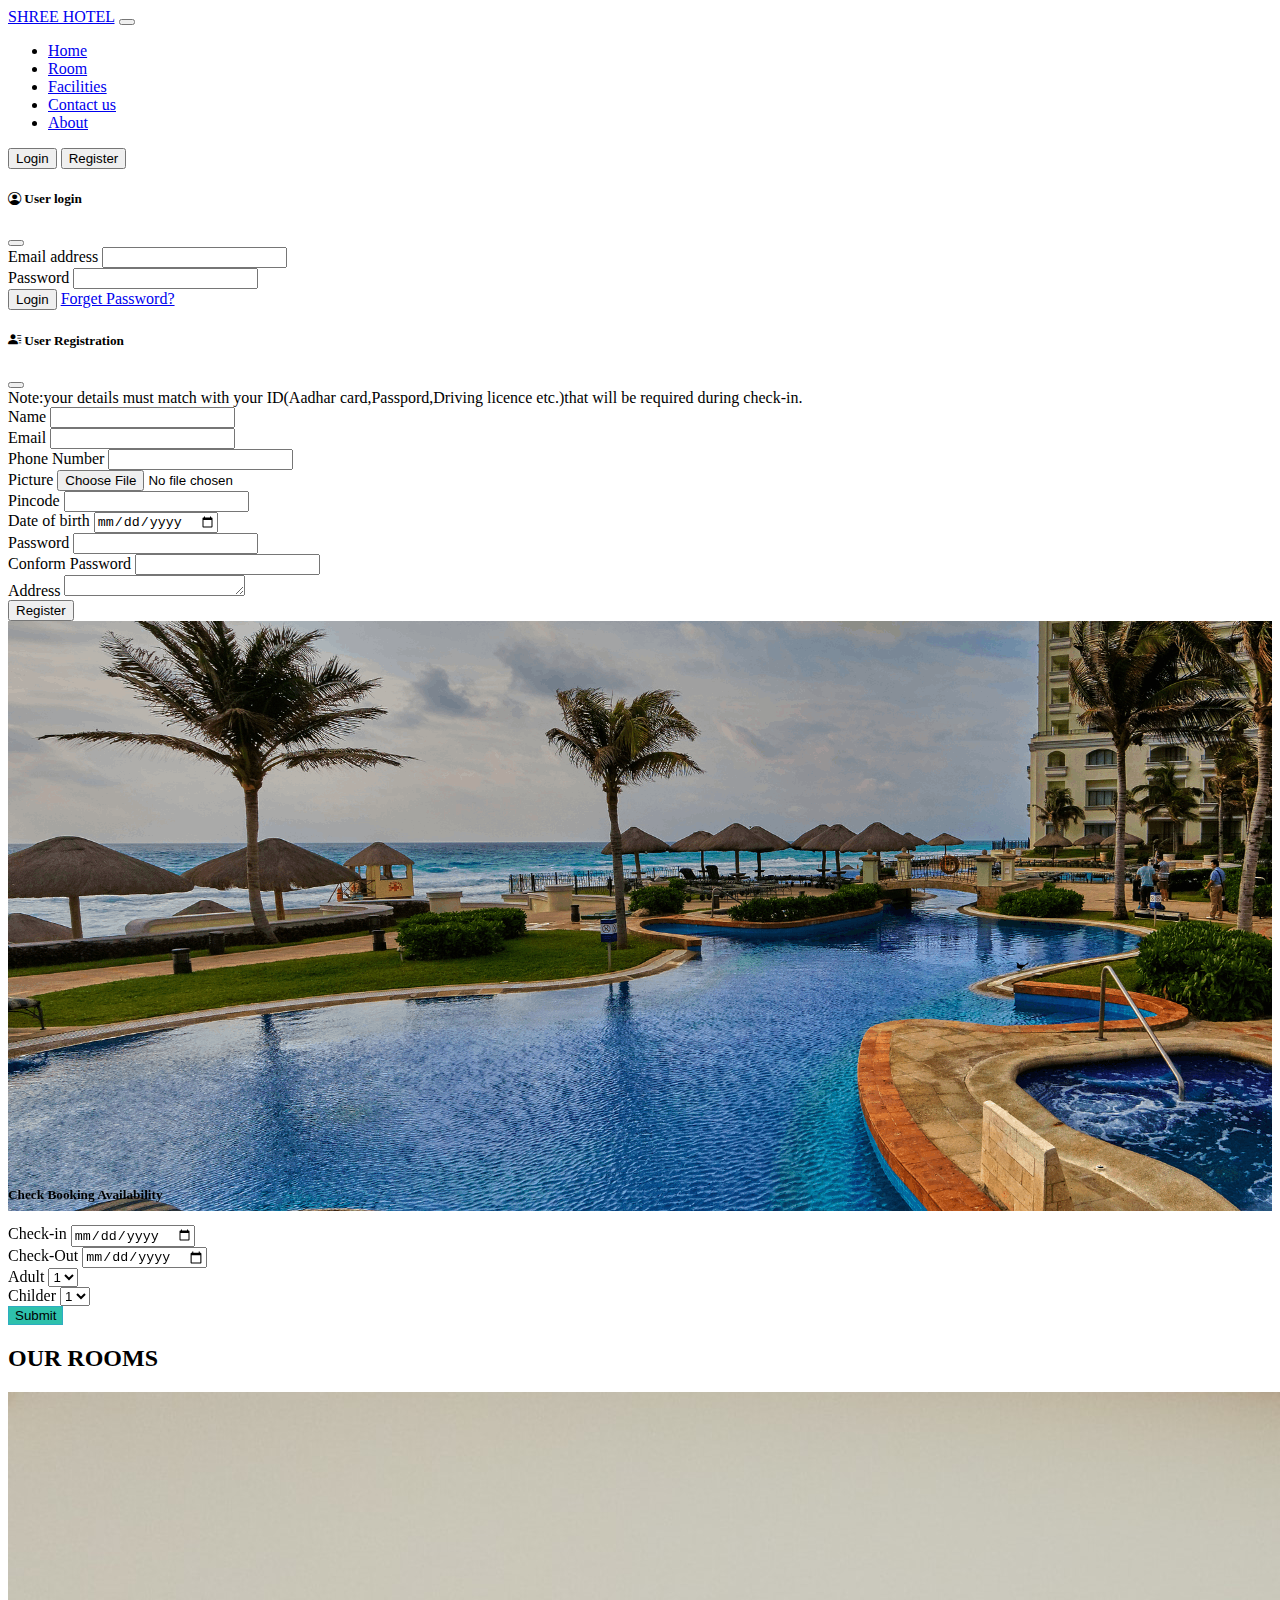
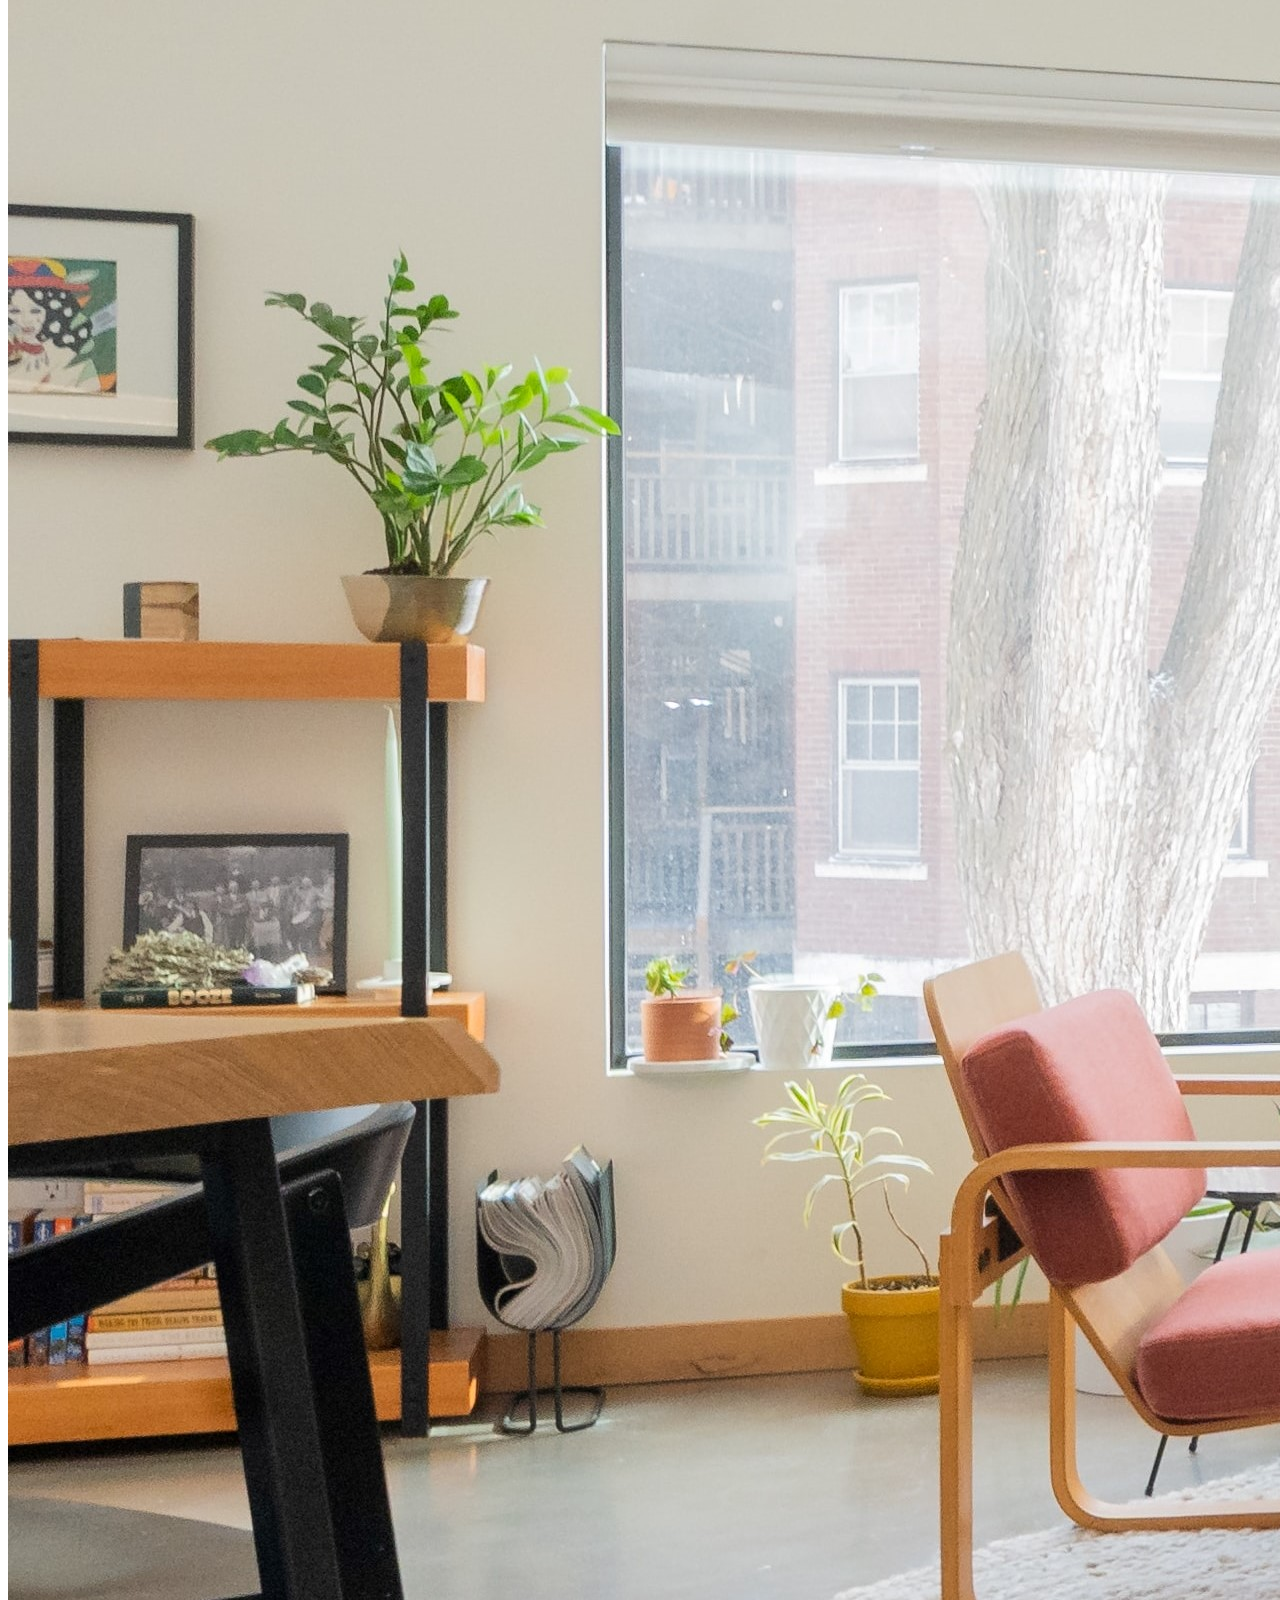
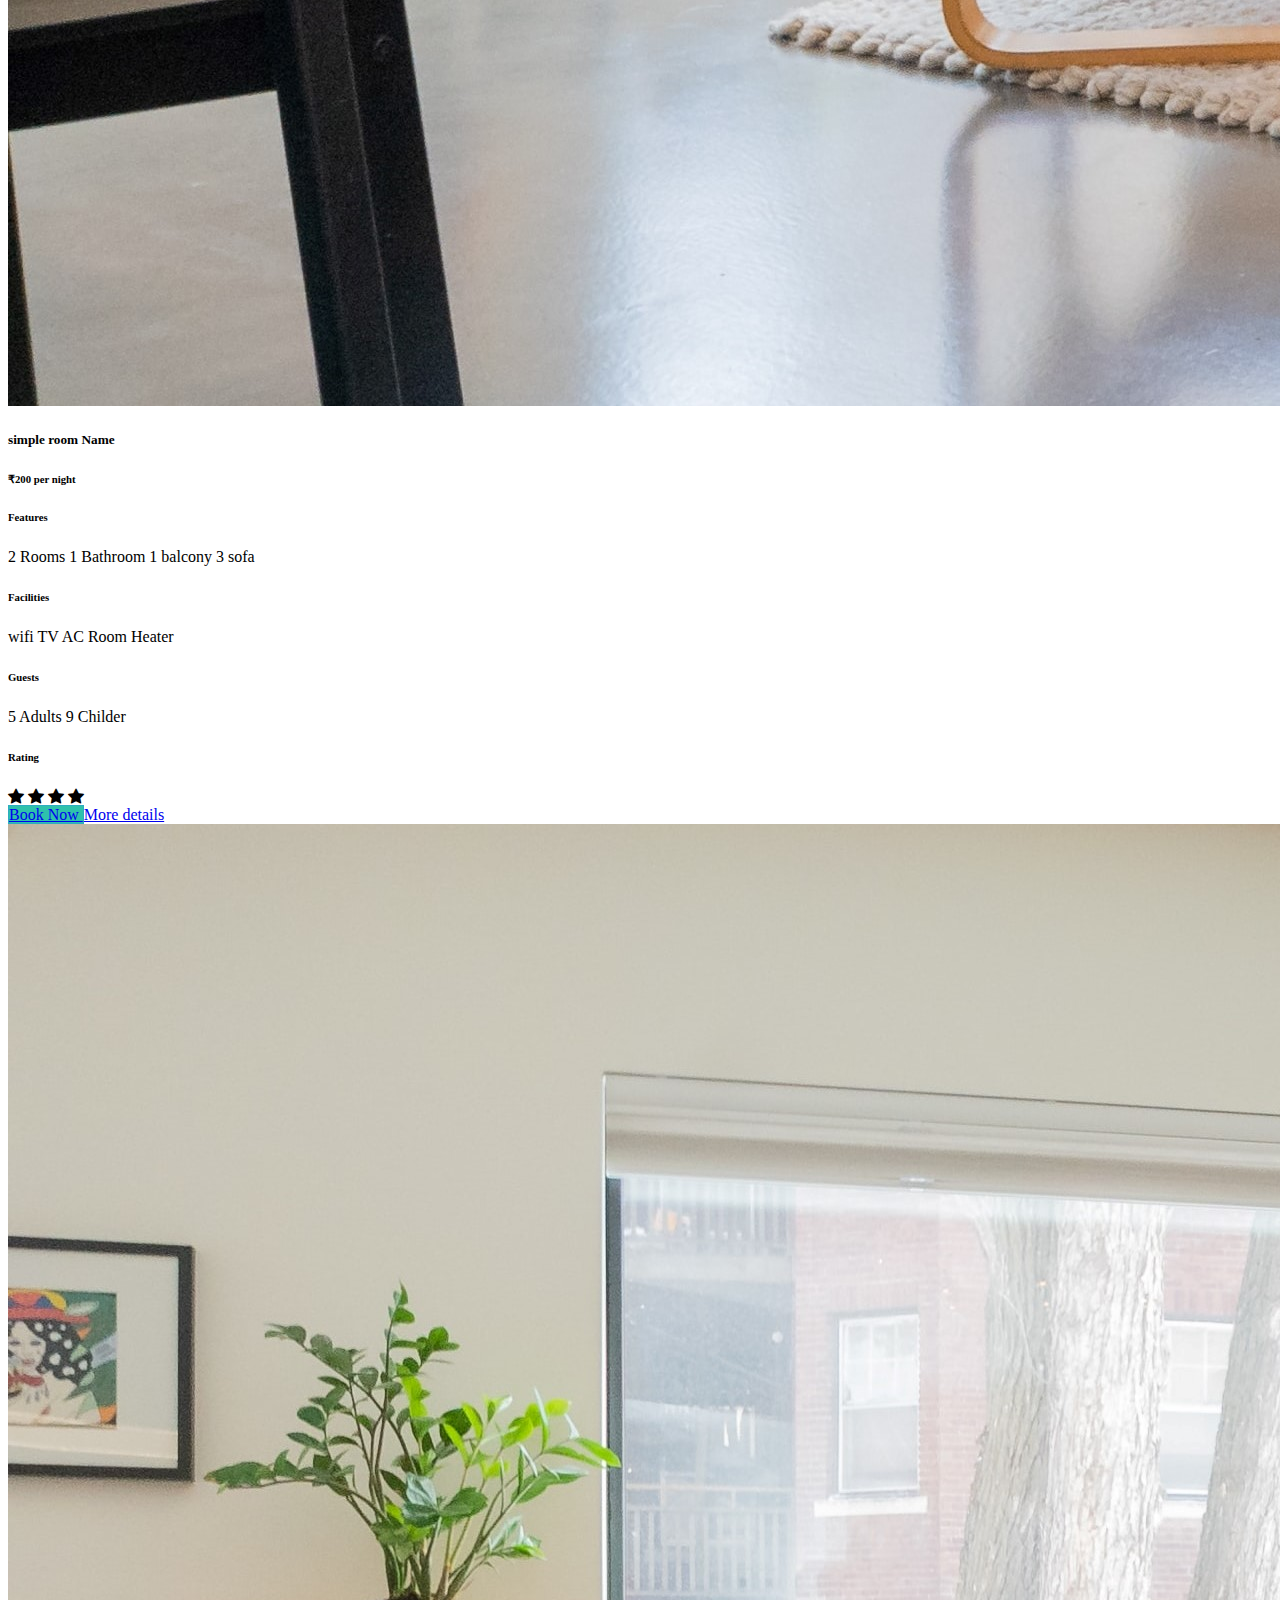
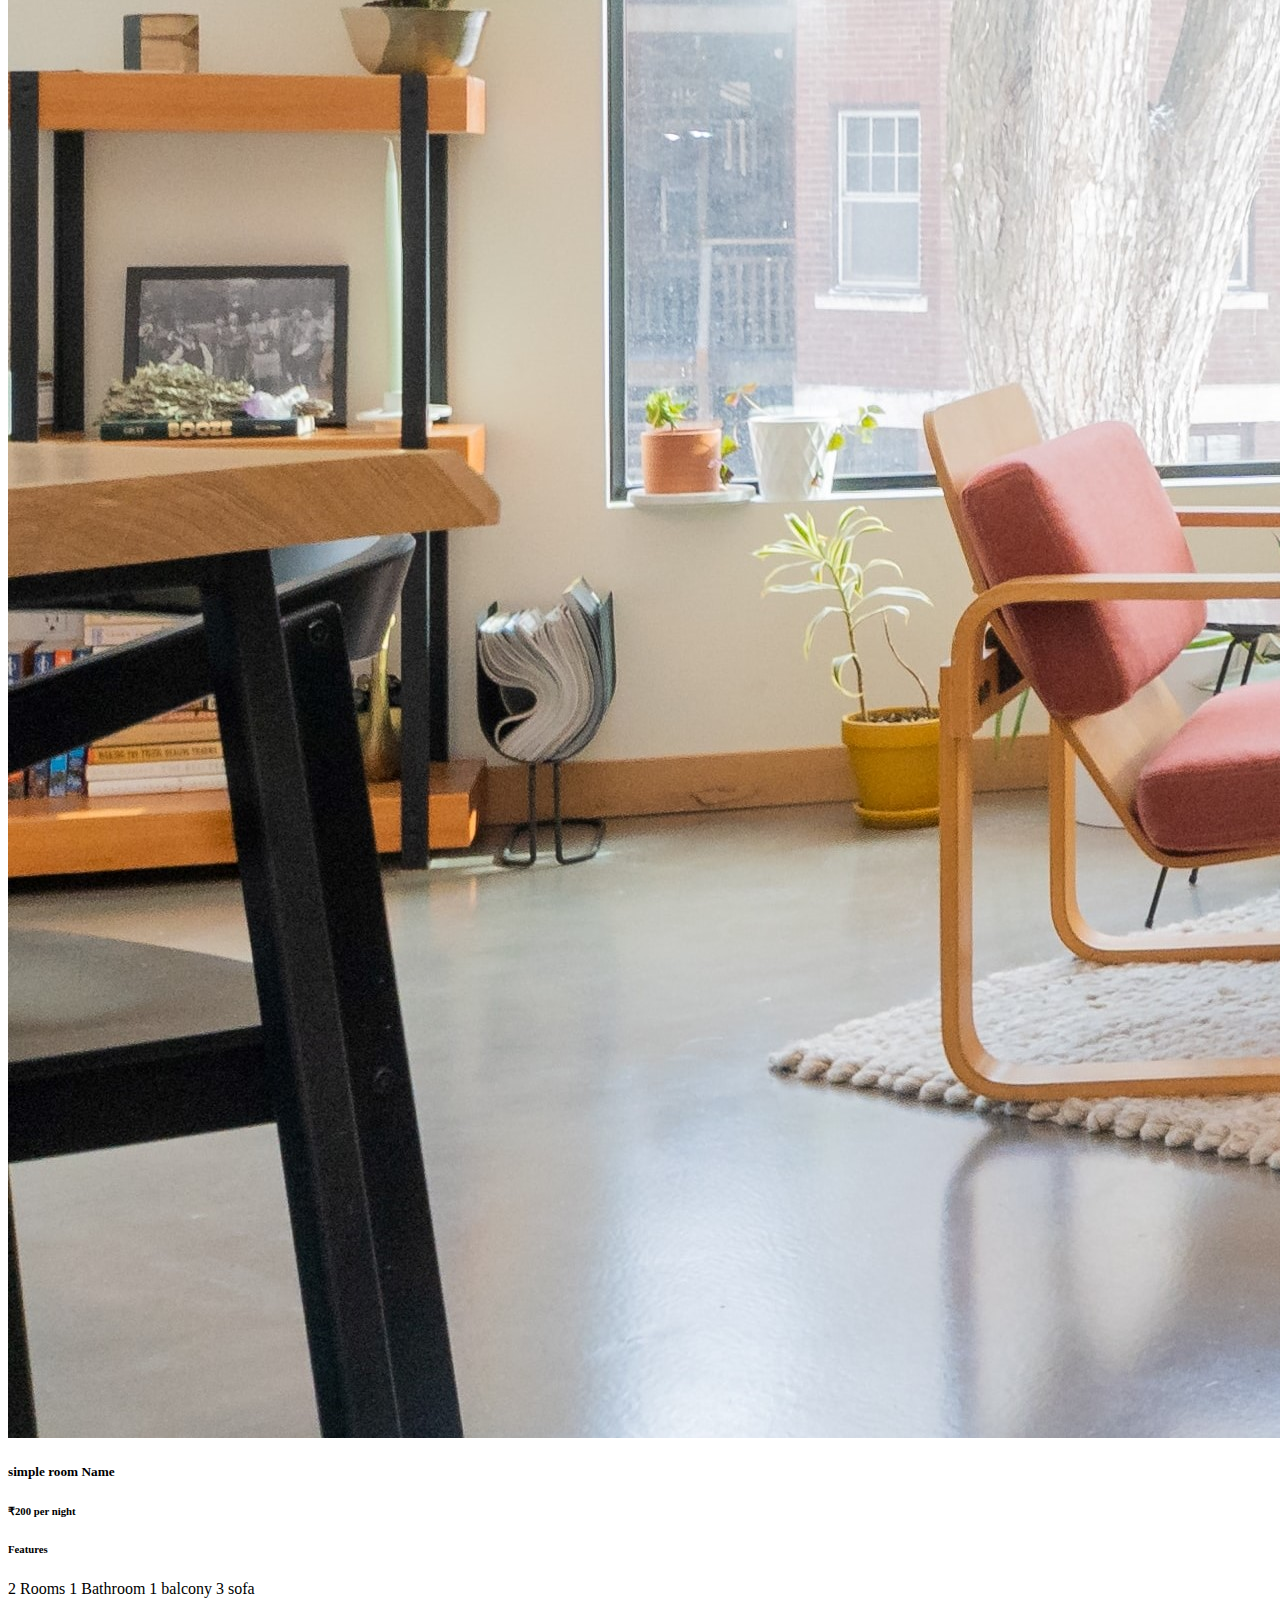
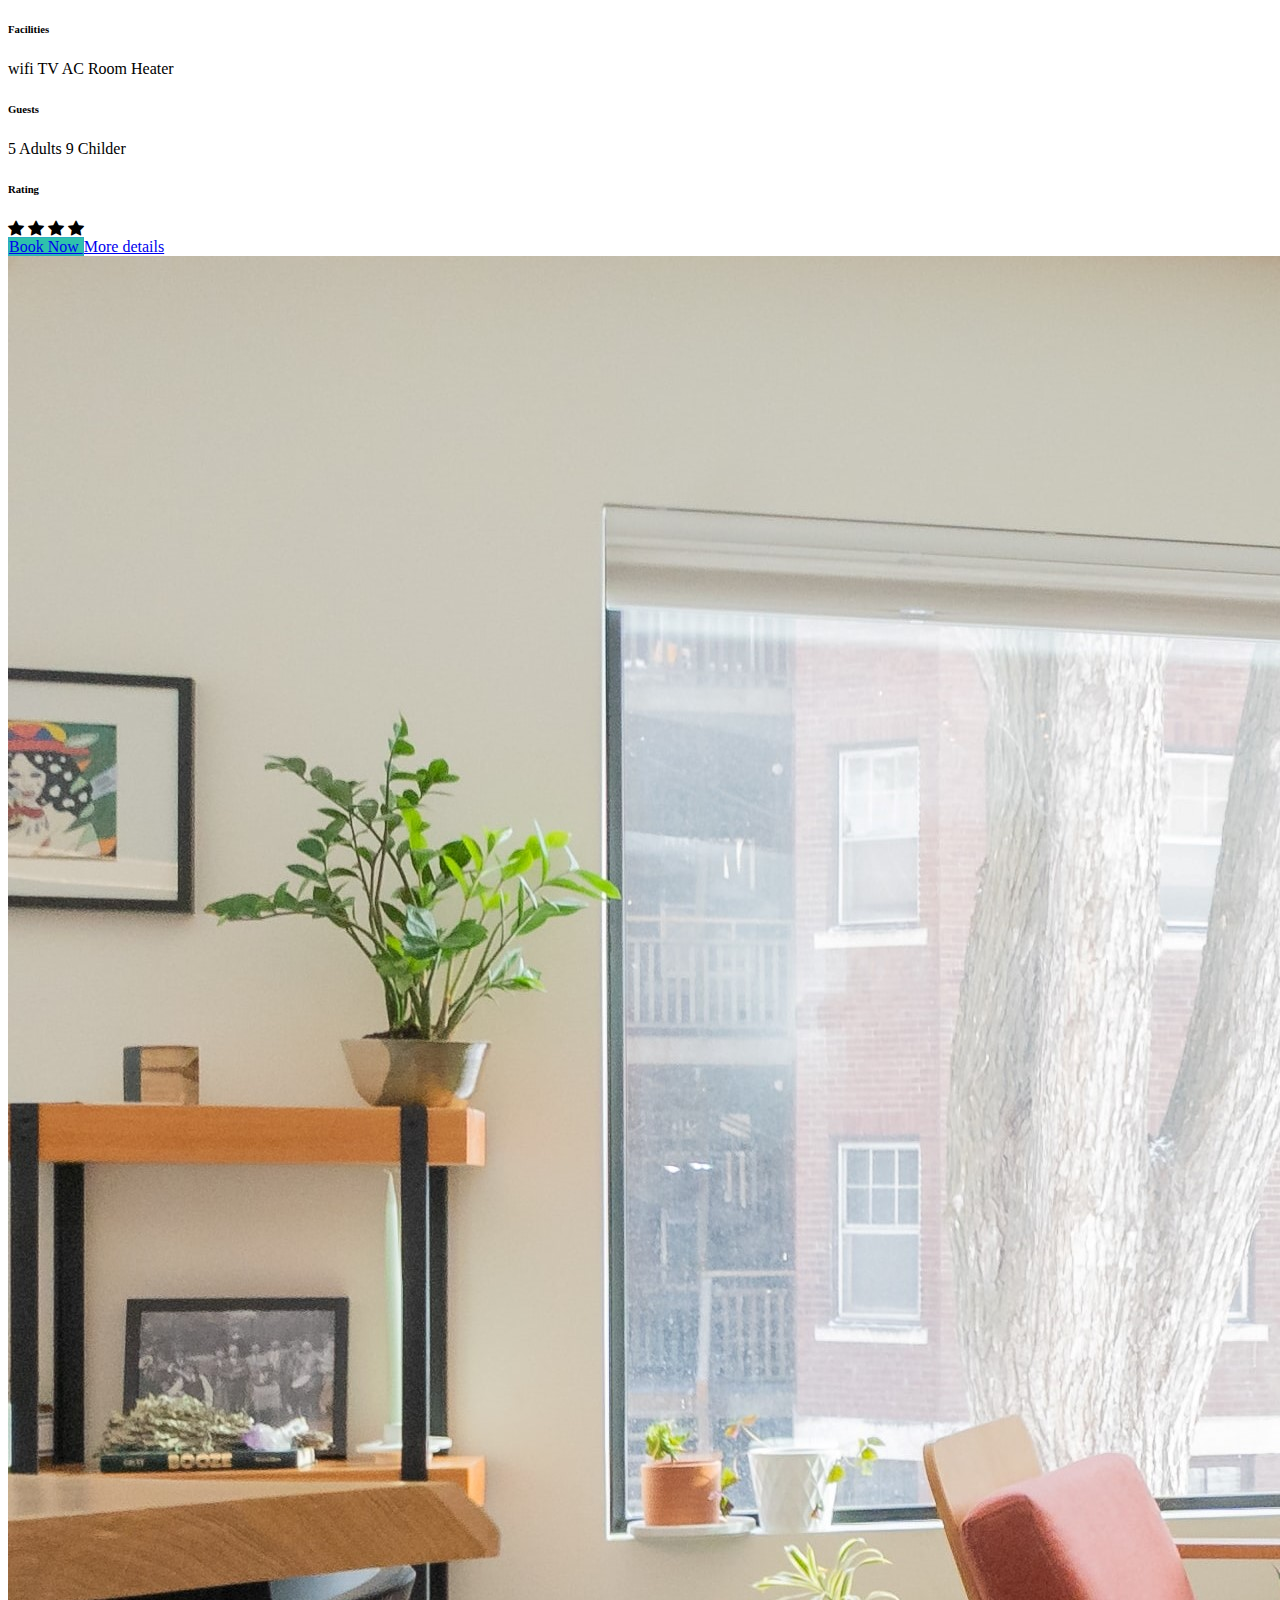
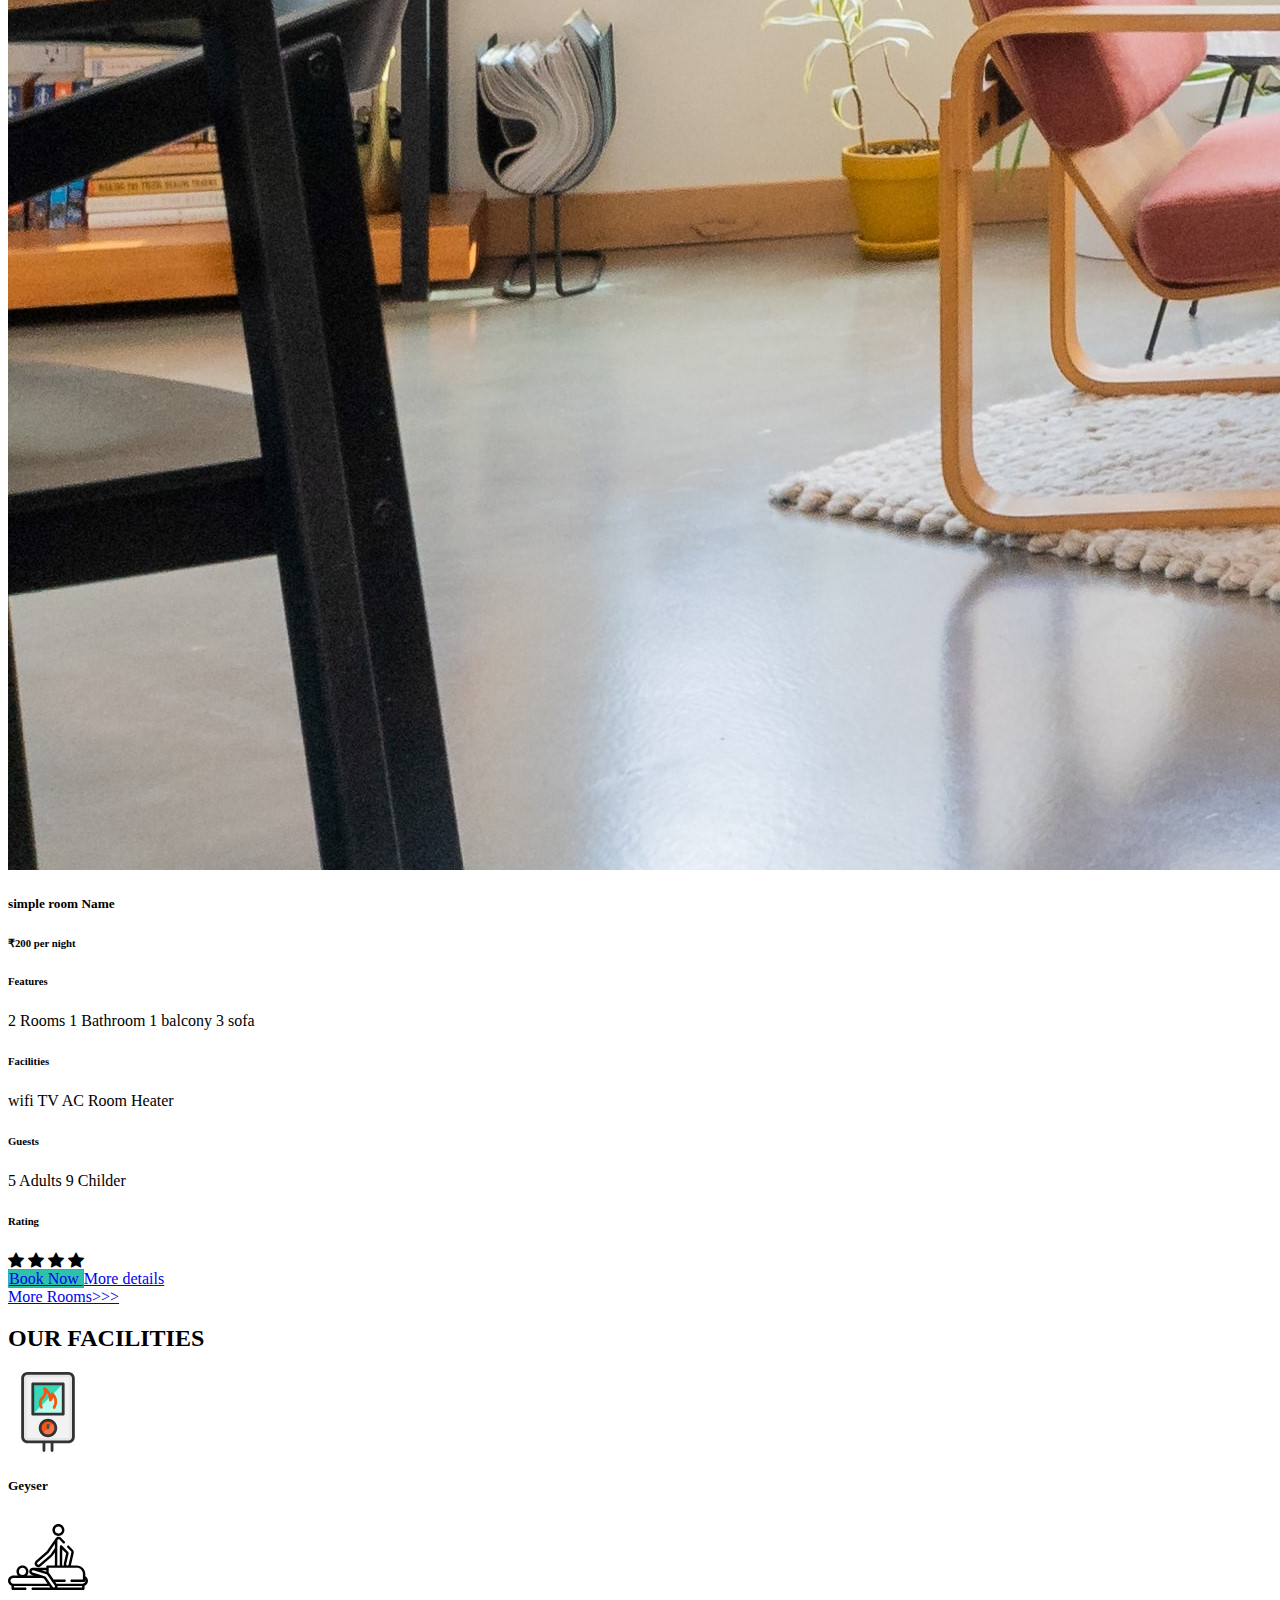
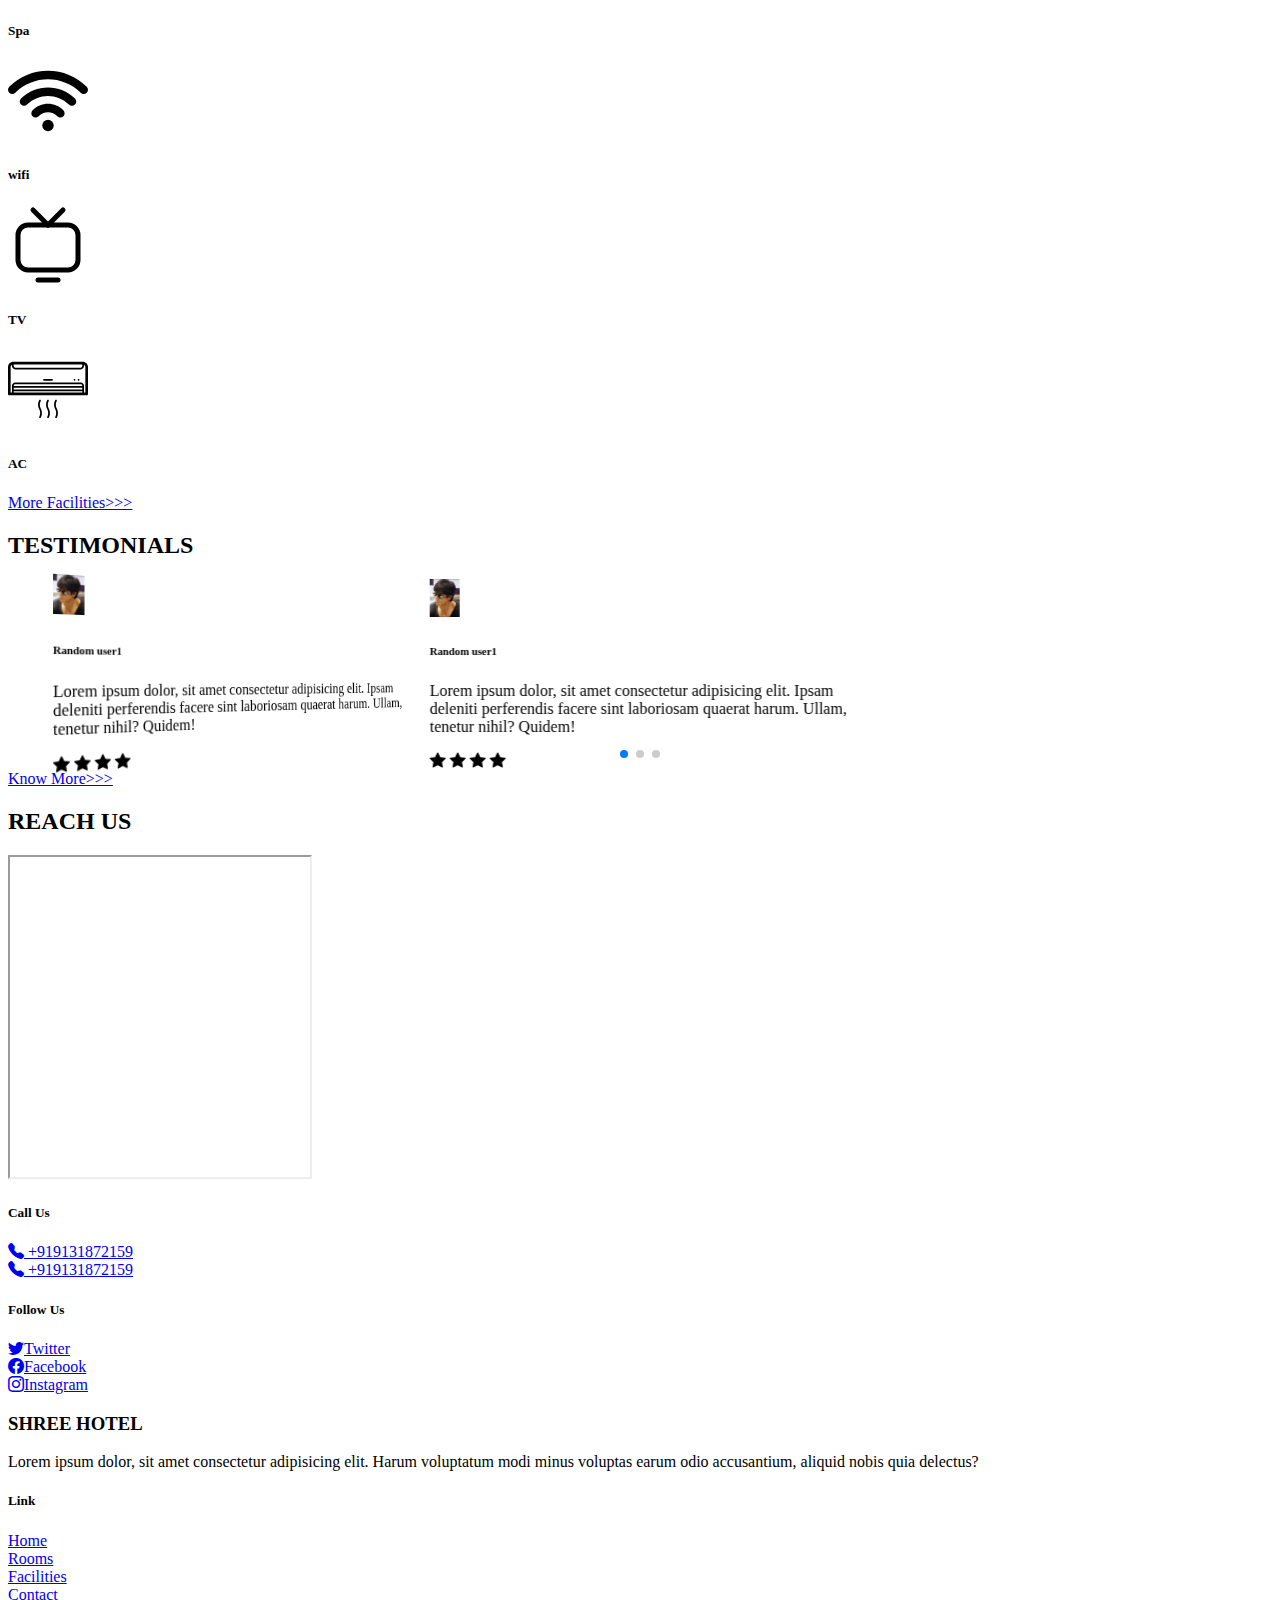
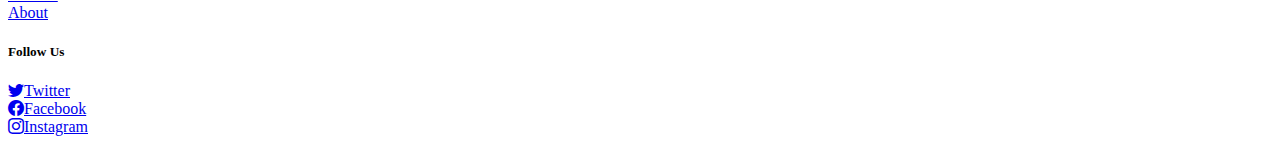
<file: index.html>
<!DOCTYPE html>
<html lang="en">

<head>
  <meta charset="UTF-8">
  <meta name="viewport" content="width=device-width, initial-scale=1.0">
  <title>Document</title>
  <link href="https://cdn.jsdelivr.net/npm/bootstrap@5.0.2/dist/css/bootstrap.min.css" rel="stylesheet"
    integrity="sha384-EVSTQN3/azprG1Anm3QDgpJLIm9Nao0Yz1ztcQTwFspd3yD65VohhpuuCOmLASjC" crossorigin="anonymous">
  <link href="https://fonts.googleapis.com/css2?family=Merienda:wght@300..900&family=Poppins:wght@400;700&display=swap"
    rel="stylesheet">
  <link rel="stylesheet" href="https://cdn.jsdelivr.net/npm/bootstrap-icons@1.11.3/font/bootstrap-icons.min.css">
  <link rel="stylesheet" href="https://cdn.jsdelivr.net/npm/swiper@11/swiper-bundle.min.css" />
  <link rel="stylesheet" href="/css/common.css">
</head>
<style>
 
</style>

<body class="bg-light">
  <nav class="navbar navbar-expand-lg navbar-light bg-white px-lg-3 py-lg-2 shadow-sm sticky-top">
    <div class="container-fluid">
      <a class="navbar-brand me-5 fw-bold me-5 fw-bold fs-3 " href="index.html">SHREE HOTEL</a>
      <button class="navbar-toggler shadow-none" type="button" data-bs-toggle="collapse"
        data-bs-target="#navbarSupportedContent" aria-controls="navbarSupportedContent" aria-expanded="false"
        aria-label="Toggle navigation">
        <span class="navbar-toggler-icon"></span>
      </button>
      <div class="collapse navbar-collapse" id="navbarSupportedContent">
        <ul class="navbar-nav me-auto mb-2 mb-lg-0">
          <li class="nav-item">
            <a class="nav-link active me-2" aria-current="page" href="/index.html">Home</a>
          </li>
          <li class="nav-item">
            <a class="nav-link me-2" href="include/rooms1.html">Room</a>
          </li>
          <li class="nav-item">
            <a class="nav-link me-2" href="/include/facilities.html">Facilities</a>
          </li>
          <li class="nav-item">
            <a class="nav-link me-2" href="/include/contact.html">Contact us</a>
          </li>
          <li class="nav-item">
            <a class="nav-link" href="include/about.html">About</a>
          </li>
        </ul>
        <div class="d-flex">
          <button type="button" class="btn btn-outline-dark shadow-none me-lg-2 me-3 " data-bs-toggle="modal"
            data-bs-target="#loginModal">
            Login
          </button>
          <button type="button" class="btn btn-outline-dark shadow-none " data-bs-toggle="modal"
            data-bs-target="#registerModal">
            Register
          </button>
        </div>
      </div>
    </div>
  </nav>


  <div class="modal fade" id="loginModal" data-bs-backdrop="static" data-bs-keyboard="false" tabindex="-1"
    aria-labelledby="staticBackdropLabel" aria-hidden="true">
    <div class="modal-dialog">
      <div class="modal-content">
        <form>

          <div class="modal-header">
            <h5 class="modal-title d-flex align-items-center">
              <i class="bi bi-person-circle fs-3 me-2"></i> User login
            </h5>
            <button type="reset" class="btn-close shadow-none" data-bs-dismiss="modal" aria-label="Close"></button>
          </div>
          <div class="modal-body">
            <div class="mb-3">
              <label class="form-label">Email address</label>
              <input type="email" class="form-control shadow-none">
            </div>
            <div class="mb-4">
              <label class="form-label">Password</label>
              <input type="password" class="form-control shadow-none">
            </div>
            <div class="d-flex align-items-center justify-content-between mb-2">
              <button type="submit" class="btn btn-dark shadow-none">Login</button>
              <a href="javascript: void(0)" class="text-secondary text-decoration-none">Forget Password?</a>
            </div>

          </div>
        </form>
      </div>
    </div>
  </div>
  <div class="modal fade" id="registerModal" data-bs-backdrop="static" data-bs-keyboard="false" tabindex="-1"
    aria-labelledby="staticBackdropLabel" aria-hidden="true">
    <div class="modal-dialog modal-lg">
      <div class="modal-content">
        <form>

          <div class="modal-header">
            <h5 class="modal-title d-flex align-items-center">
              <i class="bi bi-person-lines-fill fs-3 me-2"></i>
              User Registration
            </h5>
            <button type="reset" class="btn-close shadow-none" data-bs-dismiss="modal" aria-label="Close"></button>
          </div>
          <div class="modal-body">
            <span class="badge rounded-pill bg-light text-dark mb-3 text-wrap lh-base">
              Note:your details must match with your ID(Aadhar card,Passpord,Driving licence etc.)that will be required
              during check-in.
            </span>
            <div class="container-fluid">
              <div class="row">
                <div class="col-md-6 ps-0 mb-3">
                  <label class="form-label">Name</label>
                  <input type="name" class="form-control shadow-none">
                </div>
                <div class="col-md-6 p-0 mb-3">
                  <label class="form-label">Email</label>
                  <input type="email" class="form-control shadow-none">
                </div>
                <div class="col-md-6 ps-0 mb-3">
                  <label class="form-label">Phone Number</label>
                  <input type="number" class="form-control shadow-none">

                </div>
                <div class="col-md-6 p-0 mb-3">
                  <label class="form-label">Picture</label>
                  <input type="file" class="form-control shadow-none">
                </div>
                <div class="col-md-6 ps-0 mb-3">
                  <label class="form-label">Pincode</label>
                  <input type="number" class="form-control shadow-none">
                </div>
                <div class="col-md-6 p-0 mb-3">
                  <label class="form-label">Date of birth</label>
                  <input type="date" class="form-control shadow-none">
                </div>
                <div class="col-md-6 ps-0 mb-3">
                  <label class="form-label">Password</label>
                  <input type="password" class="form-control shadow-none">
                </div>
                <div class="col-md-6 p-0 mb-3">
                  <label class="form-label">Conform Password</label>
                  <input type="password" class="form-control shadow-none">
                </div>
                <div class="col-md-12 p-0 mb-3">
                  <label class="form-label">Address</label>
                  <textarea class="form-control shadow-none" rows="1"></textarea>
                </div>

              </div>
            </div>
          </div>
          <div class="text-center my-1">
            <button type="submit" class="btn btn-dark shadow-none">Register</button>
          </div>

      </div>
      </form>
    </div>
  </div>
  <!--carousel-->

  <div class=" container-fluid px-lg-4 mt-4">
    <div class="swiper mySwiper">
      <div class="swiper-wrapper">
        <div class="swiper-slide">
          <img src="\images\carousel\1.png " class="w-100 d-block" />
        </div>
        <div class="swiper-slide">
          <img src="\images\carousel\2.png" class="w-100 d-block" />
        </div>
        <div class="swiper-slide">
          <img src="\images\carousel\3.png" class="w-100 d-block" />
        </div>
        <div class="swiper-slide">
          <img src="\images\carousel\4.png" class="w-100 d-block" />
        </div>
        <div class="swiper-slide">
          <img src="\images\carousel\5.png" class="w-100 d-block" />
        </div>
        <div class="swiper-slide">
          <img src="\images\carousel\6.png" class="w-100 d-block" />
        </div>
      </div>

    </div>

  <!--Check Availability-->

  <div class="container availability-form">
    <div class="row">
      <div class="col-lg-12 bg-white shadow p-4 rounded ">
        <h5 class=" mb-12">Check Booking Availability</h5>
        <form>
          <div class="row align-items-end">
            <div class="col-lg-3 mb-3">
              <label class="form-label" style="font-weight: 500;">Check-in</label>
              <input type="date" class="form-control shadow-none">
            </div>
            <div class="col-lg-3 mb-3">
              <label class="form-label" style="font-weight: 500;">Check-Out</label>
              <input type="date" class="form-control shadow-none">
            </div>
            <div class=" col-lg-3 mb-3">
              <label class="form-label" style="font-weight: 500;">Adult</label>
              <select class="form-select">
                <option value="1">1</option>
                <option value="2">2</option>
                <option value="3">3</option>
                <option value="3">4</option>
                <option value="3">5</option>
                <option value="3">6</option>
              </select>
            </div>
            <div class=" col-lg-2 mb-3">
              <label class="form-label" style="font-weight: 500;">Childer</label>
              <select class="form-select shadow-none">
                <option value="1">1</option>
                <option value="2">2</option>
                <option value="3">3</option>
                <option value="3">4</option>
                <option value="3">5</option>
                <option value="3">6</option>
                <option value="3">7</option>
                <option value="3">8</option>
                <option value="3">9</option>
              </select>
            </div>

            <div class="col-lg-1 mb-lg-3 mt-2">
              <button type="submit" class="btn text-white shadow-none custom-bg">Submit</button>
            </div>
          </div>
        </form>
      </div>
    </div>
  </div>

  <!--Oue Rooms-->

  <h2 class=" mt-5 pt-4 mb-4 text-center fw-bold h-font"> OUR ROOMS</h2>
  <div class="container">
    <div class="row">
      <div class=" col-lg-4 col-md-6 my-3">

        <div class="card border-0 shadow" style="max-width: 3500x; margin: auto;">
          <img src="images/rooms/1.jpg" class="card-img-top">

          <div class="card-body">
            <h5>simple room Name</h5>
            <h6 class="mb-4">₹200 per night</h6>
            <div class="features mb-4">
              <h6 class="mb-1">Features</h6>
              <div class="modal-body">
                <span class="badge rounded-pill bg-light text-dark text-wrap">
                  2 Rooms
                </span>
                <span class="badge rounded-pill bg-light text-dark text-wrap">
                  1 Bathroom
                </span>
                <span class="badge rounded-pill bg-light text-dark text-wrap">
                  1 balcony
                </span>
                <span class="badge rounded-pill bg-light text-dark text-wrap">
                  3 sofa
                </span>
              </div>
              <div class="Facilities mb-4">
                <h6 class="mb-1"> Facilities</h6>
                <span class="badge rounded-pill bg-light text-dark text-wrap">
                  wifi
                </span>
                <span class="badge rounded-pill bg-light text-dark text-wrap">
                  TV
                </span>
                <span class="badge rounded-pill bg-light text-dark text-wrap">
                  AC
                </span>
                <span class="badge rounded-pill bg-light text-dark text-wrap">
                  Room Heater
                </span>
              </div>
              <div class="Guests mb-4">
                <h6 class="mb-1">Guests</h6>
                <span class="badge rounded-pill bg-light text-dark text-wrap">
                  5 Adults
                </span>
                <span class="badge rounded-pill bg-light text-dark text-wrap">
                  9 Childer
                </span>
              
              </div>
            </div>
            <div class="rating mb-4">
              <h6 class="mb-1">Rating</h6>
              <i class="bi bi-star-fill text-warning"></i>
              <i class="bi bi-star-fill text-warning"></i>
              <i class="bi bi-star-fill text-warning"></i>
              <i class="bi bi-star-fill text-warning"></i>
            </div>
            <div class="d-flex justify-content-evenly mb-2">
              <a href="/include/book.html" class="btn btn-sm text-white custom-bg shadow-none">Book Now </a>
              <a href="#" class="btn btn-sm btn-outline-dark shadow-none">More details </a>
            </div>
          </div>
        </div>
      </div>
      <div class=" col-lg-4 col-md-6 my-3">

        <div class="card border-0 shadow" style="max-width: 3500x; margin: auto;">
          <img src="images/rooms/1.jpg" class="card-img-top">

          <div class="card-body">
            <h5>simple room Name</h5>
            <h6 class="mb-4">₹200 per night</h6>
            <div class="features mb-4">
              <h6 class="mb-1">Features</h6>
              <div class="modal-body">
                <span class="badge rounded-pill bg-light text-dark text-wrap">
                  2 Rooms
                </span>
                <span class="badge rounded-pill bg-light text-dark text-wrap">
                  1 Bathroom
                </span>
                <span class="badge rounded-pill bg-light text-dark text-wrap">
                  1 balcony
                </span>
                <span class="badge rounded-pill bg-light text-dark text-wrap">
                  3 sofa
                </span>
              </div>
              <div class="Facilities mb-4">
                <h6 class="mb-1"> Facilities</h6>
                <span class="badge rounded-pill bg-light text-dark text-wrap">
                  wifi
                </span>
                <span class="badge rounded-pill bg-light text-dark text-wrap">
                  TV
                </span>
                <span class="badge rounded-pill bg-light text-dark text-wrap">
                  AC
                </span>
                <span class="badge rounded-pill bg-light text-dark text-wrap">
                  Room Heater
                </span>
              </div>
              <div class="Guests mb-4">
                <h6 class="mb-1">Guests</h6>
                <span class="badge rounded-pill bg-light text-dark text-wrap">
                  5 Adults
                </span>
                <span class="badge rounded-pill bg-light text-dark text-wrap">
                  9 Childer
                </span>
              
              </div>
            </div>
            <div class="rating mb-4">
              <h6 class="mb-1">Rating</h6>
              <i class="bi bi-star-fill text-warning"></i>
              <i class="bi bi-star-fill text-warning"></i>
              <i class="bi bi-star-fill text-warning"></i>
              <i class="bi bi-star-fill text-warning"></i>
            </div>
            <div class="d-flex justify-content-evenly mb-2">
              <a href="/include/book.html" class="btn btn-sm text-white custom-bg shadow-none">Book Now </a>
              <a href="#" class="btn btn-sm btn-outline-dark shadow-none">More details </a>
            </div>
          </div>
        </div>
      </div>
      <div class=" col-lg-4 col-md-6 my-3">

        <div class="card border-0 shadow" style="max-width: 3500x; margin: auto;">
          <img src="images/rooms/1.jpg" class="card-img-top">

          <div class="card-body">
            <h5>simple room Name</h5>
            <h6 class="mb-4">₹200 per night</h6>
            <div class="features mb-4">
              <h6 class="mb-1">Features</h6>
              <div class="modal-body">
                <span class="badge rounded-pill bg-light text-dark text-wrap">
                  2 Rooms
                </span>
                <span class="badge rounded-pill bg-light text-dark text-wrap">
                  1 Bathroom
                </span>
                <span class="badge rounded-pill bg-light text-dark text-wrap">
                  1 balcony
                </span>
                <span class="badge rounded-pill bg-light text-dark text-wrap">
                  3 sofa
                </span>
              </div>
              <div class="Facilities mb-4">
                <h6 class="mb-1"> Facilities</h6>
                <span class="badge rounded-pill bg-light text-dark text-wrap">
                  wifi
                </span>
                <span class="badge rounded-pill bg-light text-dark text-wrap">
                  TV
                </span>
                <span class="badge rounded-pill bg-light text-dark text-wrap">
                  AC
                </span>
                <span class="badge rounded-pill bg-light text-dark text-wrap">
                  Room Heater
                </span>
              </div>
              <div class="Guests mb-4">
                <h6 class="mb-1">Guests</h6>
                <span class="badge rounded-pill bg-light text-dark text-wrap">
                  5 Adults
                </span>
                <span class="badge rounded-pill bg-light text-dark text-wrap">
                  9 Childer
                </span>
              
              </div>
            </div>
            <div class="rating mb-4">
              <h6 class="mb-1">Rating</h6>
              <i class="bi bi-star-fill text-warning"></i>
              <i class="bi bi-star-fill text-warning"></i>
              <i class="bi bi-star-fill text-warning"></i>
              <i class="bi bi-star-fill text-warning"></i>
            </div>
            <div class="d-flex justify-content-evenly mb-2">
              <a href="/include/book.html" class="btn btn-sm text-white custom-bg shadow-none">Book Now </a>
              <a href="#" class="btn btn-sm btn-outline-dark shadow-none">More details </a>
            </div>
          </div>
        </div>
      </div>

      <div class="col-lg-12 text-center mt-5">
        <a href="include/more.html" class="btn btn-sm btn-outline-dark  rounded-0 fw-bold shadow-none align-items-center">More Rooms>>></a>
      </div>
    </div>


    <!--Our FACILITIES-->

    <h2 class=" mt-5 pt-4 mb-4 text-center fw-bold h-font"> OUR FACILITIES</h2>

    <div class=" container">
      <div class=" row justify-content-evenly px-lg-0 px-md-0 px-5">
        <div class="col-lg-2 col-md-2 text-center bg-white rounded shadow py-4 my-3">
          <img src="/images/facilities/1.svg" width="80px">
          <h5 class="mt-3">Geyser</h5>
        </div>
        <div class="col-lg-2 col-md-2 text-center bg-white rounded shadow py-4 my-3">
          <img src="/images/facilities/4.svg" width="80px">
          <h5 class="mt-3">Spa</h5>
        </div>
        <div class="col-lg-2 col-md-2 text-center bg-white rounded shadow py-4 my-3">
          <img src="/images/facilities/3.svg" width="80px">
          <h5 class="mt-3">wifi</h5>
        </div>
        <div class="col-lg-2 col-md-2 text-center bg-white rounded shadow py-4 my-3">
          <img src="/images/facilities/2.svg" width="80px">
          <h5 class="mt-3">TV</h5>
        </div>
        <div class="col-lg-2 col-md-2 text-center bg-white rounded shadow py-4 my-3">
          <img src="/images/facilities/5.svg" width="80px">
          <h5 class="mt-3">AC</h5>
        </div>
        <div class="col-lg-12 text-center mt-5">
          <a href="/include/facilities.html" class="btn btn-sm btn-outline-dark rounded-0 fw-bold shadow-none">More Facilities>>></a>
        </div>
      </div>
    </div>

    <!--Testimonials -->

    <h2 class=" mt-5 pt-4 mb-4 text-center fw-bold h-font"> TESTIMONIALS</h2>
    <div class="container mt-5">

      <div class="swiper-testimonials">
        <div class="swiper-wrapper mb-5">

          <div class="swiper-slide bg-white p-4">
            <div class="profile d-flex align-items-center mb-3">
              <img src="/images/about/shahrukh-khan.jpg" width="30px">
              <h6 class="m-0 ms-2">Random user1</h6>
            </div>
            <p>Lorem ipsum dolor, sit amet consectetur adipisicing elit.
              Ipsam deleniti perferendis facere sint laboriosam quaerat harum.
              Ullam, tenetur nihil? Quidem!
            </p>
            <div class="rating">
              <i class="bi bi-star-fill text-warning"></i>
              <i class="bi bi-star-fill text-warning"></i>
              <i class="bi bi-star-fill text-warning"></i>
              <i class="bi bi-star-fill text-warning"></i>
            </div>
          </div>

          <div class="swiper-slide bg-white p-4">
            <div class="profile d-flex align-items-center mb-3">
              <img src="/images/about/shahrukh-khan.jpg" width="30px">
              <h6 class="m-0 ms-2">Random user1</h6>
            </div>
            <p>Lorem ipsum dolor, sit amet consectetur adipisicing elit.
              Ipsam deleniti perferendis facere sint laboriosam quaerat harum.
              Ullam, tenetur nihil? Quidem!
            </p>
            <div class="rating">
              <i class="bi bi-star-fill text-warning"></i>
              <i class="bi bi-star-fill text-warning"></i>
              <i class="bi bi-star-fill text-warning"></i>
              <i class="bi bi-star-fill text-warning"></i>
            </div>
          </div>

          <div class="swiper-slide bg-white p-4">
            <div class="profile d-flex align-items-center mb-3">
              <img src="/images/about/shahrukh-khan.jpg" width="30px">
              <h6 class="m-0 ms-2">Random user1</h6>
            </div>
            <p>Lorem ipsum dolor, sit amet consectetur adipisicing elit.
              Ipsam deleniti perferendis facere sint laboriosam quaerat harum.
              Ullam, tenetur nihil? Quidem!
            </p>
            <div class="rating">
              <i class="bi bi-star-fill text-warning"></i>
              <i class="bi bi-star-fill text-warning"></i>
              <i class="bi bi-star-fill text-warning"></i>
              <i class="bi bi-star-fill text-warning"></i>
            </div>
          </div>
        </div>
        <div class="swiper-pagination"></div>
      </div>
      <div class="col-lg-12 text-center mt-5">
        <a href="#" class="btn btn-sm btn-outline-dark rounded-0 fw-bold shadow-none">Know More>>></a>
      </div>
    </div>


    <!--Reach Us -->

    <h2 class=" mt-5 pt-4 mb-4 text-center fw-bold h-font">REACH US</h2>

    <div class="container">
      <div class="row">
        <div class="col-lg-8 col-md-8  p-4 mb-lg-0 mb-3 bg-white rounded">
          <iframe class="w-100 rounded" height="320"
            src="https://www.google.com/maps/embed?pb=!1m18!1m12!1m3!1d59261.74775222345!2d75.61303389999999!3d21.82436905!2m3!1f0!2f0!3f0!3m2!1i1024!2i768!4f13.1!3m3!1m2!1s0x3bd885c4bd93b163%3A0xae95ec27b40bf31d!2sKhargone%2C%20Madhya%20Pradesh%20451001!5e0!3m2!1sen!2sin!4v1711275114418!5m2!1sen!2sin"
            loading="lazy" referrerpolicy="no-referrer-when-downgrade"></iframe>
        </div>
        <div class="class col-lg-4 col-md-4">
          <div class="bg-white p-4 rounded mb-4">
            <h5>Call Us</h5>
            <a href="tel: +919131872159" class="d-inline-block mb-2 text-decoration-none text-dark">
              <i class="bi bi-telephone-fill"></i>
              +919131872159
            </a>
            <br>
            <a href="tel: +919131872159" class="d-inline-block  text-decoration-none text-dark">
              <i class="bi bi-telephone-fill"></i>
              +919131872159
            </a>

          </div>
          <div class="bg-white p-4 rounded mb-4">
            <h5>Follow Us</h5>
            <a href="#" class="d-inline-block mb-3">
              <span class="badge bg-light text-dark fs-6 p-2">
                <i class="bi bi-twitter me-1"></i>Twitter
              </span>
            </a>
            <br>
            <a href="#" class="d-inline-block mb-3">
              <span class="badge bg-light text-dark fs-6 p-2">
                <i class="bi bi-facebook me-1"></i>Facebook
              </span>
            </a>
            <br>
            <a href="#" class="d-inline-block mb-3">
              <span class="badge bg-light text-dark fs-6 p-2">
                <i class="bi bi-instagram me-1"></i>Instagram
              </span>
            </a>

          </div>
        </div>
      </div>
    </div>

    <div class="container-fluid bg-white mt-5 ">
      <div class="row">
        <div class="col-lg-4 p-4">
          <h3 class="h-font fw-bold fs-3 mb-2">SHREE HOTEL</h3>
          <p>Lorem ipsum dolor, sit amet consectetur adipisicing elit.
            Harum voluptatum modi minus voluptas earum odio accusantium,
            aliquid nobis quia delectus?
          </p>
        </div>
        <div class="col-lg-4 p-4">
          <h5 class="mb-3">Link</h5>
          <a href="#" class="d-inline-block mb-2 text-dark text-decoration-none">Home</a> <br>
          <a href="#" class="d-inline-block mb-2 text-dark text-decoration-none">Rooms</a><br>
          <a href="#" class="d-inline-block mb-2 text-dark text-decoration-none">Facilities</a><br>
          <a href="#" class="d-inline-block mb-2 text-dark text-decoration-none">Contact</a><br>
          <a href="#" class="d-inline-block mb-2 text-dark text-decoration-none">About</a>
        </div>
        <div class="col-lg-4 p-4">
          <h5 class="mb-3">Follow Us</h5>
          <a href="#" class="d-inline-block text-dark  text-decoration-none mb-2">
            <i class="bi bi-twitter me-1"></i>Twitter
          </a><br>
          <a href="#" class="d-inline-block text-dark  text-decoration-none mb-2">
            <i class="bi bi-facebook me-1"></i>Facebook
          </a><br>
          <a href="#" class="d-inline-block text-dark  text-decoration-none mb-2">
            <i class="bi bi-instagram me-1"></i>Instagram
          </a><br>
        </div>
      </div>
    </div>


    <script src="https://cdn.jsdelivr.net/npm/bootstrap@5.0.2/dist/js/bootstrap.bundle.min.js"
      integrity="sha384-MrcW6ZMFYlzcLA8Nl+NtUVF0sA7MsXsP1UyJoMp4YLEuNSfAP+JcXn/tWtIaxVXM"
      crossorigin="anonymous"></script>
    <script src="https://cdn.jsdelivr.net/npm/swiper@11/swiper-bundle.min.js"></script>
    <script>
      var swiper = new Swiper(".mySwiper", {
        spaceBetween: 30,
        effect: "fade",
        loop: true,
        autoplay: {
          delay: 3500,
          disableOnInteraction: false,
        }

      });
    </script>

    <script>
      var swiper = new Swiper(".swiper-testimonials", {
        effect: "coverflow",
        grabCursor: true,
        centeredSlides: true,
        slidesPerView: "auto",
        slidesPerView: "3",
        loop: true,
        coverflowEffect: {
          rotate: 50,
          stretch: 0,
          depth: 100,
          modifier: 1,
          slideShadows: false,
        },
        pagination: {
          el: ".swiper-pagination",
        },
        breakpoints: {
          320: {
            slidesPerView: 1,
          },
          640: {
            slidesPerView: 2,
          },
          768: {
            slidesPerView: 2,
          },
          1024: {
            slidesPerView: 3,
          },

        }

      });
    </script>

</body>

</html>
</file>
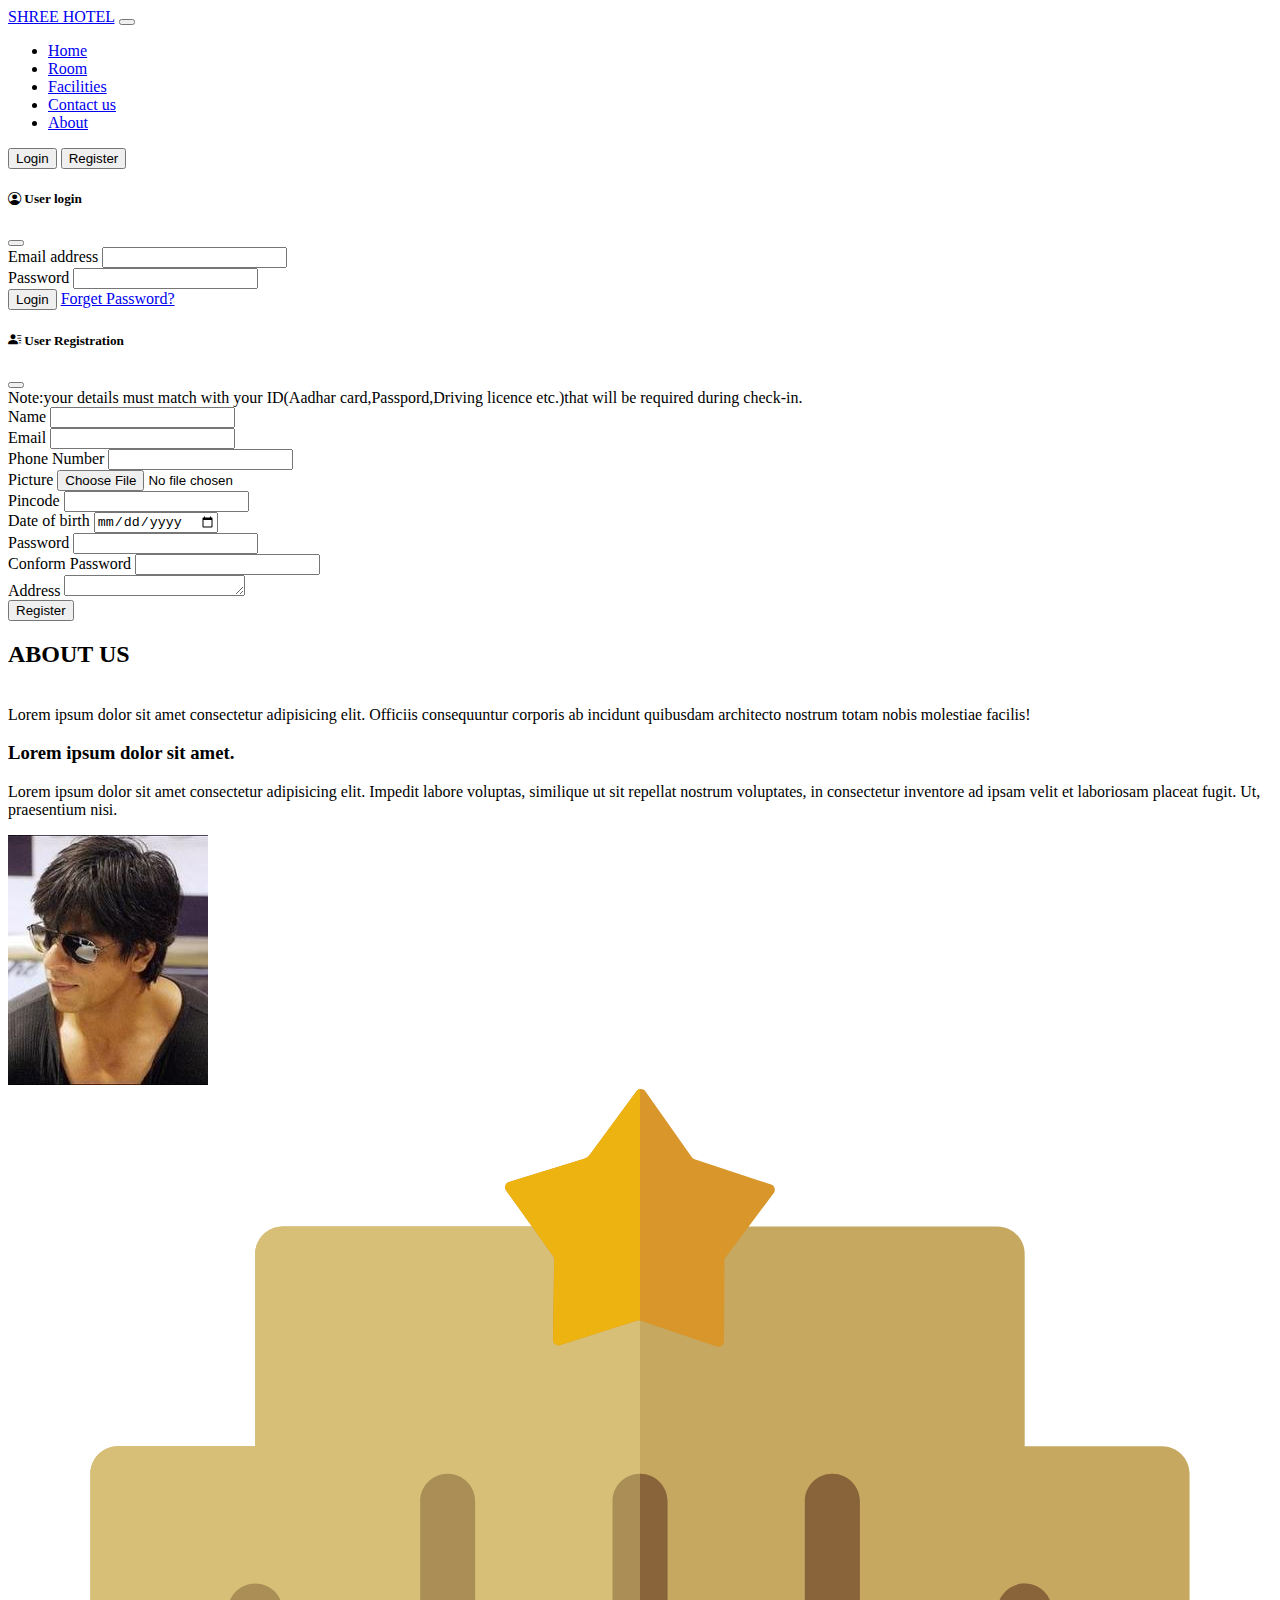
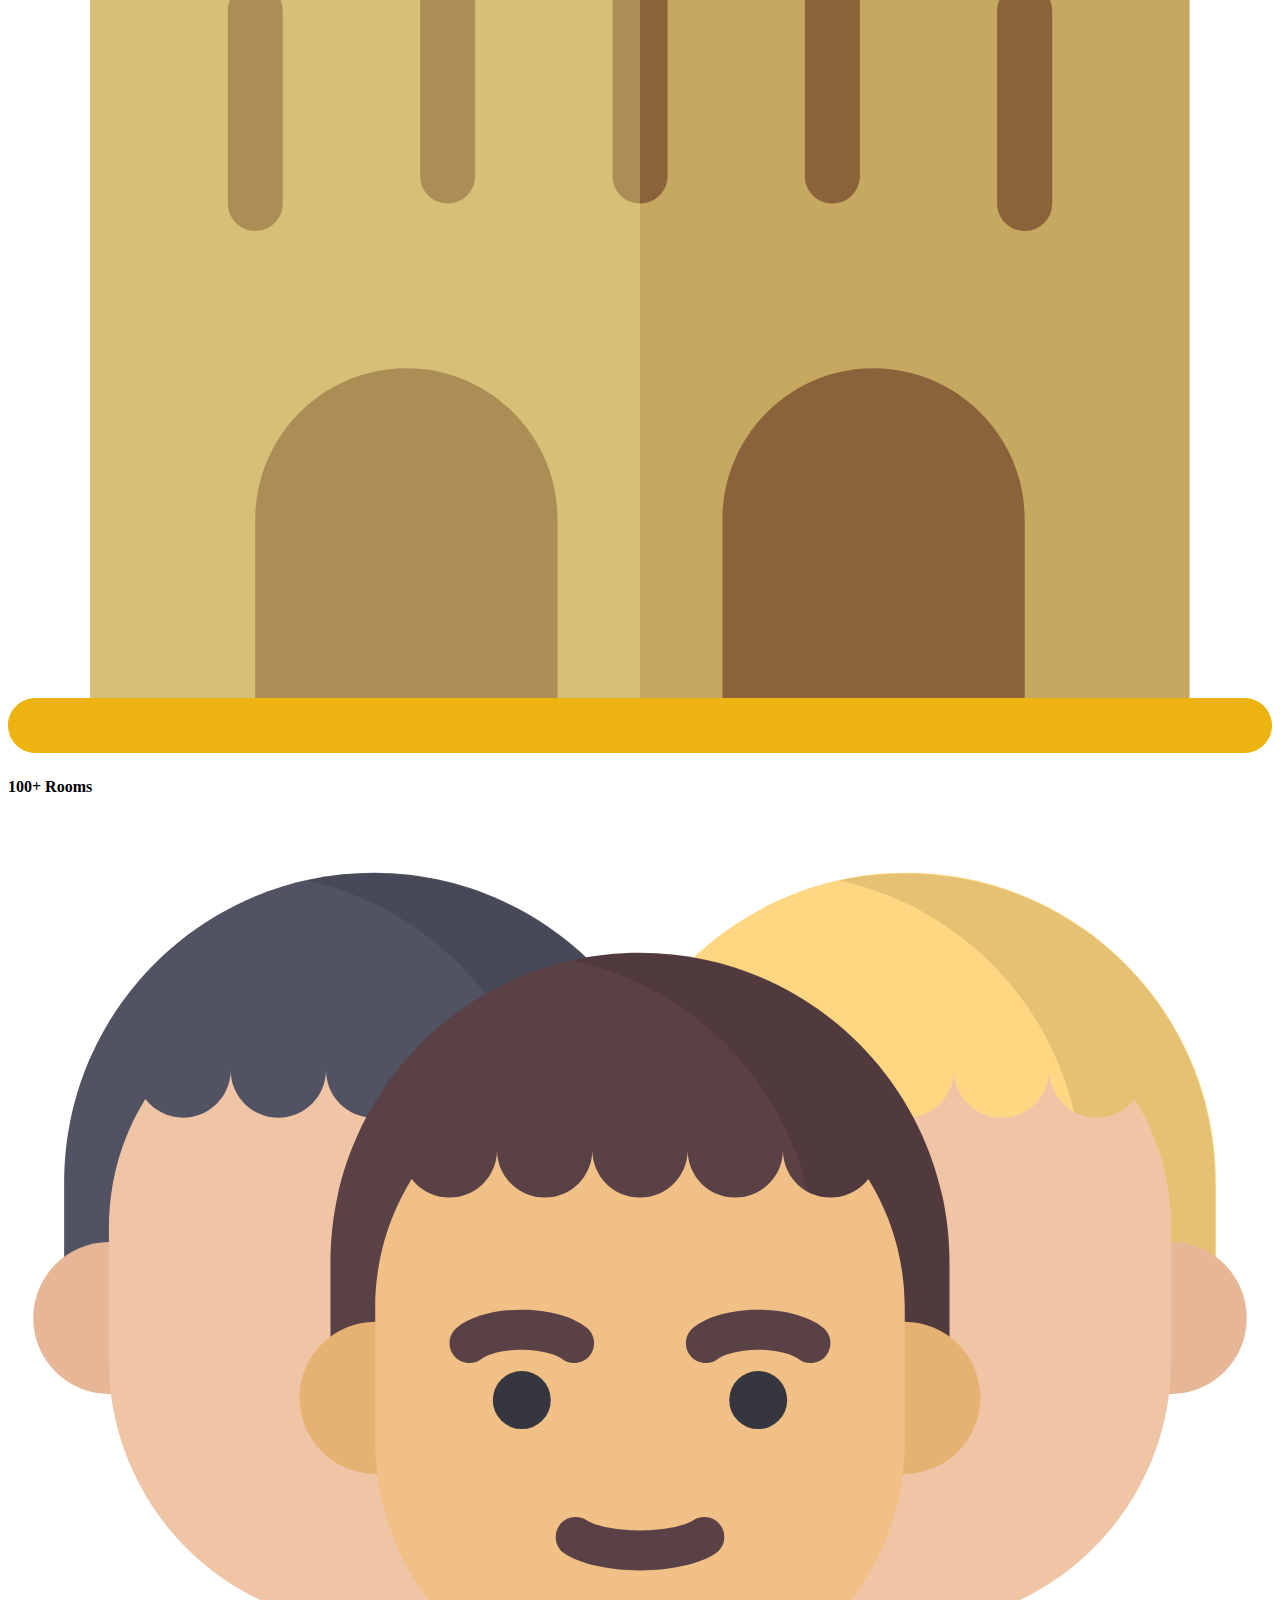
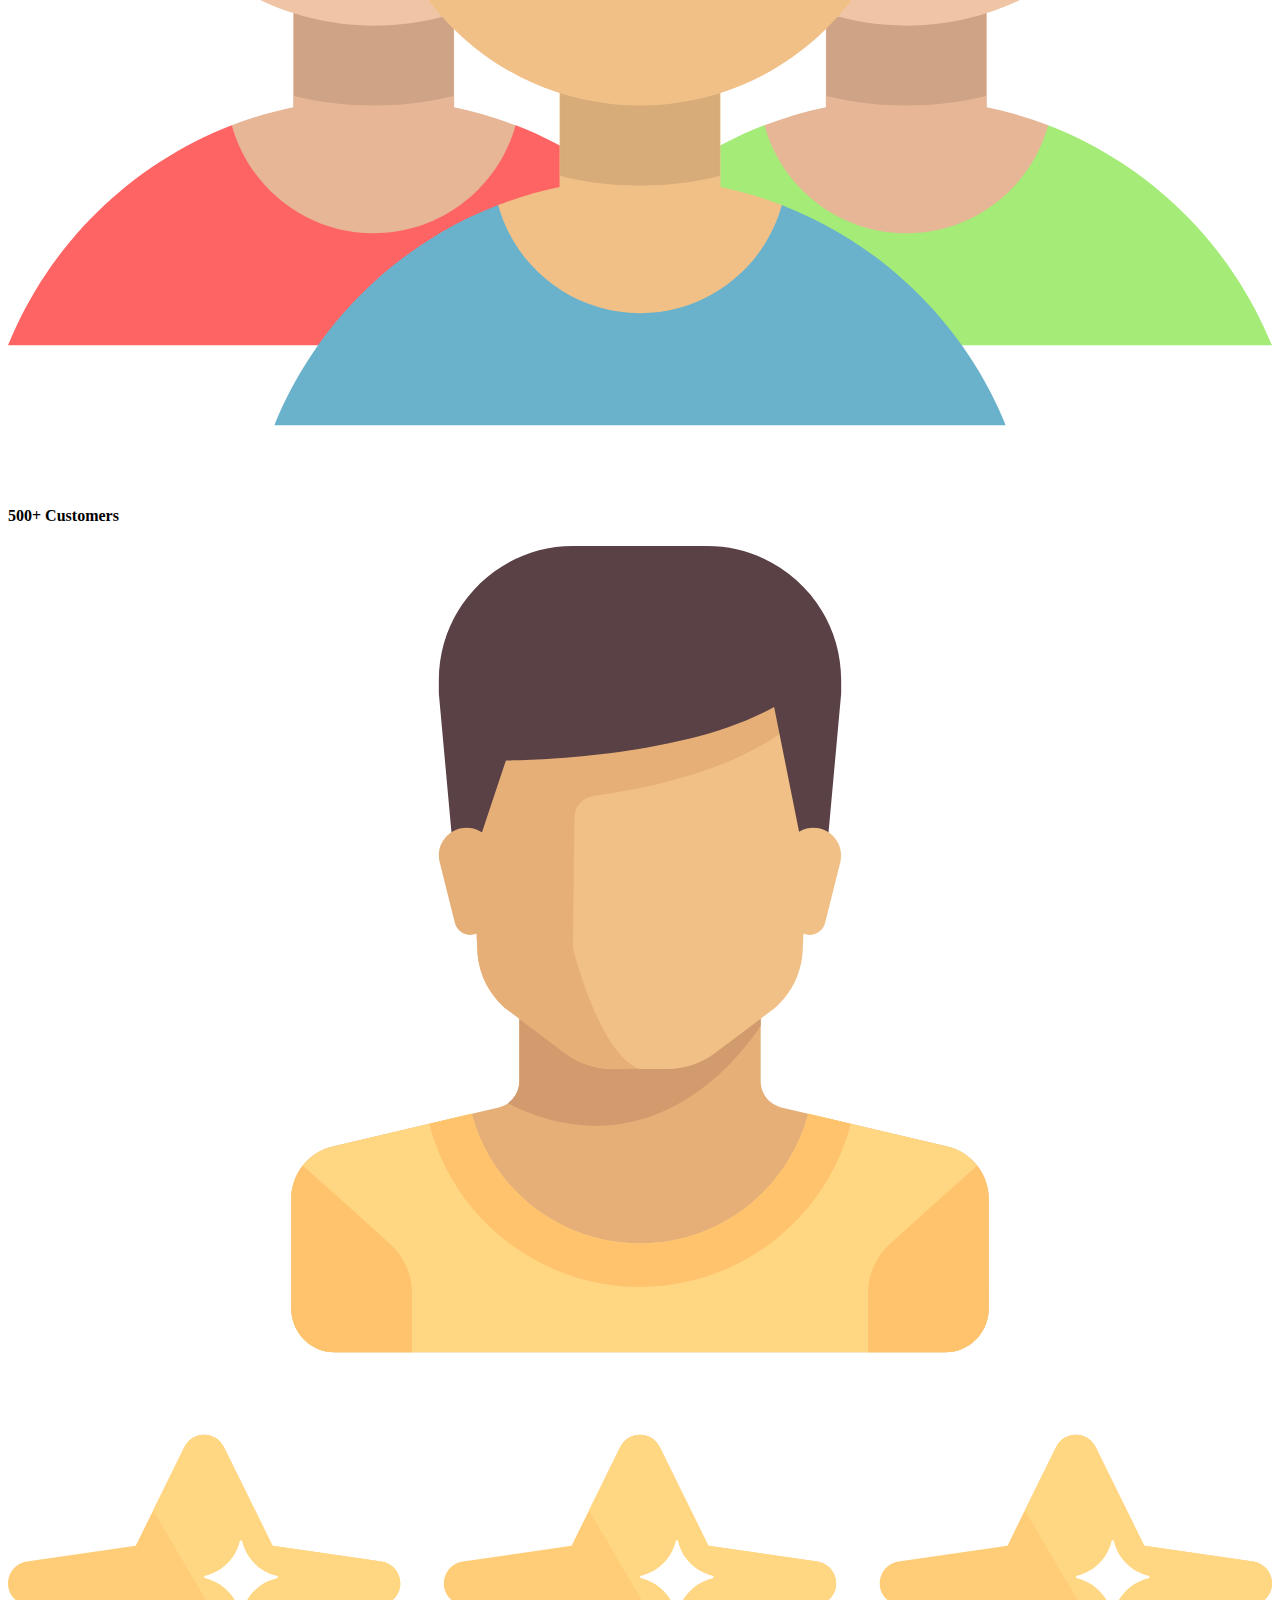
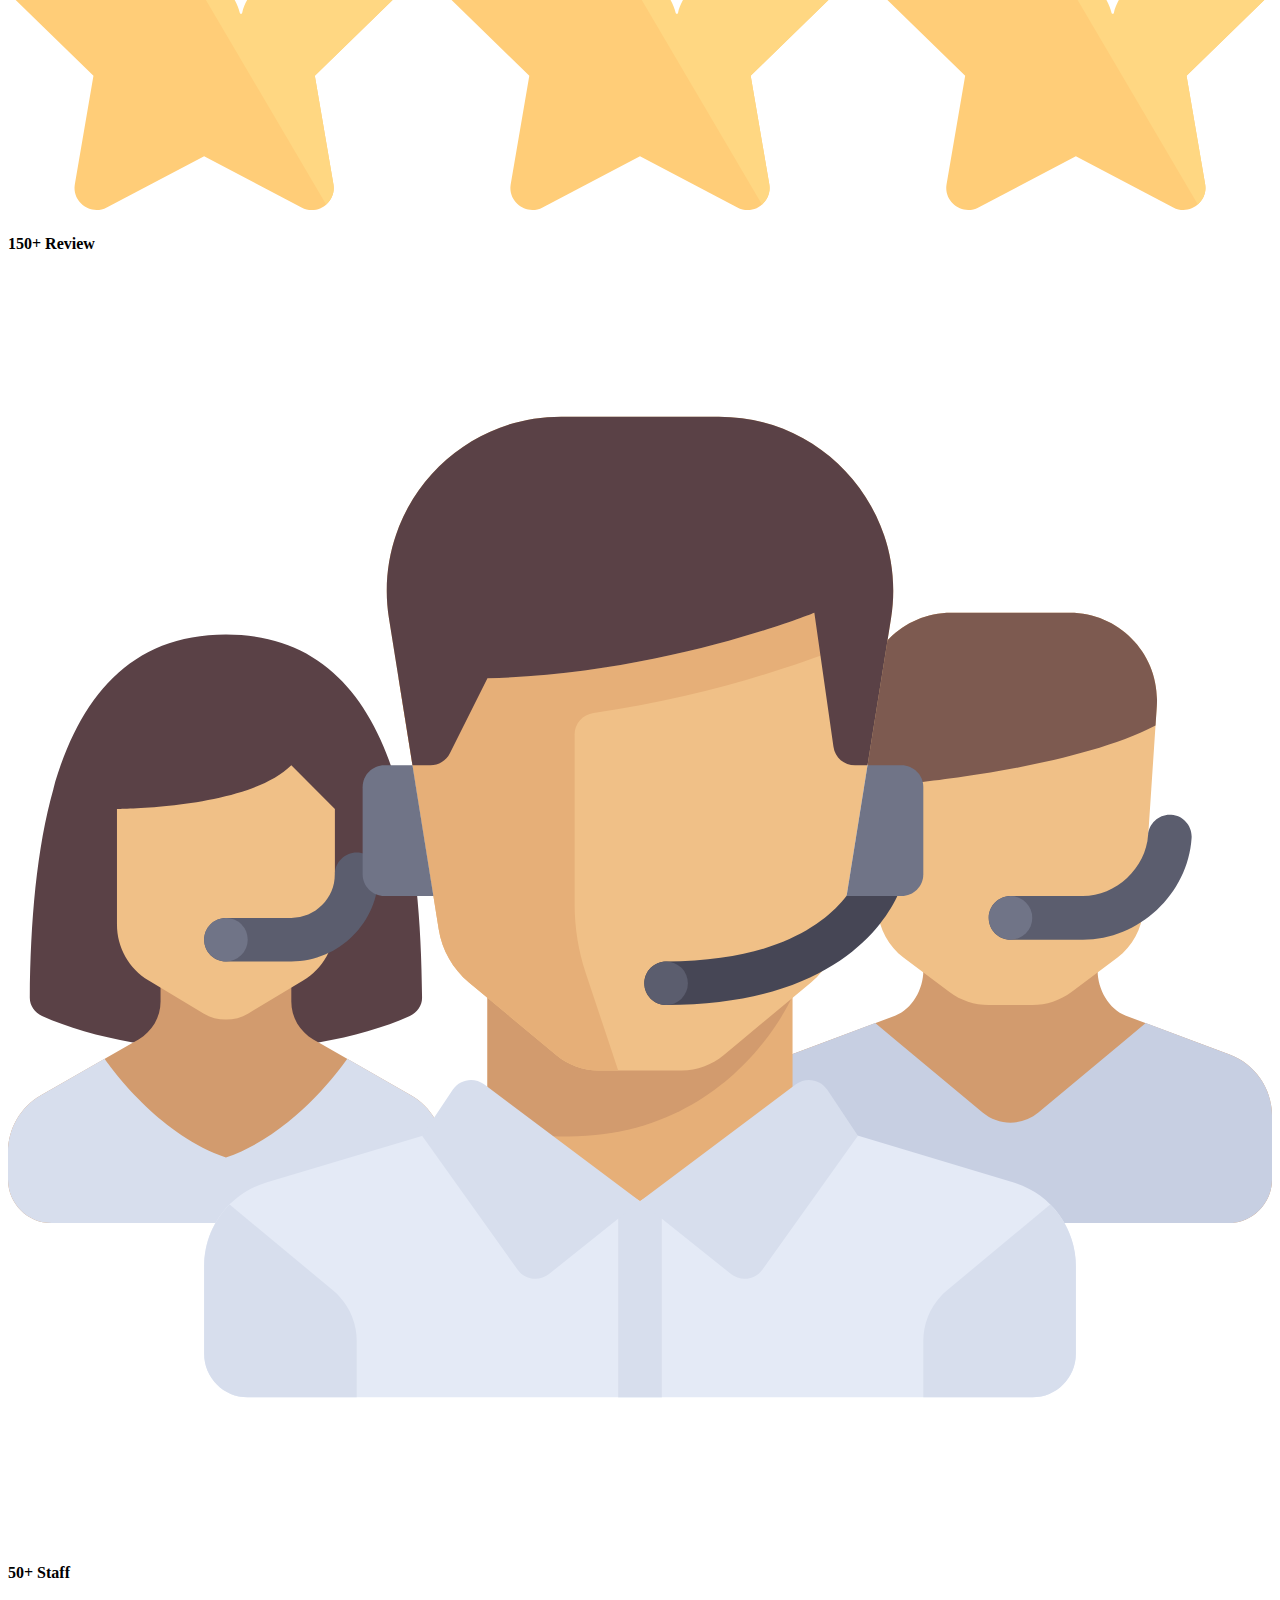
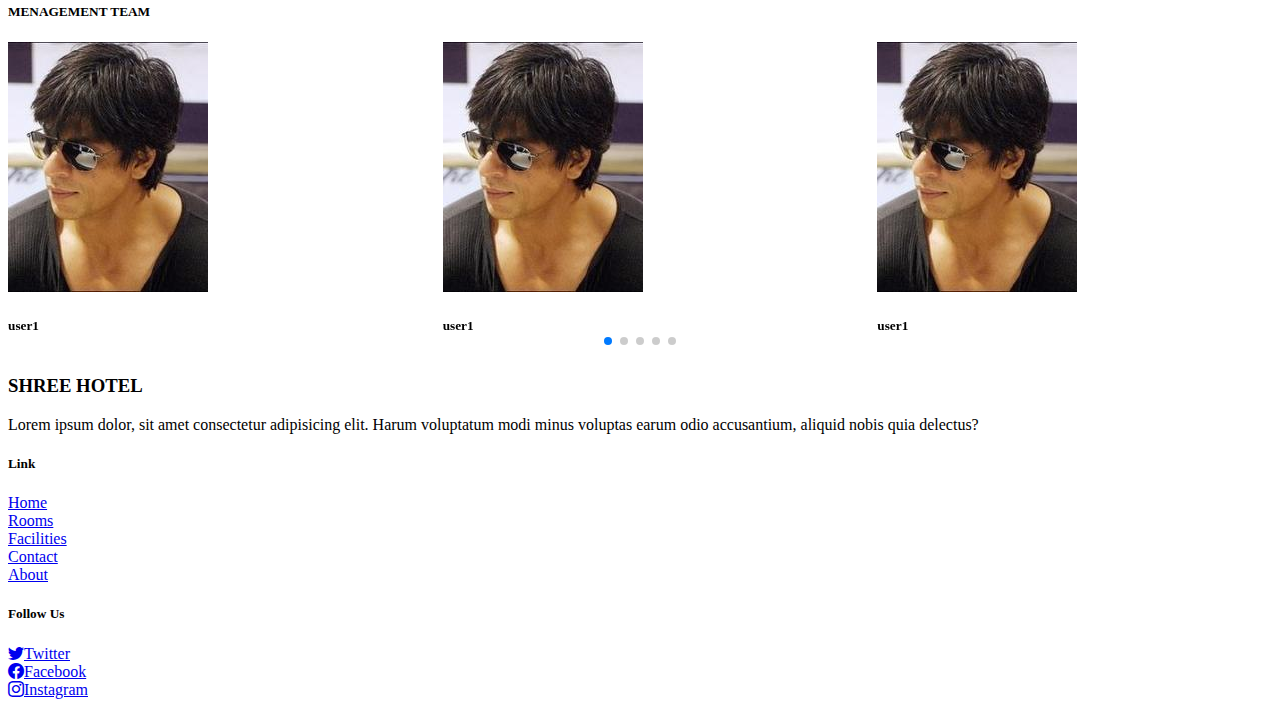
<file: include/about.html>
<!DOCTYPE html>
<html lang="en">

<head>
    <meta charset="UTF-8">
    <meta name="viewport" content="width=device-width, initial-scale=1.0">
    <title>Document</title>
    <link href="https://cdn.jsdelivr.net/npm/bootstrap@5.0.2/dist/css/bootstrap.min.css" rel="stylesheet"
        integrity="sha384-EVSTQN3/azprG1Anm3QDgpJLIm9Nao0Yz1ztcQTwFspd3yD65VohhpuuCOmLASjC" crossorigin="anonymous">
    <link
        href="https://fonts.googleapis.com/css2?family=Merienda:wght@300..900&family=Poppins:wght@400;700&display=swap"
        rel="stylesheet">
    <link rel="stylesheet" href="https://cdn.jsdelivr.net/npm/bootstrap-icons@1.11.3/font/bootstrap-icons.min.css">
    <link rel="stylesheet" href="https://cdn.jsdelivr.net/npm/swiper@11/swiper-bundle.min.css" />
    <link rel="stylesheet" href="/css/common.css">
</head>
<style>
    .box {
        border-top-color: #2eacc1 !important;
    }
</style>

<body class="bg-light">
    <nav class="navbar navbar-expand-lg navbar-light bg-white px-lg-3 py-lg-2 shadow-sm sticky-top">
        <div class="container-fluid">
            <a class="navbar-brand me-5 fw-bold me-5 fw-bold fs-3 " href="index.html">SHREE HOTEL</a>
            <button class="navbar-toggler shadow-none" type="button" data-bs-toggle="collapse"
                data-bs-target="#navbarSupportedContent" aria-controls="navbarSupportedContent" aria-expanded="false"
                aria-label="Toggle navigation">
                <span class="navbar-toggler-icon"></span>
            </button>
            <div class="collapse navbar-collapse" id="navbarSupportedContent">
                <ul class="navbar-nav me-auto mb-2 mb-lg-0">
                    <li class="nav-item">
                        <a class="nav-link active me-2" aria-current="page" href="/index.html">Home</a>
                    </li>
                    <li class="nav-item">
                        <a class="nav-link me-2" href="/include/rooms1.html">Room</a>
                    </li>
                    <li class="nav-item">
                        <a class="nav-link me-2" href="/include/facilities.html">Facilities</a>
                    </li>
                    <li class="nav-item">
                        <a class="nav-link me-2" href="/include/contact.html">Contact us</a>
                    </li>
                    <li class="nav-item">
                        <a class="nav-link" href="/include/about.html">About</a>
                    </li>
                </ul>
                <div class="d-flex">
                    <button type="button" class="btn btn-outline-dark shadow-none me-lg-2 me-3" data-bs-toggle="modal"
                        data-bs-target="#loginModal">
                        Login
                    </button>
                    <button type="button" class="btn btn-outline-dark shadow-none" data-bs-toggle="modal"
                        data-bs-target="#registerModal">
                        Register
                    </button>
                </div>
            </div>
        </div>
    </nav>


    <div class="modal fade" id="loginModal" data-bs-backdrop="static" data-bs-keyboard="false" tabindex="-1"
        aria-labelledby="staticBackdropLabel" aria-hidden="true">
        <div class="modal-dialog">
            <div class="modal-content">
                <form>

                    <div class="modal-header">
                        <h5 class="modal-title d-flex align-items-center">
                            <i class="bi bi-person-circle fs-3 me-2"></i> User login
                        </h5>
                        <button type="reset" class="btn-close shadow-none" data-bs-dismiss="modal"
                            aria-label="Close"></button>
                    </div>
                    <div class="modal-body">
                        <div class="mb-3">
                            <label class="form-label">Email address</label>
                            <input type="email" class="form-control shadow-none">
                        </div>
                        <div class="mb-4">
                            <label class="form-label">Password</label>
                            <input type="password" class="form-control shadow-none">
                        </div>
                        <div class="d-flex align-items-center justify-content-between mb-2">
                            <button type="submit" class="btn btn-dark shadow-none">Login</button>
                            <a href="javascript: void(0)" class="text-secondary text-decoration-none">Forget
                                Password?</a>
                        </div>

                    </div>
                </form>
            </div>
        </div>
    </div>
    <div class="modal fade" id="registerModal" data-bs-backdrop="static" data-bs-keyboard="false" tabindex="-1"
        aria-labelledby="staticBackdropLabel" aria-hidden="true">
        <div class="modal-dialog modal-lg">
            <div class="modal-content">
                <form>

                    <div class="modal-header">
                        <h5 class="modal-title d-flex align-items-center">
                            <i class="bi bi-person-lines-fill fs-3 me-2"></i>
                            User Registration
                        </h5>
                        <button type="reset" class="btn-close shadow-none" data-bs-dismiss="modal"
                            aria-label="Close"></button>
                    </div>
                    <div class="modal-body">
                        <span class="badge rounded-pill bg-light text-dark mb-3 text-wrap lh-base">
                            Note:your details must match with your ID(Aadhar card,Passpord,Driving licence etc.)that
                            will be required
                            during check-in.
                        </span>
                        <div class="container-fluid">
                            <div class="row">
                                <div class="col-md-6 ps-0 mb-3">
                                    <label class="form-label">Name</label>
                                    <input type="name" class="form-control shadow-none">
                                </div>
                                <div class="col-md-6 p-0 mb-3">
                                    <label class="form-label">Email</label>
                                    <input type="email" class="form-control shadow-none">
                                </div>
                                <div class="col-md-6 ps-0 mb-3">
                                    <label class="form-label">Phone Number</label>
                                    <input type="number" class="form-control shadow-none">

                                </div>
                                <div class="col-md-6 p-0 mb-3">
                                    <label class="form-label">Picture</label>
                                    <input type="file" class="form-control shadow-none">
                                </div>
                                <div class="col-md-6 ps-0 mb-3">
                                    <label class="form-label">Pincode</label>
                                    <input type="number" class="form-control shadow-none">
                                </div>
                                <div class="col-md-6 p-0 mb-3">
                                    <label class="form-label">Date of birth</label>
                                    <input type="date" class="form-control shadow-none">
                                </div>
                                <div class="col-md-6 ps-0 mb-3">
                                    <label class="form-label">Password</label>
                                    <input type="password" class="form-control shadow-none">
                                </div>
                                <div class="col-md-6 p-0 mb-3">
                                    <label class="form-label">Conform Password</label>
                                    <input type="password" class="form-control shadow-none">
                                </div>
                                <div class="col-md-12 p-0 mb-3">
                                    <label class="form-label">Address</label>
                                    <textarea class="form-control shadow-none" rows="1"></textarea>
                                </div>

                            </div>
                        </div>
                    </div>
                    <div class="text-center my-1">
                        <button type="submit" class="btn btn-dark shadow-none">Register</button>
                    </div>

            </div>
            </form>
        </div>
    </div>

    <div class="my-5 px-4">
        <h2 class="fw-bold h-font text-center">ABOUT US</h2>
        <div class="h-line bg-dark"></div>
        <p class=" text-center mt-3">Lorem ipsum dolor sit amet consectetur adipisicing elit.
            Officiis consequuntur corporis ab incidunt quibusdam
            architecto nostrum totam nobis molestiae facilis!
        </p>
    </div>
    <div class="container">
        <div class="row justify-content-between align-items-center">
            <div class="col-lg-6 col-md-5 mb-4 order-lg-1 order-md-1 order-2">
                <h3 class="mb-3">Lorem ipsum dolor sit amet.</h3>
                <p>
                    Lorem ipsum dolor sit amet consectetur adipisicing elit.
                    Impedit labore voluptas, similique ut sit repellat nostrum
                    voluptates, in consectetur inventore ad ipsam velit et laboriosam
                    placeat fugit. Ut, praesentium nisi.
                </p>

            </div>
            <div class="col-lg-5 col-md-5 mb-4  order-lg-1 order-md-2 order-1  ">
                <img src="/images/about/shahrukh-khan.jpg" alt="w-100">
            </div>
        </div>
    </div>

    <div class="container mt-5">
        <div class="row">
            <div class="col-lg-3 col-md-6 mb-4 px-4 ">
                <div class="bg-white rounded shadow p-4 border-top border-4 box">
                    <img src="/images/about/hotel.svg" alt="70px">
                    <h4 class=" text-center mt-3">100+ Rooms</h4>
                </div>
            </div>
            <div class="col-lg-3 col-md-6 mb-4 px-4 ">
                <div class="bg-white rounded shadow p-4 border-top border-4 box">
                    <img src="/images/about/customers.svg" alt="70px">
                    <h4 class=" text-center mt-3">500+ Customers</h4>
                </div>
            </div>
            <div class="col-lg-3 col-md-6 mb-4 px-4 ">
                <div class="bg-white rounded shadow p-4 border-top border-4 box">
                    <img src="/images/about/rating.svg" alt="70px">
                    <h4 class=" text-center mt-3">150+ Review</h4>
                </div>
            </div>
            <div class="col-lg-3 col-md-6 mb-4 px-4 ">
                <div class="bg-white rounded shadow p-4 border-top border-4 box">
                    <img src="/images/about/staff.svg" alt="70px">
                    <h4 class=" text-center mt-3">50+ Staff</h4>
                </div>
            </div>
        </div>
    </div>
    <h5 class="my-5 h-font fw-bold text-center">MENAGEMENT TEAM</h5>
    <div class="container">
        <!-- Swiper -->
        <div class="swiper mySwiper">
            <div class="swiper-wrapper mb-5">
                <div class="swiper-slide bg-white text-center  rounded">
                    <img src="/images/about/shahrukh-khan.jpg" alt="w-100">
                    <h5>user1</h5>
                </div>
                <div class="swiper-slide bg-white text-center overflow-hidden rounded">
                    <img src="/images/about/shahrukh-khan.jpg" alt="w-100">
                    <h5>user1</h5>
                </div>
                <div class="swiper-slide bg-white text-center overflow-hidden rounded">
                    <img src="/images/about/shahrukh-khan.jpg" alt="w-100">
                    <h5>user1</h5>
                </div>
                <div class="swiper-slide bg-white text-center overflow-hidden rounded">
                    <img src="/images/about/shahrukh-khan.jpg" alt="w-100">
                    <h5>user1</h5>
                </div>
                <div class="swiper-slide bg-white text-center overflow-hidden rounded">
                    <img src="/images/about/shahrukh-khan.jpg" alt="w-100">
                    <h5>user1</h5>
                </div>
                <div class="swiper-slide bg-white text-center overflow-hidden rounded">
                    <img src="/images/about/shahrukh-khan.jpg" alt="w-100">
                    <h5>user1</h5>
                </div>
                <div class="swiper-slide bg-white text-center overflow-hidden rounded">
                    <img src="/images/about/shahrukh-khan.jpg" alt="w-100">
                    <h5>user1</h5>
                </div>


            </div>
            <div class="swiper-pagination"></div>
        </div>
    </div>

    <div class="container-fluid bg-white mt-5">
        <div class="row">
            <div class="col-lg-4 p-4">
                <h3 class="h-font fw-bold fs-3 mb-2">SHREE HOTEL</h3>
                <p>Lorem ipsum dolor, sit amet consectetur adipisicing elit.
                    Harum voluptatum modi minus voluptas earum odio accusantium,
                    aliquid nobis quia delectus?
                </p>
            </div>
            <div class="col-lg-4 p-4">
                <h5 class="mb-3">Link</h5>
                <a href="#" class="d-inline-block mb-2 text-dark text-decoration-none">Home</a> <br>
                <a href="#" class="d-inline-block mb-2 text-dark text-decoration-none">Rooms</a><br>
                <a href="#" class="d-inline-block mb-2 text-dark text-decoration-none">Facilities</a><br>
                <a href="#" class="d-inline-block mb-2 text-dark text-decoration-none">Contact</a><br>
                <a href="#" class="d-inline-block mb-2 text-dark text-decoration-none">About</a>
            </div>
            <div class="col-lg-4 p-4">
                <h5 class="mb-3">Follow Us</h5>
                <a href="#" class="d-inline-block text-dark  text-decoration-none mb-2">
                    <i class="bi bi-twitter me-1"></i>Twitter
                </a><br>
                <a href="#" class="d-inline-block text-dark  text-decoration-none mb-2">
                    <i class="bi bi-facebook me-1"></i>Facebook
                </a><br>
                <a href="#" class="d-inline-block text-dark  text-decoration-none mb-2">
                    <i class="bi bi-instagram me-1"></i>Instagram
                </a><br>
            </div>
        </div>
    </div>

   
    <!-- Swiper JS -->
    <script src="https://cdn.jsdelivr.net/npm/swiper@11/swiper-bundle.min.js"></script>

    <!-- Initialize Swiper -->
    <script>
        var swiper = new Swiper(".mySwiper", {
          slidesPerView:4,
          spaceBetween:40,
            pagination: {
                el: ".swiper-pagination",
            },
            breakpoints: {
          320: {
            slidesPerView: 1,
          },
          640: {
            slidesPerView: 2,
          },
          768: {
            slidesPerView: 2,
          },
          1024: {
            slidesPerView: 3,
          },

        }
        });
    </script>

</body>

</html>
</file>
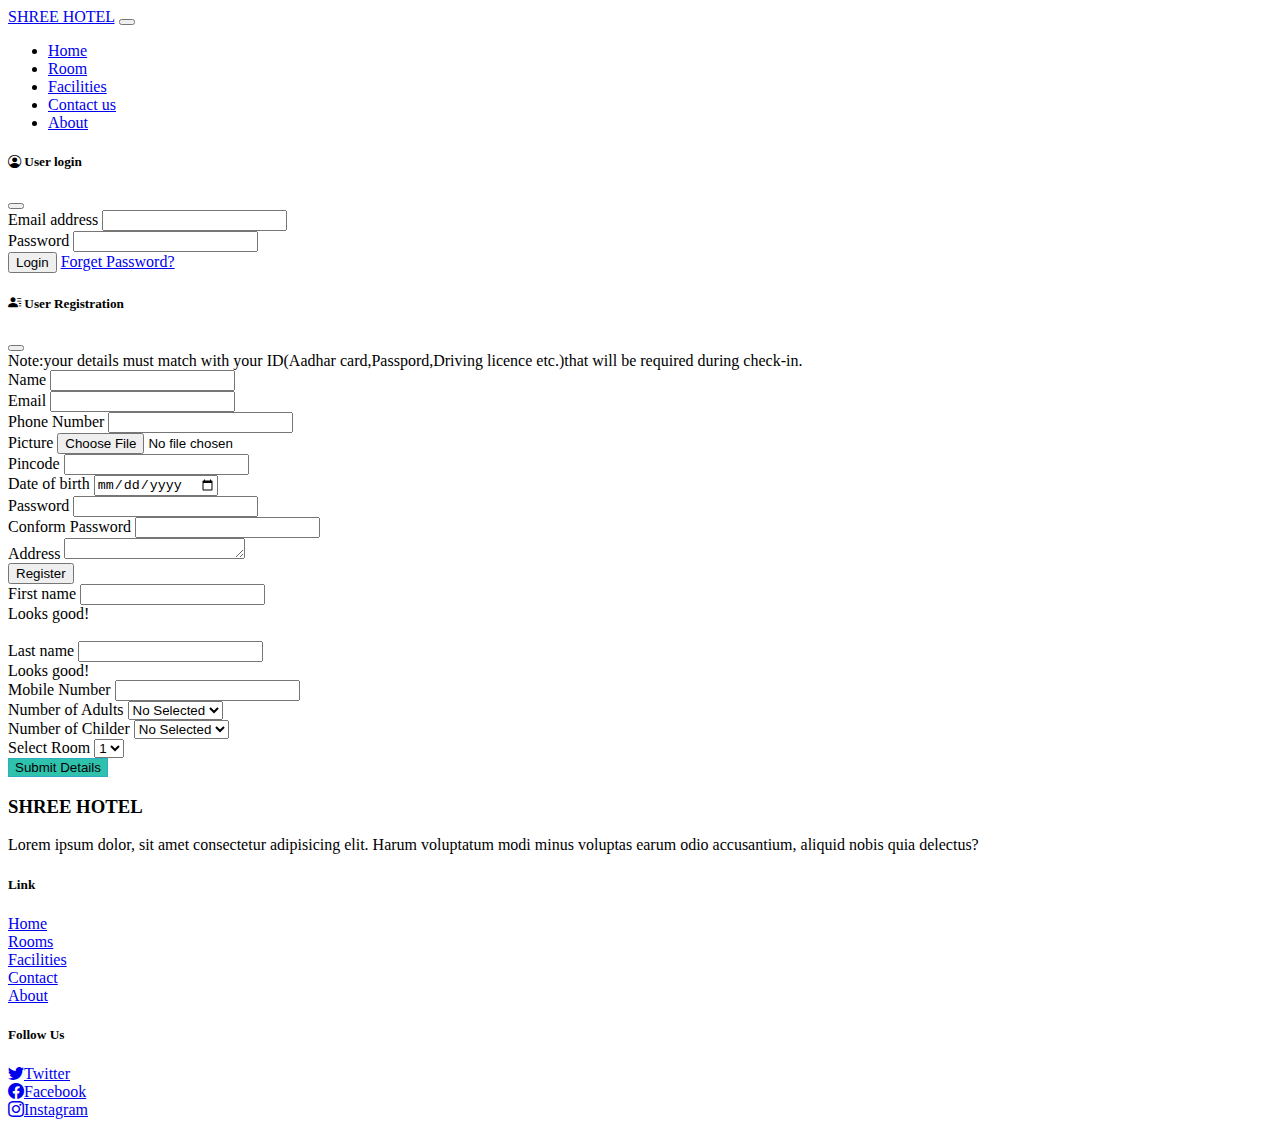
<file: include/book.html>
<!DOCTYPE html>
<html lang="en">

<head>
    <meta charset="UTF-8">
    <meta name="viewport" content="width=device-width, initial-scale=1.0">
    <title>Document</title>
    <link href="https://cdn.jsdelivr.net/npm/bootstrap@5.0.2/dist/css/bootstrap.min.css" rel="stylesheet"
        integrity="sha384-EVSTQN3/azprG1Anm3QDgpJLIm9Nao0Yz1ztcQTwFspd3yD65VohhpuuCOmLASjC" crossorigin="anonymous">
    <link
        href="https://fonts.googleapis.com/css2?family=Merienda:wght@300..900&family=Poppins:wght@400;700&display=swap"
        rel="stylesheet">
    <link rel="stylesheet" href="https://cdn.jsdelivr.net/npm/bootstrap-icons@1.11.3/font/bootstrap-icons.min.css">
    <link rel="stylesheet" href="https://cdn.jsdelivr.net/npm/swiper@11/swiper-bundle.min.css" />
    <link rel="stylesheet" href="/css/common.css">
</head>
<style>

</style>

<body class="bg-light">
    <nav class="navbar navbar-expand-lg navbar-light bg-white px-lg-3 py-lg-2 shadow-sm sticky-top">
        <div class="container-fluid">
            <a class="navbar-brand me-5 fw-bold me-5 fw-bold fs-3 " href="index.html">SHREE HOTEL</a>
            <button class="navbar-toggler shadow-none" type="button" data-bs-toggle="collapse"
                data-bs-target="#navbarSupportedContent" aria-controls="navbarSupportedContent" aria-expanded="false"
                aria-label="Toggle navigation">
                <span class="navbar-toggler-icon"></span>
            </button>
            <div class="collapse navbar-collapse" id="navbarSupportedContent">
                <ul class="navbar-nav me-auto mb-2 mb-lg-0">
                    <li class="nav-item">
                        <a class="nav-link active me-2" aria-current="page" href="/index.html">Home</a>
                    </li>
                    <li class="nav-item">
                        <a class="nav-link me-2" href="/include/rooms.html">Room</a>
                    </li>
                    <li class="nav-item">
                        <a class="nav-link me-2" href="/include/facilities.html">Facilities</a>
                    </li>
                    <li class="nav-item">
                        <a class="nav-link me-2" href="/include/contact.html">Contact us</a>
                    </li>
                    <li class="nav-item">
                        <a class="nav-link" href="/include/about.html">About</a>
                    </li>
                </ul>

            </div>
        </div>
    </nav>


    <div class="modal fade" id="loginModal" data-bs-backdrop="static" data-bs-keyboard="false" tabindex="-1"
        aria-labelledby="staticBackdropLabel" aria-hidden="true">
        <div class="modal-dialog">
            <div class="modal-content">
                <form>

                    <div class="modal-header">
                        <h5 class="modal-title d-flex align-items-center">
                            <i class="bi bi-person-circle fs-3 me-2"></i> User login
                        </h5>
                        <button type="reset" class="btn-close shadow-none" data-bs-dismiss="modal"
                            aria-label="Close"></button>
                    </div>
                    <div class="modal-body">
                        <div class="mb-3">
                            <label class="form-label">Email address</label>
                            <input type="email" class="form-control shadow-none">
                        </div>
                        <div class="mb-4">
                            <label class="form-label">Password</label>
                            <input type="password" class="form-control shadow-none">
                        </div>
                        <div class="d-flex align-items-center justify-content-between mb-2">
                            <button type="submit" class="btn btn-dark shadow-none">Login</button>
                            <a href="javascript: void(0)" class="text-secondary text-decoration-none">Forget
                                Password?</a>
                        </div>

                    </div>
                </form>
            </div>
        </div>
    </div>
    <div class="modal fade" id="registerModal" data-bs-backdrop="static" data-bs-keyboard="false" tabindex="-1"
        aria-labelledby="staticBackdropLabel" aria-hidden="true">
        <div class="modal-dialog modal-lg">
            <div class="modal-content">
                <form>

                    <div class="modal-header">
                        <h5 class="modal-title d-flex align-items-center">
                            <i class="bi bi-person-lines-fill fs-3 me-2"></i>
                            User Registration
                        </h5>
                        <button type="reset" class="btn-close shadow-none" data-bs-dismiss="modal"
                            aria-label="Close"></button>
                    </div>
                    <div class="modal-body">
                        <span class="badge rounded-pill bg-light text-dark mb-3 text-wrap lh-base">
                            Note:your details must match with your ID(Aadhar card,Passpord,Driving licence etc.)that
                            will be required
                            during check-in.
                        </span>
                        <div class="container-fluid">
                            <div class="row">
                                <div class="col-md-6 ps-0 mb-3">
                                    <label class="form-label">Name</label>
                                    <input type="name" class="form-control shadow-none">
                                </div>
                                <div class="col-md-6 p-0 mb-3">
                                    <label class="form-label">Email</label>
                                    <input type="email" class="form-control shadow-none">
                                </div>
                                <div class="col-md-6 ps-0 mb-3">
                                    <label class="form-label">Phone Number</label>
                                    <input type="number" class="form-control shadow-none">

                                </div>
                                <div class="col-md-6 p-0 mb-3">
                                    <label class="form-label">Picture</label>
                                    <input type="file" class="form-control shadow-none">
                                </div>
                                <div class="col-md-6 ps-0 mb-3">
                                    <label class="form-label">Pincode</label>
                                    <input type="number" class="form-control shadow-none">
                                </div>
                                <div class="col-md-6 p-0 mb-3">
                                    <label class="form-label">Date of birth</label>
                                    <input type="date" class="form-control shadow-none">
                                </div>
                                <div class="col-md-6 ps-0 mb-3">
                                    <label class="form-label">Password</label>
                                    <input type="password" class="form-control shadow-none">
                                </div>
                                <div class="col-md-6 p-0 mb-3">
                                    <label class="form-label">Conform Password</label>
                                    <input type="password" class="form-control shadow-none">
                                </div>
                                <div class="col-md-12 p-0 mb-3">
                                    <label class="form-label">Address</label>
                                    <textarea class="form-control shadow-none" rows="1"></textarea>
                                </div>

                            </div>
                        </div>
                    </div>
                    <div class="text-center my-1">
                        <button type="submit" class="btn btn-dark shadow-none">Register</button>
                    </div>

            </div>
            </form>
        </div>
    </div>
    <form class="row  needs-validation  me-5 ms-5 mt-4 bg-light shadow " novalidate>
        <div class="col-md-4">
            <label for="validationCustom01" class="form-label">First name</label>
            <input type="text" class="form-control">
            <div class="valid-feedback">
                Looks good!
            </div>
            <br>
        </div>

        <div class="col-md-4">
            <label for="validationCustom02" class="form-label">Last name</label>
            <input type="text" class="form-control">
            <div class="valid-feedback">
                Looks good!
            </div>
        </div>

        <div class="col-md-3 ps-0 mb-3">
            <label class="form-label">Mobile Number</label>
            <input type="number" class="form-control shadow-none">

        </div>
        <div class=" col-lg-2 mb-3 ">
            <label class="form-label" style="font-weight: 500;">Number of Adults</label>
            <select class="form-select shadow-none">
                <option value="1">No Selected</option>
                <option value="1">1</option>
                <option value="2">2</option>
                <option value="3">3</option>
                <option value="3">4</option>
                <option value="3">5</option>
                <option value="3">6</option>
                <option value="3">7</option>
                <option value="3">8</option>
                <option value="3">9</option>
            </select>
        </div>

        <div class=" col-lg-2 mb-3 ">
            <label class="form-label" style="font-weight: 500;">Number of Childer</label>
            <select class="form-select shadow-none">
                <option value="1">No Selected</option>
                <option value="1">1</option>
                <option value="2">2</option>
                <option value="3">3</option>
                <option value="3">4</option>
                <option value="3">5</option>
                <option value="3">6</option>
                <option value="3">7</option>
                <option value="3">8</option>
                <option value="3">9</option>
            </select>
        </div>
        <div class=" col-lg-2 mb-3">
            <label class="form-label" style="font-weight: 500;">Select Room</label>
            <select class="form-select shadow-none">
                <option value="1">1</option>
                <option value="2">2</option>
                <option value="3">3</option>
                <option value="3">4</option>
                <option value="3">5</option>
                <option value="3">6</option>
                <option value="3">7</option>
                <option value="3">8</option>
                <option value="3">9</option>
            </select>
        </div>
        <div class="col-12  mb-3 mt-4 align-items-end">
            <button class="btn btn-primary custom-bg
                " type="submit">Submit Details</button>
        </div>

    </form>
    <div class="container-fluid bg-white mt-5 ">
        <div class="row">
          <div class="col-lg-4 p-4">
            <h3 class="h-font fw-bold fs-3 mb-2">SHREE HOTEL</h3>
            <p>Lorem ipsum dolor, sit amet consectetur adipisicing elit.
              Harum voluptatum modi minus voluptas earum odio accusantium,
              aliquid nobis quia delectus?
            </p>
          </div>
          <div class="col-lg-4 p-4">
            <h5 class="mb-3">Link</h5>
            <a href="#" class="d-inline-block mb-2 text-dark text-decoration-none">Home</a> <br>
            <a href="#" class="d-inline-block mb-2 text-dark text-decoration-none">Rooms</a><br>
            <a href="#" class="d-inline-block mb-2 text-dark text-decoration-none">Facilities</a><br>
            <a href="#" class="d-inline-block mb-2 text-dark text-decoration-none">Contact</a><br>
            <a href="#" class="d-inline-block mb-2 text-dark text-decoration-none">About</a>
          </div>
          <div class="col-lg-4 p-4">
            <h5 class="mb-3">Follow Us</h5>
            <a href="#" class="d-inline-block text-dark  text-decoration-none mb-2">
              <i class="bi bi-twitter me-1"></i>Twitter
            </a><br>
            <a href="#" class="d-inline-block text-dark  text-decoration-none mb-2">
              <i class="bi bi-facebook me-1"></i>Facebook
            </a><br>
            <a href="#" class="d-inline-block text-dark  text-decoration-none mb-2">
              <i class="bi bi-instagram me-1"></i>Instagram
            </a><br>
          </div>
        </div>
      </div>
 

    <script src="https://cdn.jsdelivr.net/npm/bootstrap@5.0.2/dist/js/bootstrap.bundle.min.js"
        integrity="sha384-MrcW6ZMFYlzcLA8Nl+NtUVF0sA7MsXsP1UyJoMp4YLEuNSfAP+JcXn/tWtIaxVXM"
        crossorigin="anonymous"></script>
    <script src="https://cdn.jsdelivr.net/npm/swiper@11/swiper-bundle.min.js"></script>
    <script>
        var swiper = new Swiper(".mySwiper", {
            spaceBetween: 30,
            effect: "fade",
            loop: true,
            autoplay: {
                delay: 3500,
                disableOnInteraction: false,
            }

        });
    </script>

    <script>
        var swiper = new Swiper(".swiper-testimonials", {
            effect: "coverflow",
            grabCursor: true,
            centeredSlides: true,
            slidesPerView: "auto",
            slidesPerView: "3",
            loop: true,
            coverflowEffect: {
                rotate: 50,
                stretch: 0,
                depth: 100,
                modifier: 1,
                slideShadows: false,
            },
            pagination: {
                el: ".swiper-pagination",
            },
            breakpoints: {
                320: {
                    slidesPerView: 1,
                },
                640: {
                    slidesPerView: 2,
                },
                768: {
                    slidesPerView: 2,
                },
                1024: {
                    slidesPerView: 3,
                },

            }

        });
    </script>

</body>

</html>
</file>
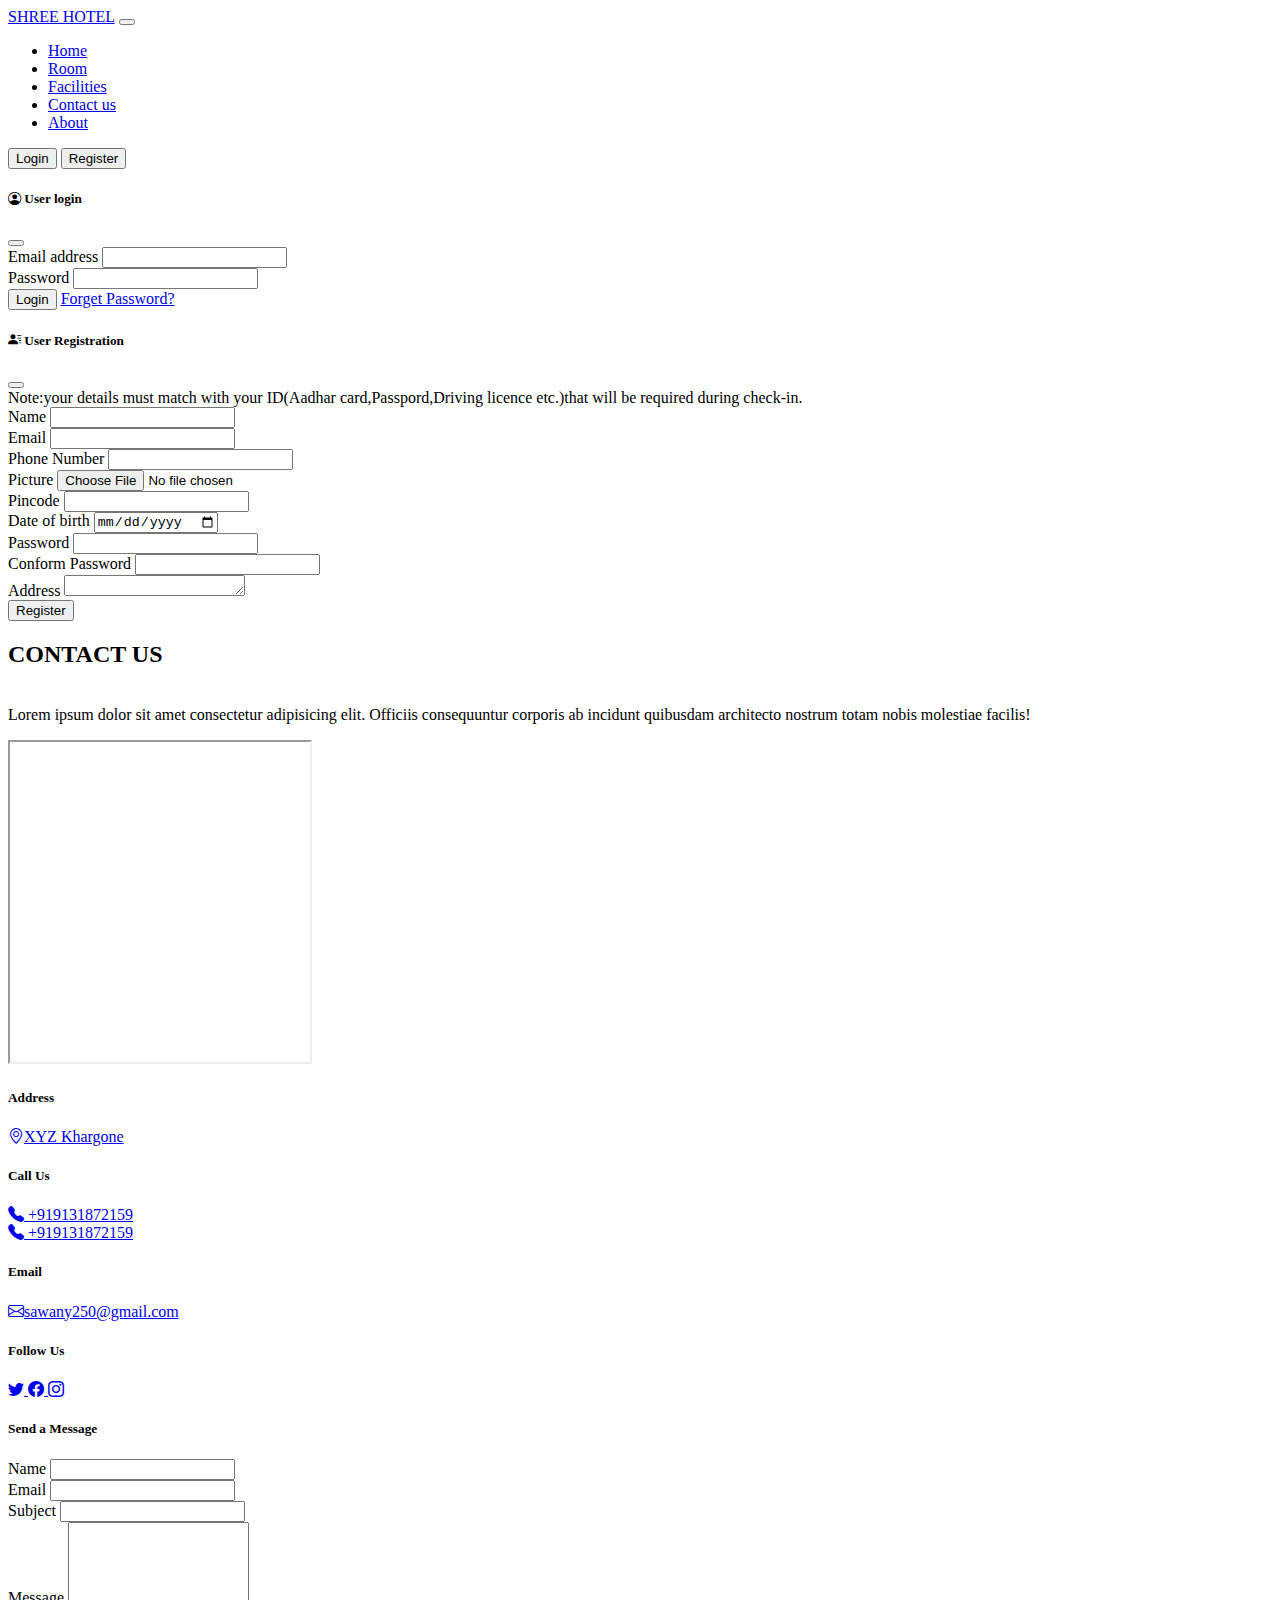
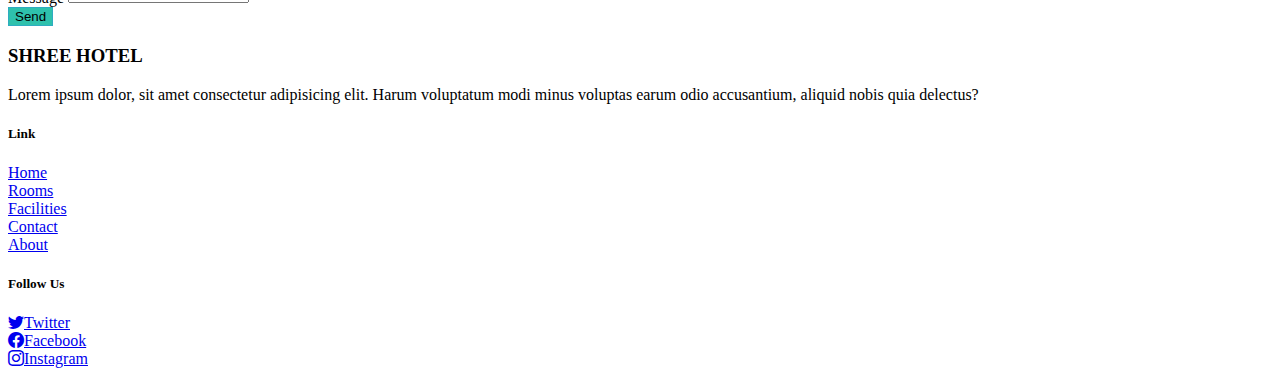
<file: include/contact.html>
<!DOCTYPE html>
<html lang="en">

<head>
    <meta charset="UTF-8">
    <meta name="viewport" content="width=device-width, initial-scale=1.0">
    <title>Document</title>
    <link href="https://cdn.jsdelivr.net/npm/bootstrap@5.0.2/dist/css/bootstrap.min.css" rel="stylesheet"
        integrity="sha384-EVSTQN3/azprG1Anm3QDgpJLIm9Nao0Yz1ztcQTwFspd3yD65VohhpuuCOmLASjC" crossorigin="anonymous">
    <link
        href="https://fonts.googleapis.com/css2?family=Merienda:wght@300..900&family=Poppins:wght@400;700&display=swap"
        rel="stylesheet">
    <link rel="stylesheet" href="https://cdn.jsdelivr.net/npm/bootstrap-icons@1.11.3/font/bootstrap-icons.min.css">
    <link rel="stylesheet" href="https://cdn.jsdelivr.net/npm/swiper@11/swiper-bundle.min.css" />
    <link rel="stylesheet" href="/css/common.css">
</head>
<style>
    .pop:hover {
        border-top-color: #2eacc1 !important;
        transform: scale(1.03);
        transition: all 0.3s;
    }
</style>

<body class="bg-light">
    <nav class="navbar navbar-expand-lg navbar-light bg-white px-lg-3 py-lg-2 shadow-sm sticky-top">
        <div class="container-fluid">
            <a class="navbar-brand me-5 fw-bold me-5 fw-bold fs-3 " href="index.html">SHREE HOTEL</a>
            <button class="navbar-toggler shadow-none" type="button" data-bs-toggle="collapse"
                data-bs-target="#navbarSupportedContent" aria-controls="navbarSupportedContent" aria-expanded="false"
                aria-label="Toggle navigation">
                <span class="navbar-toggler-icon"></span>
            </button>
            <div class="collapse navbar-collapse" id="navbarSupportedContent">
                <ul class="navbar-nav me-auto mb-2 mb-lg-0">
                    <li class="nav-item">
                        <a class="nav-link active me-2" aria-current="page" href="/index.html">Home</a>
                    </li>
                    <li class="nav-item">
                        <a class="nav-link me-2" href="/include/rooms1.html">Room</a>
                    </li>
                    <li class="nav-item">
                        <a class="nav-link me-2" href="/include/facilities.html">Facilities</a>
                    </li>
                    <li class="nav-item">
                        <a class="nav-link me-2" href="/include/contact.html">Contact us</a>
                    </li>
                    <li class="nav-item">
                        <a class="nav-link" href="/include/about.html">About</a>
                    </li>
                </ul>
                <div class="d-flex">
                    <button type="button" class="btn btn-outline-dark shadow-none me-lg-2 me-3" data-bs-toggle="modal"
                        data-bs-target="#loginModal">
                        Login
                    </button>
                    <button type="button" class="btn btn-outline-dark shadow-none" data-bs-toggle="modal"
                        data-bs-target="#registerModal">
                        Register
                    </button>
                </div>
            </div>
        </div>
    </nav>


    <div class="modal fade" id="loginModal" data-bs-backdrop="static" data-bs-keyboard="false" tabindex="-1"
        aria-labelledby="staticBackdropLabel" aria-hidden="true">
        <div class="modal-dialog">
            <div class="modal-content">
                <form>

                    <div class="modal-header">
                        <h5 class="modal-title d-flex align-items-center">
                            <i class="bi bi-person-circle fs-3 me-2"></i> User login
                        </h5>
                        <button type="reset" class="btn-close shadow-none" data-bs-dismiss="modal"
                            aria-label="Close"></button>
                    </div>
                    <div class="modal-body">
                        <div class="mb-3">
                            <label class="form-label">Email address</label>
                            <input type="email" class="form-control shadow-none">
                        </div>
                        <div class="mb-4">
                            <label class="form-label">Password</label>
                            <input type="password" class="form-control shadow-none">
                        </div>
                        <div class="d-flex align-items-center justify-content-between mb-2">
                            <button type="submit" class="btn btn-dark shadow-none">Login</button>
                            <a href="javascript: void(0)" class="text-secondary text-decoration-none">Forget
                                Password?</a>
                        </div>

                    </div>
                </form>
            </div>
        </div>
    </div>
    <div class="modal fade" id="registerModal" data-bs-backdrop="static" data-bs-keyboard="false" tabindex="-1"
        aria-labelledby="staticBackdropLabel" aria-hidden="true">
        <div class="modal-dialog modal-lg">
            <div class="modal-content">
                <form>

                    <div class="modal-header">
                        <h5 class="modal-title d-flex align-items-center">
                            <i class="bi bi-person-lines-fill fs-3 me-2"></i>
                            User Registration
                        </h5>
                        <button type="reset" class="btn-close shadow-none" data-bs-dismiss="modal"
                            aria-label="Close"></button>
                    </div>
                    <div class="modal-body">
                        <span class="badge rounded-pill bg-light text-dark mb-3 text-wrap lh-base">
                            Note:your details must match with your ID(Aadhar card,Passpord,Driving licence etc.)that
                            will be required
                            during check-in.
                        </span>
                        <div class="container-fluid">
                            <div class="row">
                                <div class="col-md-6 ps-0 mb-3">
                                    <label class="form-label">Name</label>
                                    <input type="name" class="form-control shadow-none">
                                </div>
                                <div class="col-md-6 p-0 mb-3">
                                    <label class="form-label">Email</label>
                                    <input type="email" class="form-control shadow-none">
                                </div>
                                <div class="col-md-6 ps-0 mb-3">
                                    <label class="form-label">Phone Number</label>
                                    <input type="number" class="form-control shadow-none">

                                </div>
                                <div class="col-md-6 p-0 mb-3">
                                    <label class="form-label">Picture</label>
                                    <input type="file" class="form-control shadow-none">
                                </div>
                                <div class="col-md-6 ps-0 mb-3">
                                    <label class="form-label">Pincode</label>
                                    <input type="number" class="form-control shadow-none">
                                </div>
                                <div class="col-md-6 p-0 mb-3">
                                    <label class="form-label">Date of birth</label>
                                    <input type="date" class="form-control shadow-none">
                                </div>
                                <div class="col-md-6 ps-0 mb-3">
                                    <label class="form-label">Password</label>
                                    <input type="password" class="form-control shadow-none">
                                </div>
                                <div class="col-md-6 p-0 mb-3">
                                    <label class="form-label">Conform Password</label>
                                    <input type="password" class="form-control shadow-none">
                                </div>
                                <div class="col-md-12 p-0 mb-3">
                                    <label class="form-label">Address</label>
                                    <textarea class="form-control shadow-none" rows="1"></textarea>
                                </div>

                            </div>
                        </div>
                    </div>
                    <div class="text-center my-1">
                        <button type="submit" class="btn btn-dark shadow-none">Register</button>
                    </div>

            </div>
            </form>
        </div>
    </div>

    <div class="my-5 px-4">
        <h2 class="fw-bold h-font text-center">CONTACT US</h2>
        <div class="h-line bg-dark"></div>
        <p class=" text-center mt-3">Lorem ipsum dolor sit amet consectetur adipisicing elit.
            Officiis consequuntur corporis ab incidunt quibusdam
            architecto nostrum totam nobis molestiae facilis!
        </p>
    </div>


    <div class="container">
        <div class="row">
            <div class="col-lg-6 col-md-5 px-4 ">

                <div class="bg-white rounded  shadow p-4 ">
                    <div class="d-flex align-items-center mb-2 m-2">
                        <iframe class="w-100 rounded" height="320"
                            src="https://www.google.com/maps/embed?pb=!1m18!1m12!1m3!1d59261.74775222345!2d75.61303389999999!3d21.82436905!2m3!1f0!2f0!3f0!3m2!1i1024!2i768!4f13.1!3m3!1m2!1s0x3bd885c4bd93b163%3A0xae95ec27b40bf31d!2sKhargone%2C%20Madhya%20Pradesh%20451001!5e0!3m2!1sen!2sin!4v1711275114418!5m2!1sen!2sin"
                            loading="lazy" referrerpolicy="no-referrer-when-downgrade"></iframe>

                    </div>
                    <h5>Address</h5>
                    <a href="#" target="_blank" class="d-inline-block text-decoration-none text-dark ms-3">
                        <i class="bi bi-geo-alt me-2"></i>XYZ Khargone
                    </a>
                    <h5 class=" mt-4 ">Call Us</h5>
                    <a href="tel: +919131872159" class="d-inline-block mb-2 text-decoration-none text-dark">
                        <i class="bi bi-telephone-fill ms-3"></i>
                        +919131872159
                    </a>
                    <br>
                    <a href="tel: +919131872159" class="d-inline-block  text-decoration-none text-dark">
                        <i class="bi bi-telephone-fill ms-3"></i>
                        +919131872159
                    </a>
                    <h5 class=" mt-4 ">Email</h5>
                    <div class="ms-3">
                        <a href="mailto:sawany250@gmail.com"><i class="bi bi-envelope me-2"></i>sawany250@gmail.com</a>
                        <h5 class="mt-4">Follow Us</h5>
                        <a href="#" class="d-inline-block text-dark fs-3 me-2">
                            <i class="bi bi-twitter me-1"></i>
                        </a>
                    
                        <a href="#" class="d-inline-block text-dark fs-3 me-2">
                            <i class="bi bi-facebook me-1"></i>
                        </a>
            
                        <a href="#" class="d-inline-block text-dark fs-3 ">
                            <i class="bi bi-instagram me-1"></i>
                        </a>
                    </div>
                </div>
            </div>
            <div class="col-lg-6 col-md-5 px-4 mb-5 mt-5">

                <div class="bg-white rounded  shadow p-4">
                  <form>
                    <h5> Send a Message</h5>
                    <div class="mt-3">
                        <label class="form-label" style="font-weight: 500;">Name</label>
                        <input type="text" class="form-control shadow-none">
                      </div>
                      <div class="mt-3">
                        <label class="form-label" style="font-weight: 500;">Email</label>
                        <input type="email" class="form-control shadow-none">
                      </div>
                      <div class="mt-3">
                        <label class="form-label" style="font-weight: 500;">Subject</label>
                        <input type="text" class="form-control shadow-none">
                      </div>
                      <div class="mt-3">
                        <label class="form-label" style="font-weight: 500;">Message</label>
                        <textarea class="form-control shadow-none" rows="5" style="resize: none;"></textarea>
                      </div>
                      <button type="submit" class="btn btn-dark custom-bg mt-3 shadow-none">Send</button>
                  </form>
            </div>

        </div>
    </div>


    <div class="container-fluid bg-white mt-5 ">
        <div class="row">
            <div class="col-lg-4 p-4">
                <h3 class="h-font fw-bold fs-3 mb-2">SHREE HOTEL</h3>
                <p>Lorem ipsum dolor, sit amet consectetur adipisicing elit.
                    Harum voluptatum modi minus voluptas earum odio accusantium,
                    aliquid nobis quia delectus?
                </p>
            </div>
            <div class="col-lg-4 p-4">
                <h5 class="mb-3">Link</h5>
                <a href="#" class="d-inline-block mb-2 text-dark text-decoration-none">Home</a> <br>
                <a href="#" class="d-inline-block mb-2 text-dark text-decoration-none">Rooms</a><br>
                <a href="#" class="d-inline-block mb-2 text-dark text-decoration-none">Facilities</a><br>
                <a href="#" class="d-inline-block mb-2 text-dark text-decoration-none">Contact</a><br>
                <a href="#" class="d-inline-block mb-2 text-dark text-decoration-none">About</a>
            </div>
            <div class="col-lg-4 p-4">
                <h5 class="mb-3">Follow Us</h5>
                <a href="#" class="d-inline-block text-dark  text-decoration-none mb-2">
                    <i class="bi bi-twitter me-1"></i>Twitter
                </a><br>
                <a href="#" class="d-inline-block text-dark  text-decoration-none mb-2">
                    <i class="bi bi-facebook me-1"></i>Facebook
                </a><br>
                <a href="#" class="d-inline-block text-dark  text-decoration-none mb-2">
                    <i class="bi bi-instagram me-1"></i>Instagram
                </a><br>
            </div>
        </div>
    </div>

    <script src="https://cdn.jsdelivr.net/npm/bootstrap@5.0.2/dist/js/bootstrap.bundle.min.js"
        integrity="sha384-MrcW6ZMFYlzcLA8Nl+NtUVF0sA7MsXsP1UyJoMp4YLEuNSfAP+JcXn/tWtIaxVXM"
        crossorigin="anonymous"></script>
    <script src="https://cdn.jsdelivr.net/npm/swiper@11/swiper-bundle.min.js"></script>
    <script>
        var swiper = new Swiper(".mySwiper", {
            spaceBetween: 30,
            effect: "fade",
            loop: true,
            autoplay: {
                delay: 3500,
                disableOnInteraction: false,
            }

        });
    </script>

    <script>
        var swiper = new Swiper(".swiper-testimonials", {
            effect: "coverflow",
            grabCursor: true,
            centeredSlides: true,
            slidesPerView: "auto",
            slidesPerView: "3",
            loop: true,
            coverflowEffect: {
                rotate: 50,
                stretch: 0,
                depth: 100,
                modifier: 1,
                slideShadows: false,
            },
            pagination: {
                el: ".swiper-pagination",
            },
            breakpoints: {
                320: {
                    slidesPerView: 1,
                },
                640: {
                    slidesPerView: 2,
                },
                768: {
                    slidesPerView: 2,
                },
                1024: {
                    slidesPerView: 3,
                },

            }

        });
    </script>

</body>

</html>
</file>
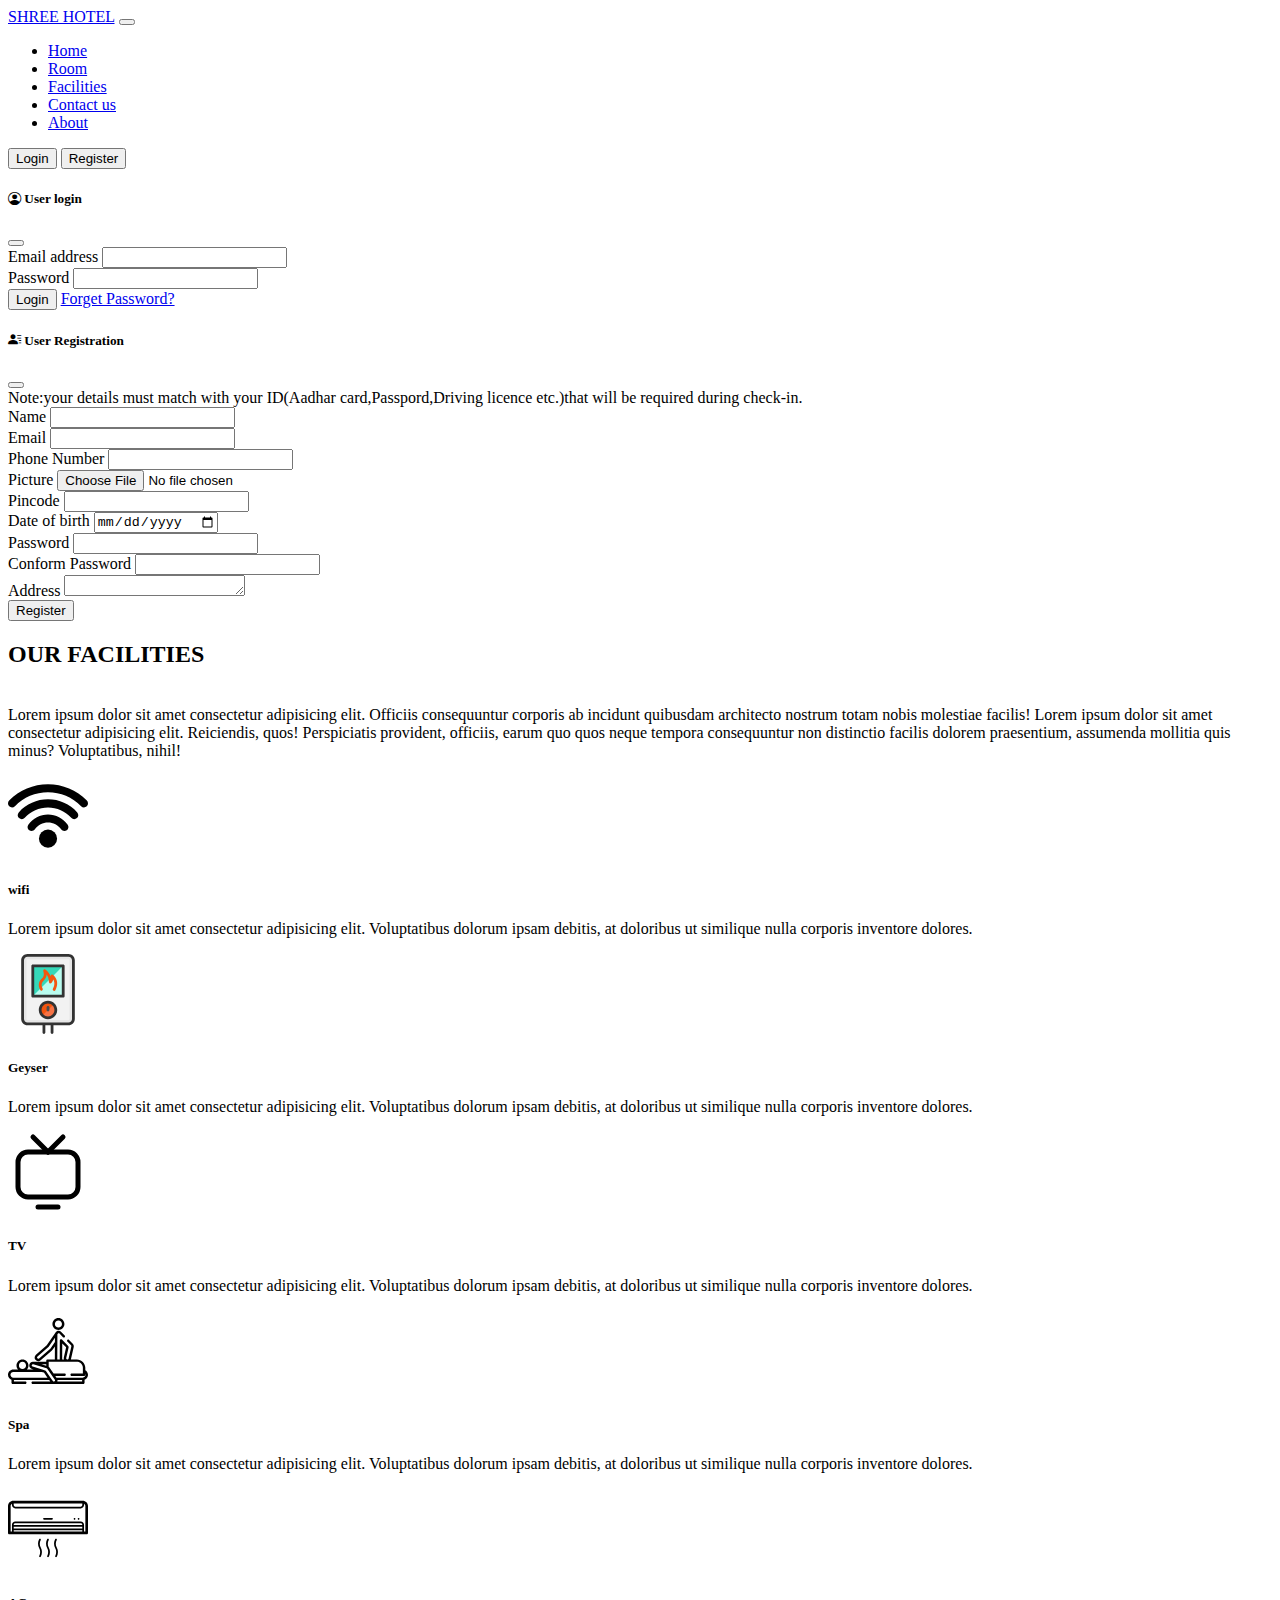
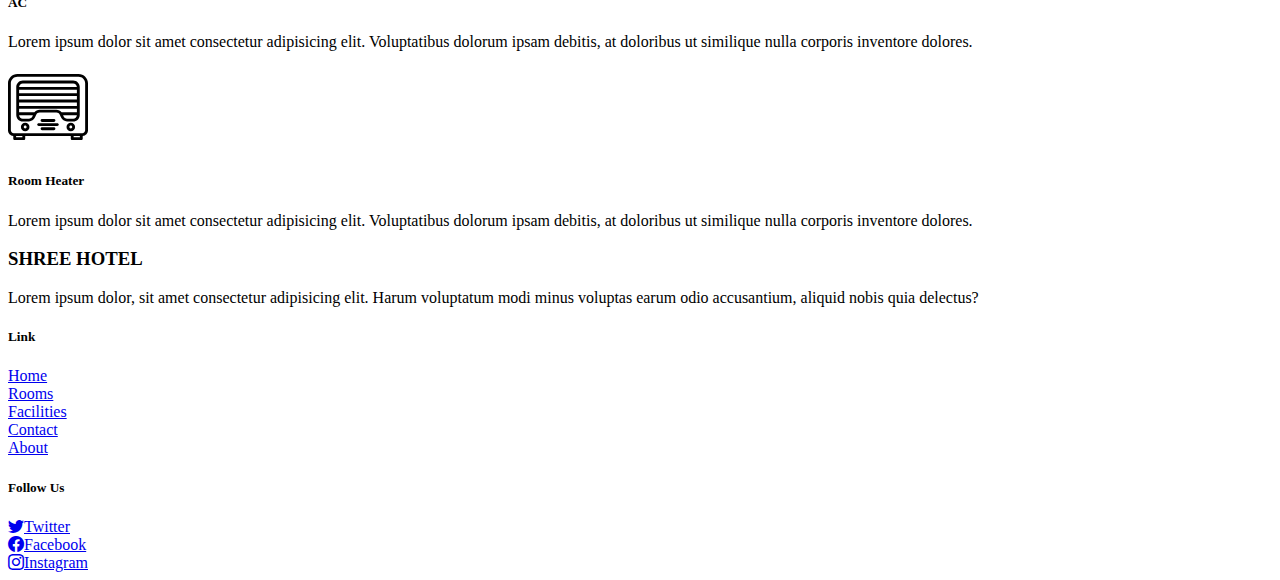
<file: include/facilities.html>
<!DOCTYPE html>
<html lang="en">

<head>
    <meta charset="UTF-8">
    <meta name="viewport" content="width=device-width, initial-scale=1.0">
    <title>Document</title>
    <link href="https://cdn.jsdelivr.net/npm/bootstrap@5.0.2/dist/css/bootstrap.min.css" rel="stylesheet"
        integrity="sha384-EVSTQN3/azprG1Anm3QDgpJLIm9Nao0Yz1ztcQTwFspd3yD65VohhpuuCOmLASjC" crossorigin="anonymous">
    <link
        href="https://fonts.googleapis.com/css2?family=Merienda:wght@300..900&family=Poppins:wght@400;700&display=swap"
        rel="stylesheet">
    <link rel="stylesheet" href="https://cdn.jsdelivr.net/npm/bootstrap-icons@1.11.3/font/bootstrap-icons.min.css">
    <link rel="stylesheet" href="https://cdn.jsdelivr.net/npm/swiper@11/swiper-bundle.min.css" />
    <link rel="stylesheet" href="/css/common.css">
</head>
<style>
  .pop:hover{
    border-top-color: #2eacc1 !important;
    transform: scale(1.03);
    transition: all 0.3s;
  }
</style>

<body class="bg-light">
    <nav class="navbar navbar-expand-lg navbar-light bg-white px-lg-3 py-lg-2 shadow-sm sticky-top">
        <div class="container-fluid">
            <a class="navbar-brand me-5 fw-bold me-5 fw-bold fs-3 " href="index.html">SHREE HOTEL</a>
            <button class="navbar-toggler shadow-none" type="button" data-bs-toggle="collapse"
                data-bs-target="#navbarSupportedContent" aria-controls="navbarSupportedContent" aria-expanded="false"
                aria-label="Toggle navigation">
                <span class="navbar-toggler-icon"></span>
            </button>
            <div class="collapse navbar-collapse" id="navbarSupportedContent">
                <ul class="navbar-nav me-auto mb-2 mb-lg-0">
                    <li class="nav-item">
                        <a class="nav-link active me-2" aria-current="page" href="/index.html">Home</a>
                    </li>
                    <li class="nav-item">
                        <a class="nav-link me-2" href="/include/rooms1.html">Room</a>
                    </li>
                    <li class="nav-item">
                        <a class="nav-link me-2" href="/include/facilities.html">Facilities</a>
                    </li>
                    <li class="nav-item">
                        <a class="nav-link me-2" href="/include/contact.html">Contact us</a>
                    </li>
                    <li class="nav-item">
                        <a class="nav-link" href="/include/about.html">About</a>
                    </li>
                </ul>
                <div class="d-flex">
                    <button type="button" class="btn btn-outline-dark shadow-none me-lg-2 me-3" data-bs-toggle="modal"
                        data-bs-target="#loginModal">
                        Login
                    </button>
                    <button type="button" class="btn btn-outline-dark shadow-none" data-bs-toggle="modal"
                        data-bs-target="#registerModal">
                        Register
                    </button>
                </div>
            </div>
        </div>
    </nav>


    <div class="modal fade" id="loginModal" data-bs-backdrop="static" data-bs-keyboard="false" tabindex="-1"
        aria-labelledby="staticBackdropLabel" aria-hidden="true">
        <div class="modal-dialog">
            <div class="modal-content">
                <form>

                    <div class="modal-header">
                        <h5 class="modal-title d-flex align-items-center">
                            <i class="bi bi-person-circle fs-3 me-2"></i> User login
                        </h5>
                        <button type="reset" class="btn-close shadow-none" data-bs-dismiss="modal"
                            aria-label="Close"></button>
                    </div>
                    <div class="modal-body">
                        <div class="mb-3">
                            <label class="form-label">Email address</label>
                            <input type="email" class="form-control shadow-none">
                        </div>
                        <div class="mb-4">
                            <label class="form-label">Password</label>
                            <input type="password" class="form-control shadow-none">
                        </div>
                        <div class="d-flex align-items-center justify-content-between mb-2">
                            <button type="submit" class="btn btn-dark shadow-none">Login</button>
                            <a href="javascript: void(0)" class="text-secondary text-decoration-none">Forget
                                Password?</a>
                        </div>

                    </div>
                </form>
            </div>
        </div>
    </div>
    <div class="modal fade" id="registerModal" data-bs-backdrop="static" data-bs-keyboard="false" tabindex="-1"
        aria-labelledby="staticBackdropLabel" aria-hidden="true">
        <div class="modal-dialog modal-lg">
            <div class="modal-content">
                <form>

                    <div class="modal-header">
                        <h5 class="modal-title d-flex align-items-center">
                            <i class="bi bi-person-lines-fill fs-3 me-2"></i>
                            User Registration
                        </h5>
                        <button type="reset" class="btn-close shadow-none" data-bs-dismiss="modal"
                            aria-label="Close"></button>
                    </div>
                    <div class="modal-body">
                        <span class="badge rounded-pill bg-light text-dark mb-3 text-wrap lh-base">
                            Note:your details must match with your ID(Aadhar card,Passpord,Driving licence etc.)that
                            will be required
                            during check-in.
                        </span>
                        <div class="container-fluid">
                            <div class="row">
                                <div class="col-md-6 ps-0 mb-3">
                                    <label class="form-label">Name</label>
                                    <input type="name" class="form-control shadow-none">
                                </div>
                                <div class="col-md-6 p-0 mb-3">
                                    <label class="form-label">Email</label>
                                    <input type="email" class="form-control shadow-none">
                                </div>
                                <div class="col-md-6 ps-0 mb-3">
                                    <label class="form-label">Phone Number</label>
                                    <input type="number" class="form-control shadow-none">

                                </div>
                                <div class="col-md-6 p-0 mb-3">
                                    <label class="form-label">Picture</label>
                                    <input type="file" class="form-control shadow-none">
                                </div>
                                <div class="col-md-6 ps-0 mb-3">
                                    <label class="form-label">Pincode</label>
                                    <input type="number" class="form-control shadow-none">
                                </div>
                                <div class="col-md-6 p-0 mb-3">
                                    <label class="form-label">Date of birth</label>
                                    <input type="date" class="form-control shadow-none">
                                </div>
                                <div class="col-md-6 ps-0 mb-3">
                                    <label class="form-label">Password</label>
                                    <input type="password" class="form-control shadow-none">
                                </div>
                                <div class="col-md-6 p-0 mb-3">
                                    <label class="form-label">Conform Password</label>
                                    <input type="password" class="form-control shadow-none">
                                </div>
                                <div class="col-md-12 p-0 mb-3">
                                    <label class="form-label">Address</label>
                                    <textarea class="form-control shadow-none" rows="1"></textarea>
                                </div>

                            </div>
                        </div>
                    </div>
                    <div class="text-center my-1">
                        <button type="submit" class="btn btn-dark shadow-none">Register</button>
                    </div>

            </div>
            </form>
        </div>
    </div>

    <div class="my-5 px-4">
        <h2 class="fw-bold h-font text-center">OUR FACILITIES</h2>
        <div class="h-line bg-dark"></div>
        <p class=" text-center mt-3 ">Lorem ipsum dolor sit amet consectetur adipisicing elit.
            Officiis consequuntur corporis ab incidunt quibusdam
            architecto nostrum totam nobis molestiae facilis! Lorem ipsum dolor sit amet consectetur
             adipisicing elit. Reiciendis, quos! Perspiciatis provident, officiis, earum quo quos neque 
             tempora consequuntur non distinctio facilis dolorem praesentium, assumenda mollitia quis minus?
              Voluptatibus, nihil!
        </p>
    </div>


    <div class="container">
        <div class="row  ">
            <div class="col-lg-4 col-md-5 px-4 mb-5 ">

                <div class="bg-white rounded  shadow border-top border-4 border-dark pop py-lg-1">
                    <div class="d-flex align-items-center mb-2 m-2">
                        <img src="/images/wifi-logo.svg" width="80px">
                        <h5 class=" m-0 ms-3">wifi</h5>
                    </div>
                    <p class="m-2">Lorem ipsum dolor sit amet consectetur adipisicing elit.
                         Voluptatibus dolorum ipsam debitis, at doloribus
                          ut similique nulla corporis inventore dolores.
                        </p>
                </div>
            </div>
            <div class="col-lg-4 col-md-5 px-4 mb-5">

                <div class="bg-white rounded  shadow border-top border-4 border-dark pop py-lg-1">
                    <div class="d-flex align-items-center mb-2 m-2">
                        <img src="/images/facilities/1.svg" width="80px">
                        <h5 class=" m-0 ms-3">Geyser</h5>
                    </div>
                    <p class="m-2">Lorem ipsum dolor sit amet consectetur adipisicing elit.
                         Voluptatibus dolorum ipsam debitis, at doloribus
                          ut similique nulla corporis inventore dolores.
                        </p>
                </div>
            </div>
            <div class="col-lg-4 col-md-5 px-4 mb-5">

                <div class="bg-white rounded  shadow border-top border-4 border-dark pop py-lg-1">
                    <div class="d-flex align-items-center mb-2 m-2">
                        <img src="/images/facilities/2.svg" width="80px">
                        <h5 class=" m-0 ms-3">TV</h5>
                    </div>
                    <p class="m-2">Lorem ipsum dolor sit amet consectetur adipisicing elit.
                         Voluptatibus dolorum ipsam debitis, at doloribus
                          ut similique nulla corporis inventore dolores.
                        </p>
                </div>
            </div>
            <div class="col-lg-4 col-md-5 px-4 mb-5">

                <div class="bg-white rounded  shadow border-top border-4 border-dark pop py-lg-1">
                    <div class="d-flex align-items-center mb-2 m-2">
                        <img src="/images/facilities/4.svg" width="80px">
                        <h5 class=" m-0 ms-3">Spa</h5>
                    </div>
                    <p class="m-2">Lorem ipsum dolor sit amet consectetur adipisicing elit.
                         Voluptatibus dolorum ipsam debitis, at doloribus
                          ut similique nulla corporis inventore dolores.
                        </p>
                </div>
            </div>
            <div class="col-lg-4 col-md-5 px-4 mb-5">

                <div class="bg-white rounded  shadow border-top border-4 border-dark pop py-lg-1">
                    <div class="d-flex align-items-center mb-2 m-2">
                        <img src="/images/facilities/5.svg" width="80px">
                        <h5 class=" m-0 ms-3">AC</h5>
                    </div>
                    <p class="m-2">Lorem ipsum dolor sit amet consectetur adipisicing elit.
                         Voluptatibus dolorum ipsam debitis, at doloribus
                          ut similique nulla corporis inventore dolores.
                        </p>
                </div>
            </div>
            <div class="col-lg-4 col-md-5 px-4 mb-5">

                <div class="bg-white rounded  shadow border-top border-4 border-dark pop py-lg-1">
                    <div class="d-flex align-items-center mb-2 m-2">
                        <img src="/images//facilities/6.svg" width="80px">
                        <h5 class=" m-0 ms-3">Room Heater</h5>
                    </div>
                    <p class="m-2">Lorem ipsum dolor sit amet consectetur adipisicing elit.
                         Voluptatibus dolorum ipsam debitis, at doloribus
                          ut similique nulla corporis inventore dolores.
                        </p>
                </div>
            </div>
           
        </div>
    </div>


    <div class="container-fluid bg-white mt-5">
        <div class="row">
            <div class="col-lg-4 p-4">
                <h3 class="h-font fw-bold fs-3 mb-2">SHREE HOTEL</h3>
                <p>Lorem ipsum dolor, sit amet consectetur adipisicing elit.
                    Harum voluptatum modi minus voluptas earum odio accusantium,
                    aliquid nobis quia delectus?
                </p>
            </div>
            <div class="col-lg-4 p-4">
                <h5 class="mb-3">Link</h5>
                <a href="#" class="d-inline-block mb-2 text-dark text-decoration-none">Home</a> <br>
                <a href="#" class="d-inline-block mb-2 text-dark text-decoration-none">Rooms</a><br>
                <a href="#" class="d-inline-block mb-2 text-dark text-decoration-none">Facilities</a><br>
                <a href="#" class="d-inline-block mb-2 text-dark text-decoration-none">Contact</a><br>
                <a href="#" class="d-inline-block mb-2 text-dark text-decoration-none">About</a>
            </div>
            <div class="col-lg-4 p-4">
                <h5 class="mb-3">Follow Us</h5>
                <a href="#" class="d-inline-block text-dark  text-decoration-none mb-2">
                    <i class="bi bi-twitter me-1"></i>Twitter
                </a><br>
                <a href="#" class="d-inline-block text-dark  text-decoration-none mb-2">
                    <i class="bi bi-facebook me-1"></i>Facebook
                </a><br>
                <a href="#" class="d-inline-block text-dark  text-decoration-none mb-2">
                    <i class="bi bi-instagram me-1"></i>Instagram
                </a><br>
            </div>
        </div>
    </div>

  
    <script src="https://cdn.jsdelivr.net/npm/bootstrap@5.0.2/dist/js/bootstrap.bundle.min.js"
        integrity="sha384-MrcW6ZMFYlzcLA8Nl+NtUVF0sA7MsXsP1UyJoMp4YLEuNSfAP+JcXn/tWtIaxVXM"
        crossorigin="anonymous"></script>
    <script src="https://cdn.jsdelivr.net/npm/swiper@11/swiper-bundle.min.js"></script>
    <script>
        var swiper = new Swiper(".mySwiper", {
            spaceBetween: 30,
            effect: "fade",
            loop: true,
            autoplay: {
                delay: 3500,
                disableOnInteraction: false,
            }

        });
    </script>

    <script>
        var swiper = new Swiper(".swiper-testimonials", {
            effect: "coverflow",
            grabCursor: true,
            centeredSlides: true,
            slidesPerView: "auto",
            slidesPerView: "3",
            loop: true,
            coverflowEffect: {
                rotate: 50,
                stretch: 0,
                depth: 100,
                modifier: 1,
                slideShadows: false,
            },
            pagination: {
                el: ".swiper-pagination",
            },
            breakpoints: {
                320: {
                    slidesPerView: 1,
                },
                640: {
                    slidesPerView: 2,
                },
                768: {
                    slidesPerView: 2,
                },
                1024: {
                    slidesPerView: 3,
                },

            }

        });
    </script>

</body>

</html>
</file>
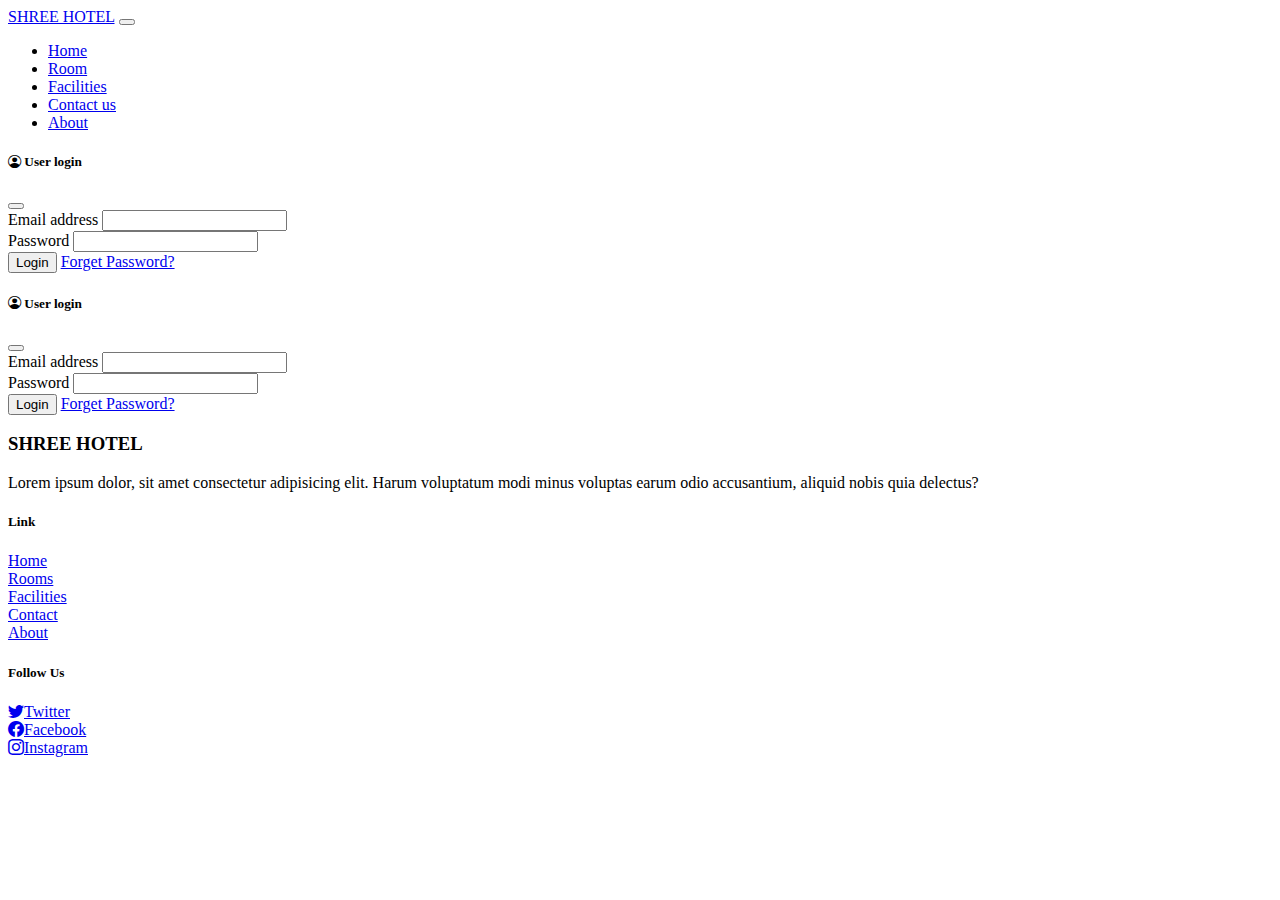
<file: include/login.html>
<!DOCTYPE html>
<html lang="en">

<head>
    <meta charset="UTF-8">
    <meta name="viewport" content="width=device-width, initial-scale=1.0">
    <title>Document</title>
    <link href="https://cdn.jsdelivr.net/npm/bootstrap@5.0.2/dist/css/bootstrap.min.css" rel="stylesheet"
        integrity="sha384-EVSTQN3/azprG1Anm3QDgpJLIm9Nao0Yz1ztcQTwFspd3yD65VohhpuuCOmLASjC" crossorigin="anonymous">
    <link
        href="https://fonts.googleapis.com/css2?family=Merienda:wght@300..900&family=Poppins:wght@400;700&display=swap"
        rel="stylesheet">
    <link rel="stylesheet" href="https://cdn.jsdelivr.net/npm/bootstrap-icons@1.11.3/font/bootstrap-icons.min.css">
    <link rel="stylesheet" href="https://cdn.jsdelivr.net/npm/swiper@11/swiper-bundle.min.css" />
    <link rel="stylesheet" href="/css/common.css">
</head>
<style>
    .box {
        border-top-color: #2eacc1 !important;
    }
</style>

<body class="bg-light">
    <nav class="navbar navbar-expand-lg navbar-light bg-white px-lg-3 py-lg-2 shadow-sm sticky-top">
        <div class="container-fluid">
            <a class="navbar-brand me-5 fw-bold me-5 fw-bold fs-3 " href="index.html">SHREE HOTEL</a>
            <button class="navbar-toggler shadow-none" type="button" data-bs-toggle="collapse"
                data-bs-target="#navbarSupportedContent" aria-controls="navbarSupportedContent" aria-expanded="false"
                aria-label="Toggle navigation">
                <span class="navbar-toggler-icon"></span>
            </button>
            <div class="collapse navbar-collapse" id="navbarSupportedContent">
                <ul class="navbar-nav me-auto mb-2 mb-lg-0">
                    <li class="nav-item">
                        <a class="nav-link active me-2" aria-current="page" href="/index.html">Home</a>
                    </li>
                    <li class="nav-item">
                        <a class="nav-link me-2" href="/include/rooms1.html">Room</a>
                    </li>
                    <li class="nav-item">
                        <a class="nav-link me-2" href="/include/facilities.html">Facilities</a>
                    </li>
                    <li class="nav-item">
                        <a class="nav-link me-2" href="/include/contact.html">Contact us</a>
                    </li>
                    <li class="nav-item">
                        <a class="nav-link" href="/include/about.html">About</a>
                    </li>
                </ul>

            </div>
        </div>
    </nav>


    <div class="modal fade" id="loginModal" data-bs-backdrop="static" data-bs-keyboard="false" tabindex="-1"
        aria-labelledby="staticBackdropLabel" aria-hidden="true">
        <div class="modal-dialog">
            <div class="modal-content">
                <form>

                    <div class="modal-header">
                        <h5 class="modal-title d-flex align-items-center">
                            <i class="bi bi-person-circle fs-3 me-2"></i> User login
                        </h5>
                        <button type="reset" class="btn-close shadow-none" data-bs-dismiss="modal"
                            aria-label="Close"></button>
                    </div>
                    <div class="modal-body">
                        <div class="mb-3">
                            <label class="form-label">Email address</label>
                            <input type="email" class="form-control shadow-none">
                        </div>
                        <div class="mb-4">
                            <label class="form-label">Password</label>
                            <input type="password" class="form-control shadow-none">
                        </div>
                        <div class="d-flex align-items-center justify-content-between mb-2">
                            <button type="submit" class="btn btn-dark shadow-none">Login</button>
                            <a href="javascript: void(0)" class="text-secondary text-decoration-none">Forget
                                Password?</a>
                        </div>

                    </div>
                </form>
            </div>
        </div>
    </div>
    <div class="modal-dialog shadow">
        <div class="modal-content">
          <form>
  
            <div class="modal-header">
              <h5 class="modal-title d-flex align-items-center">
                <i class="bi bi-person-circle fs-3 me-2"></i> User login
              </h5>
              <button type="reset" class="btn-close shadow-none" data-bs-dismiss="modal" aria-label="Close"></button>
            </div>
            <div class="modal-body">
              <div class="mb-3">
                <label class="form-label">Email address</label>
                <input type="email" class="form-control shadow-none">
              </div>
              <div class="mb-4">
                <label class="form-label">Password</label>
                <input type="password" class="form-control shadow-none">
              </div>
              <div class="d-flex align-items-center justify-content-between mb-2">
                <button type="submit" class="btn btn-dark shadow-none">Login</button>
                <a href="javascript: void(0)" class="text-secondary text-decoration-none">Forget Password?</a>
              </div>
  
            </div>
          </form>
        </div>
      </div>
    <div class="container-fluid bg-white mt-5">
        <div class="row">
            <div class="col-lg-4 p-4">
                <h3 class="h-font fw-bold fs-3 mb-2">SHREE HOTEL</h3>
                <p>Lorem ipsum dolor, sit amet consectetur adipisicing elit.
                    Harum voluptatum modi minus voluptas earum odio accusantium,
                    aliquid nobis quia delectus?
                </p>
            </div>
            <div class="col-lg-4 p-4">
                <h5 class="mb-3">Link</h5>
                <a href="#" class="d-inline-block mb-2 text-dark text-decoration-none">Home</a> <br>
                <a href="#" class="d-inline-block mb-2 text-dark text-decoration-none">Rooms</a><br>
                <a href="#" class="d-inline-block mb-2 text-dark text-decoration-none">Facilities</a><br>
                <a href="#" class="d-inline-block mb-2 text-dark text-decoration-none">Contact</a><br>
                <a href="#" class="d-inline-block mb-2 text-dark text-decoration-none">About</a>
            </div>
            <div class="col-lg-4 p-4">
                <h5 class="mb-3">Follow Us</h5>
                <a href="#" class="d-inline-block text-dark  text-decoration-none mb-2">
                    <i class="bi bi-twitter me-1"></i>Twitter
                </a><br>
                <a href="#" class="d-inline-block text-dark  text-decoration-none mb-2">
                    <i class="bi bi-facebook me-1"></i>Facebook
                </a><br>
                <a href="#" class="d-inline-block text-dark  text-decoration-none mb-2">
                    <i class="bi bi-instagram me-1"></i>Instagram
                </a><br>
            </div>
        </div>
    </div>




</body>

</html>
</file>
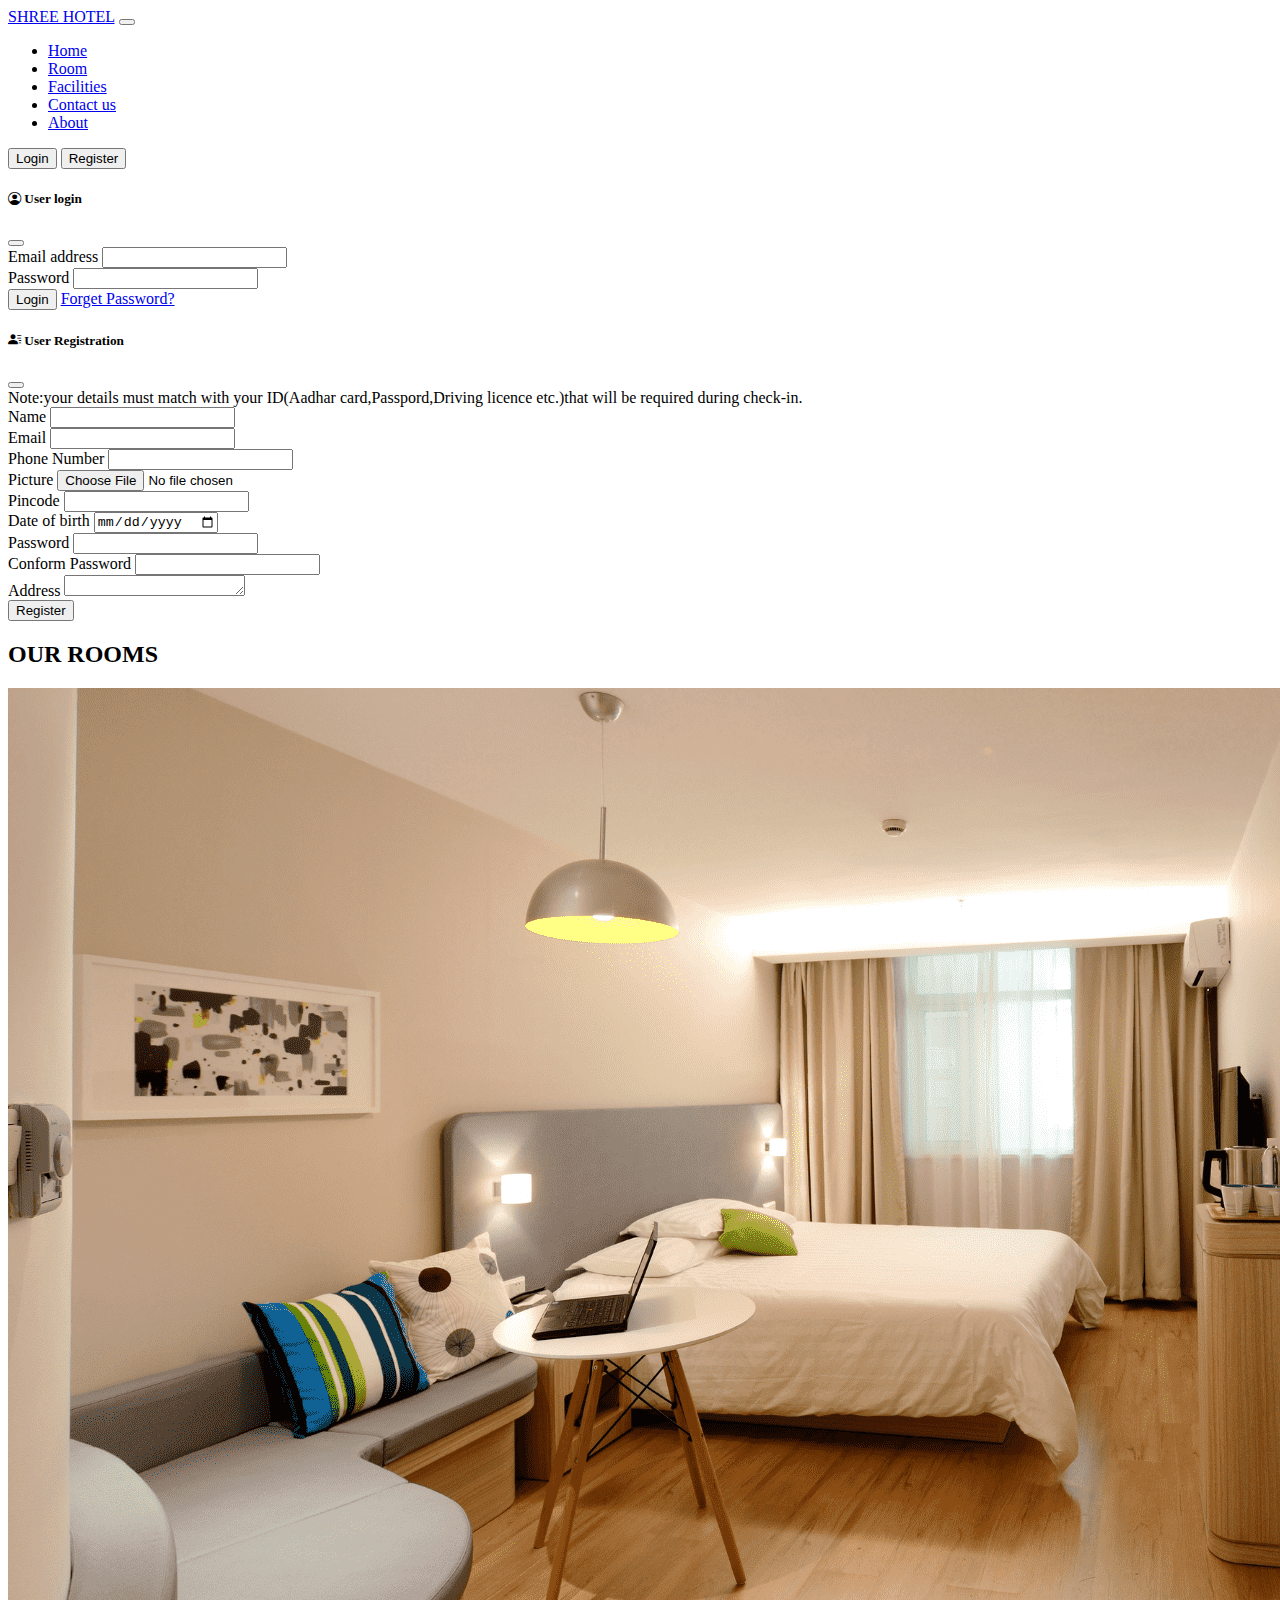
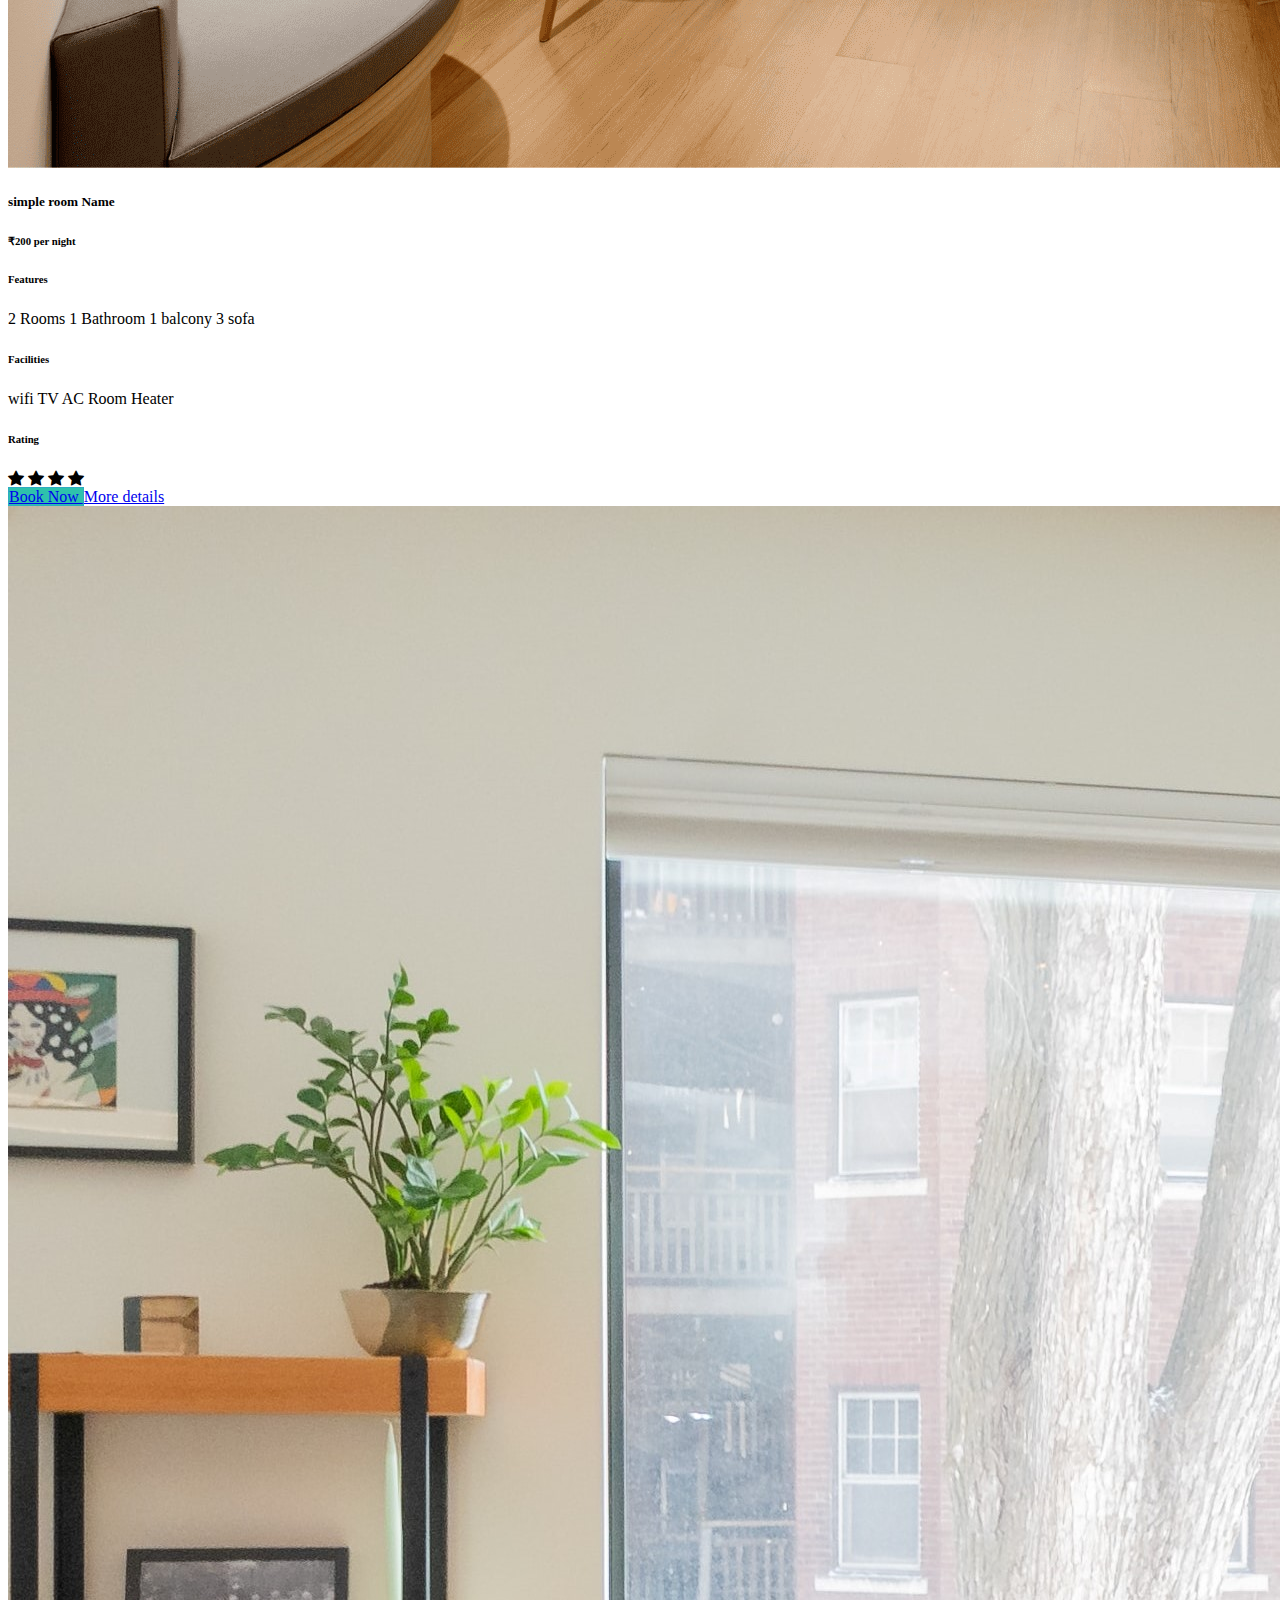
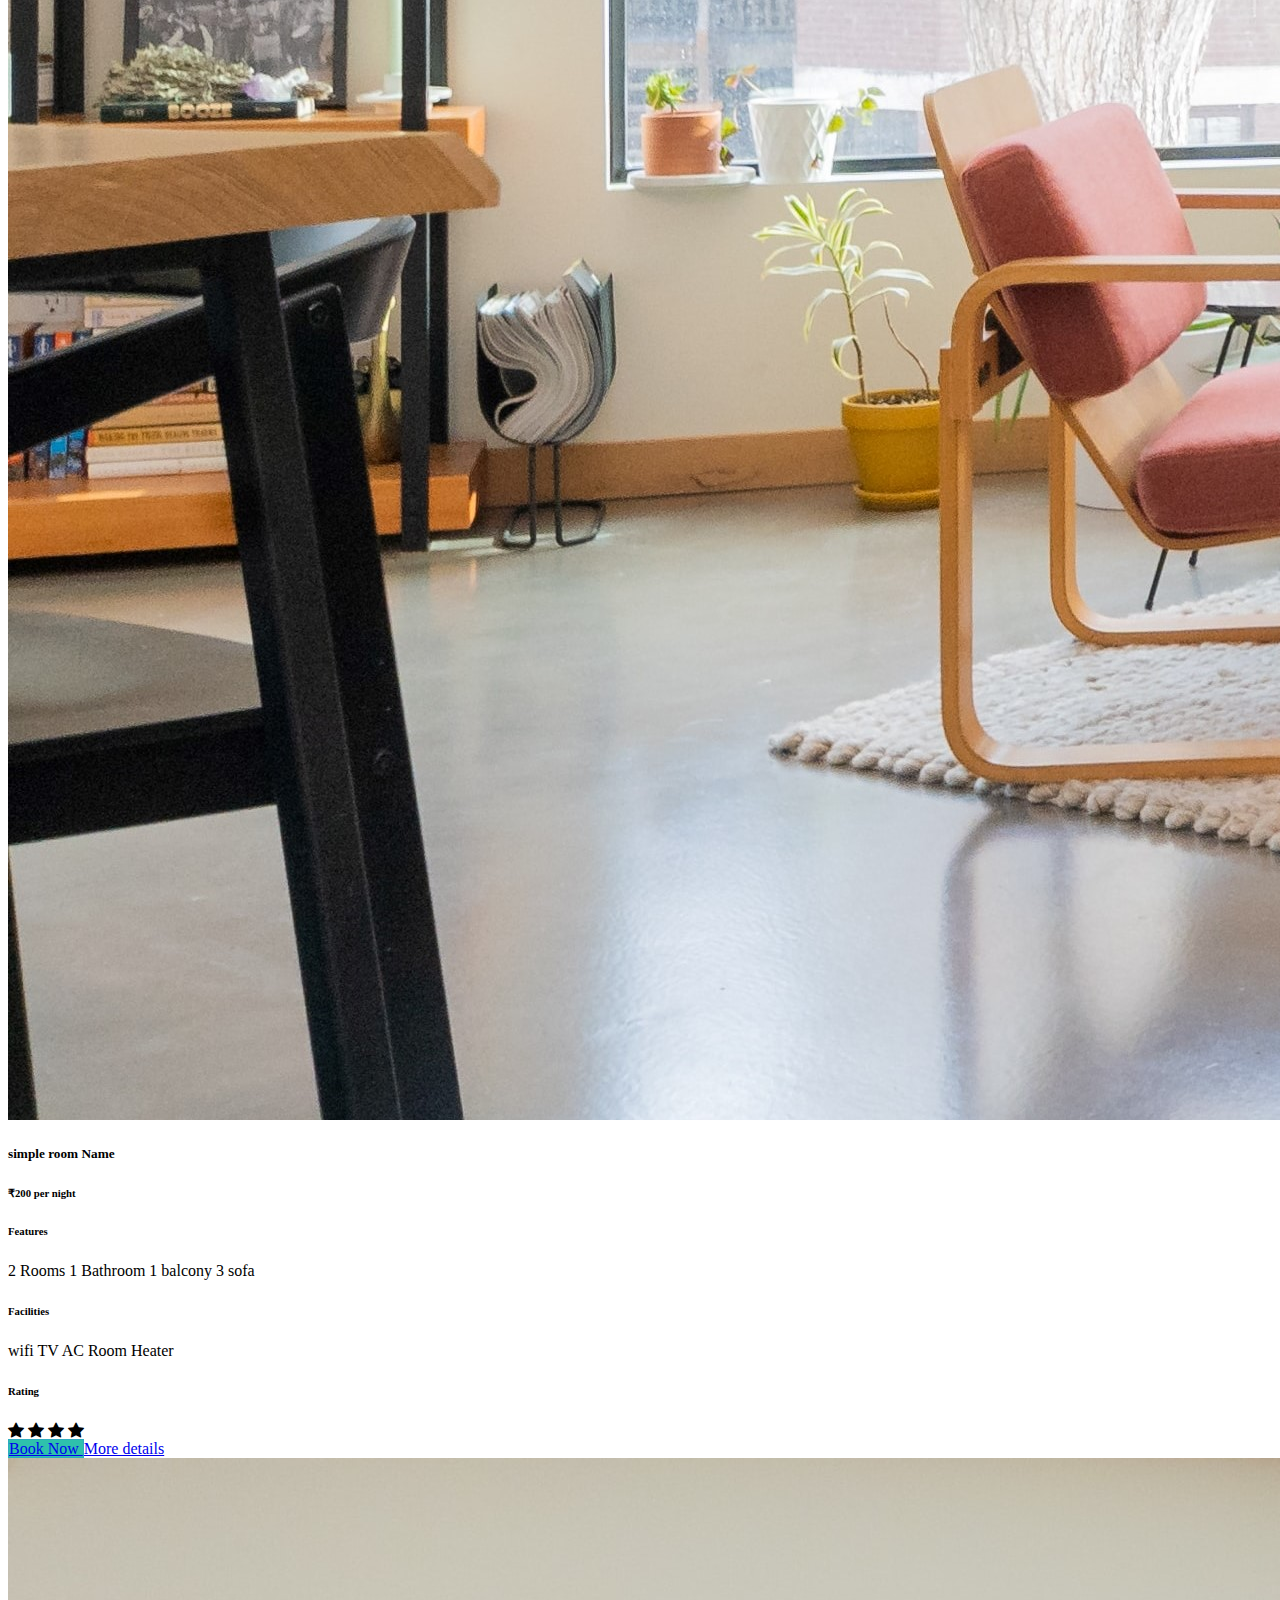
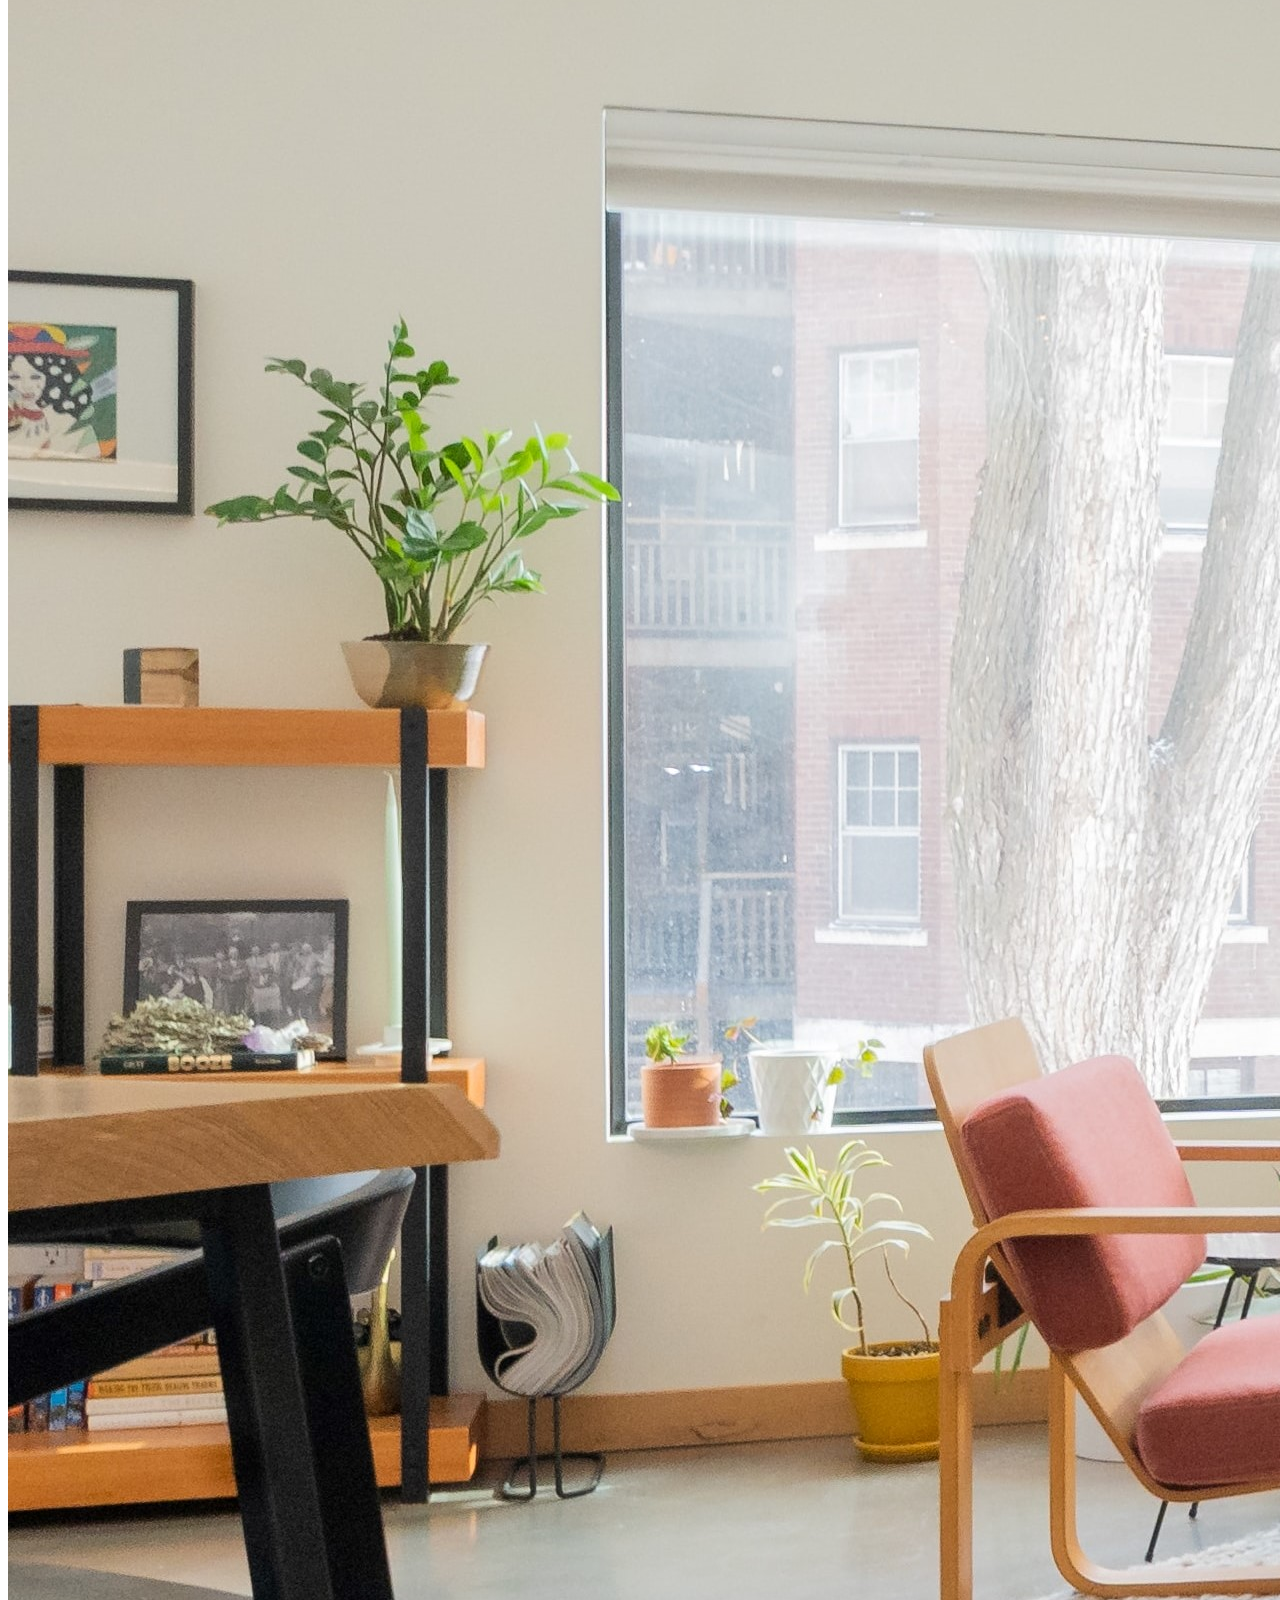
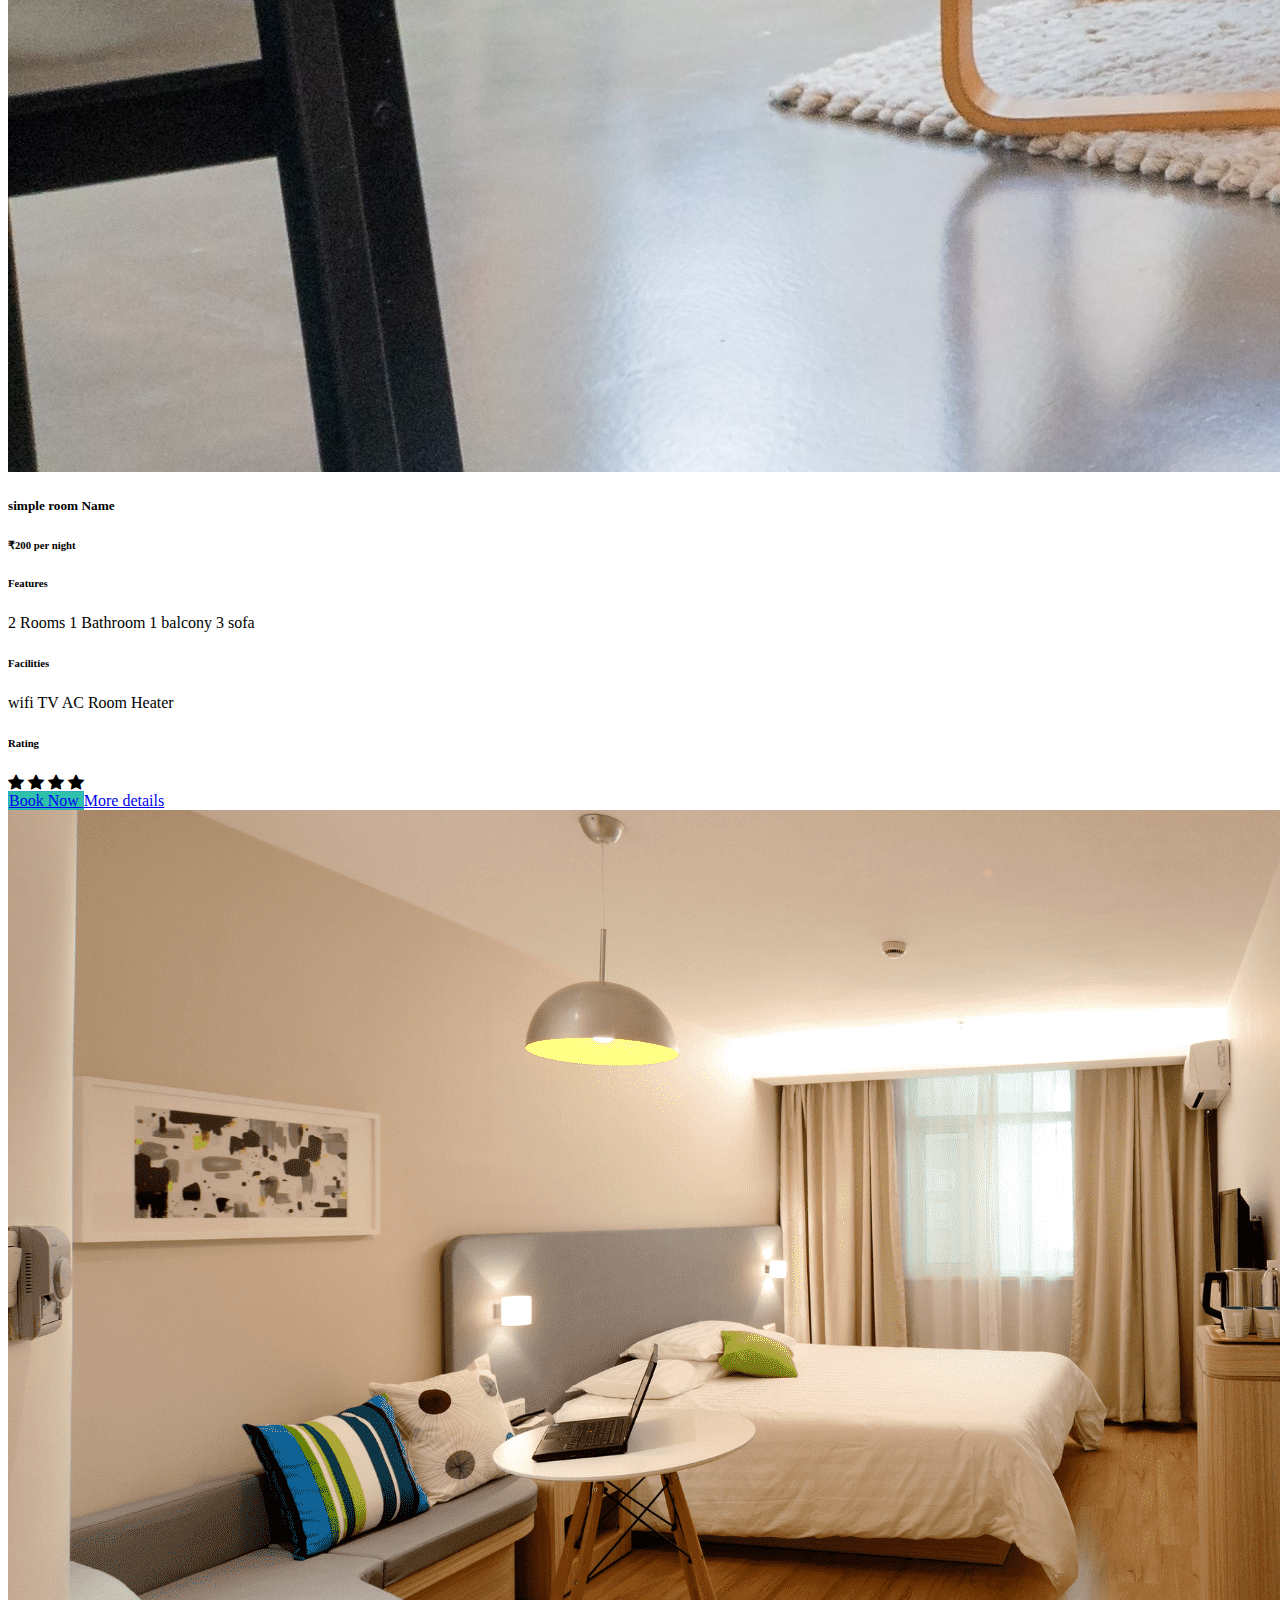
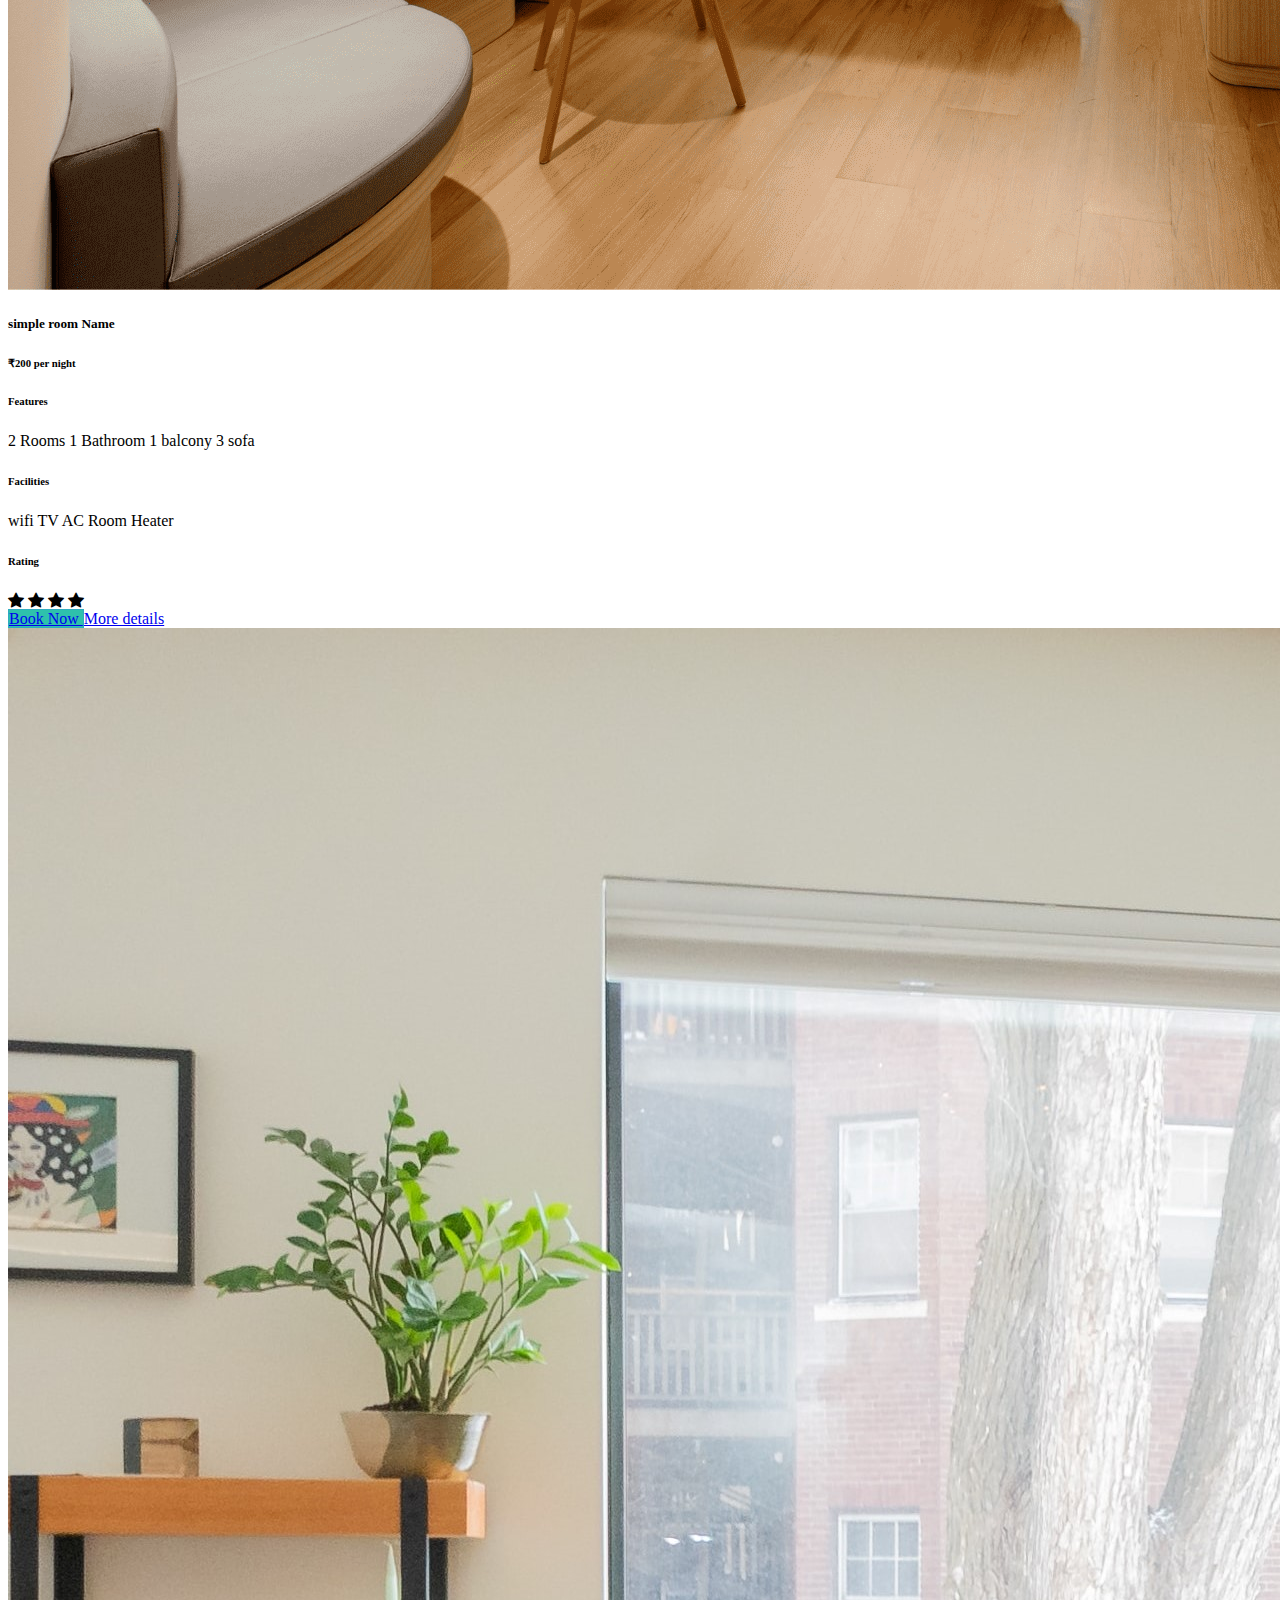
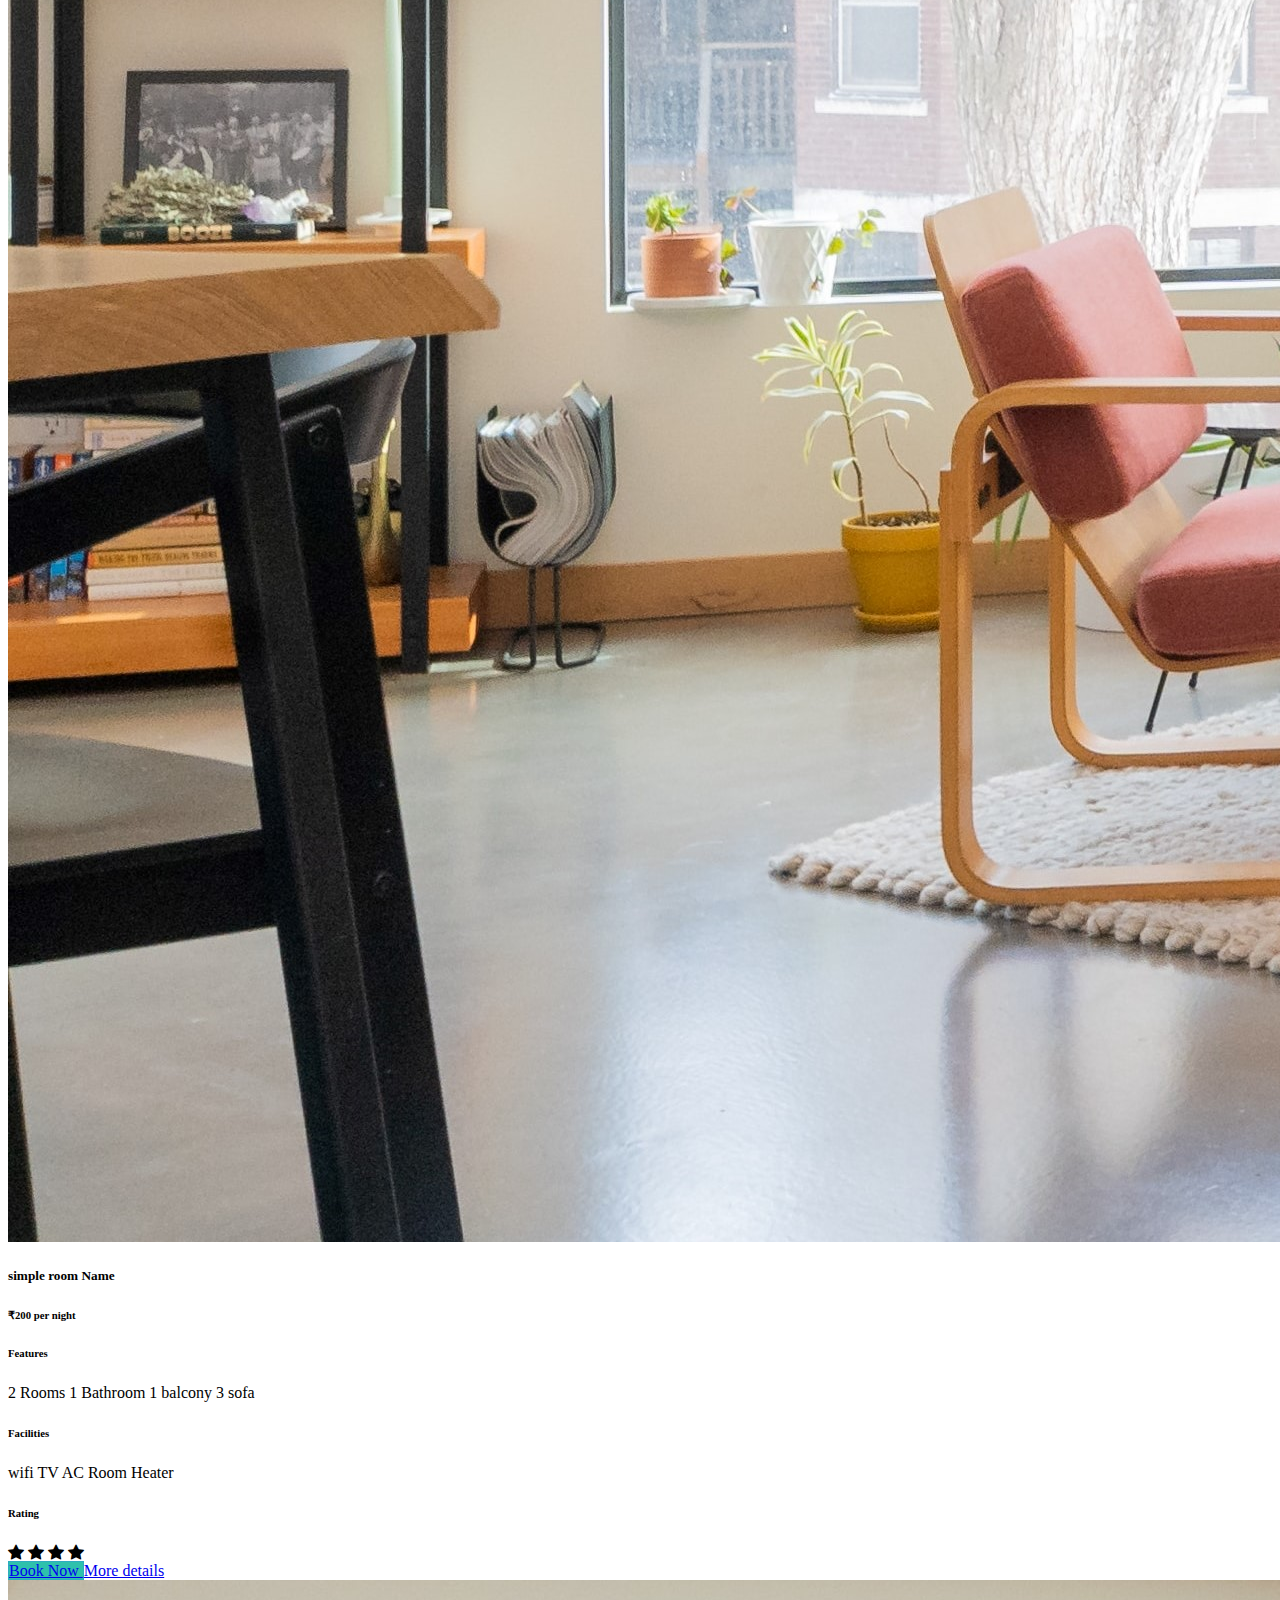
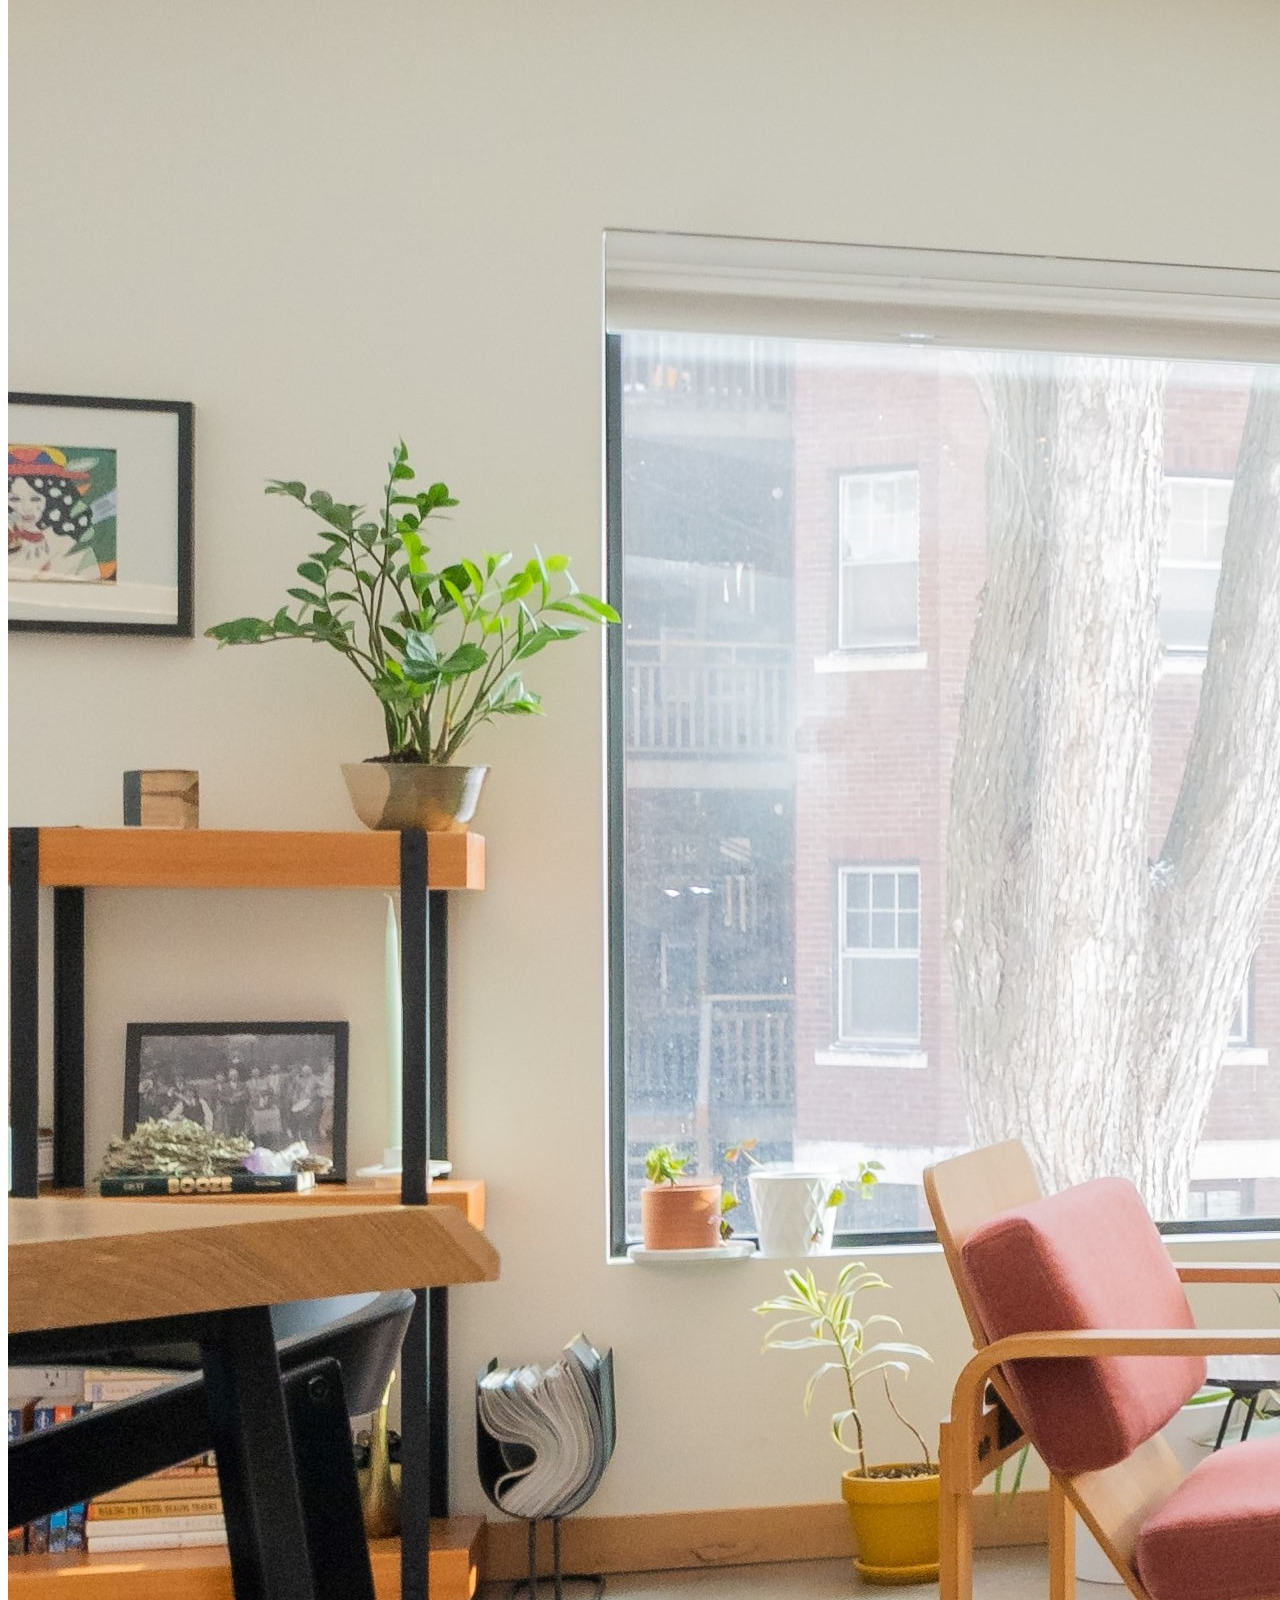
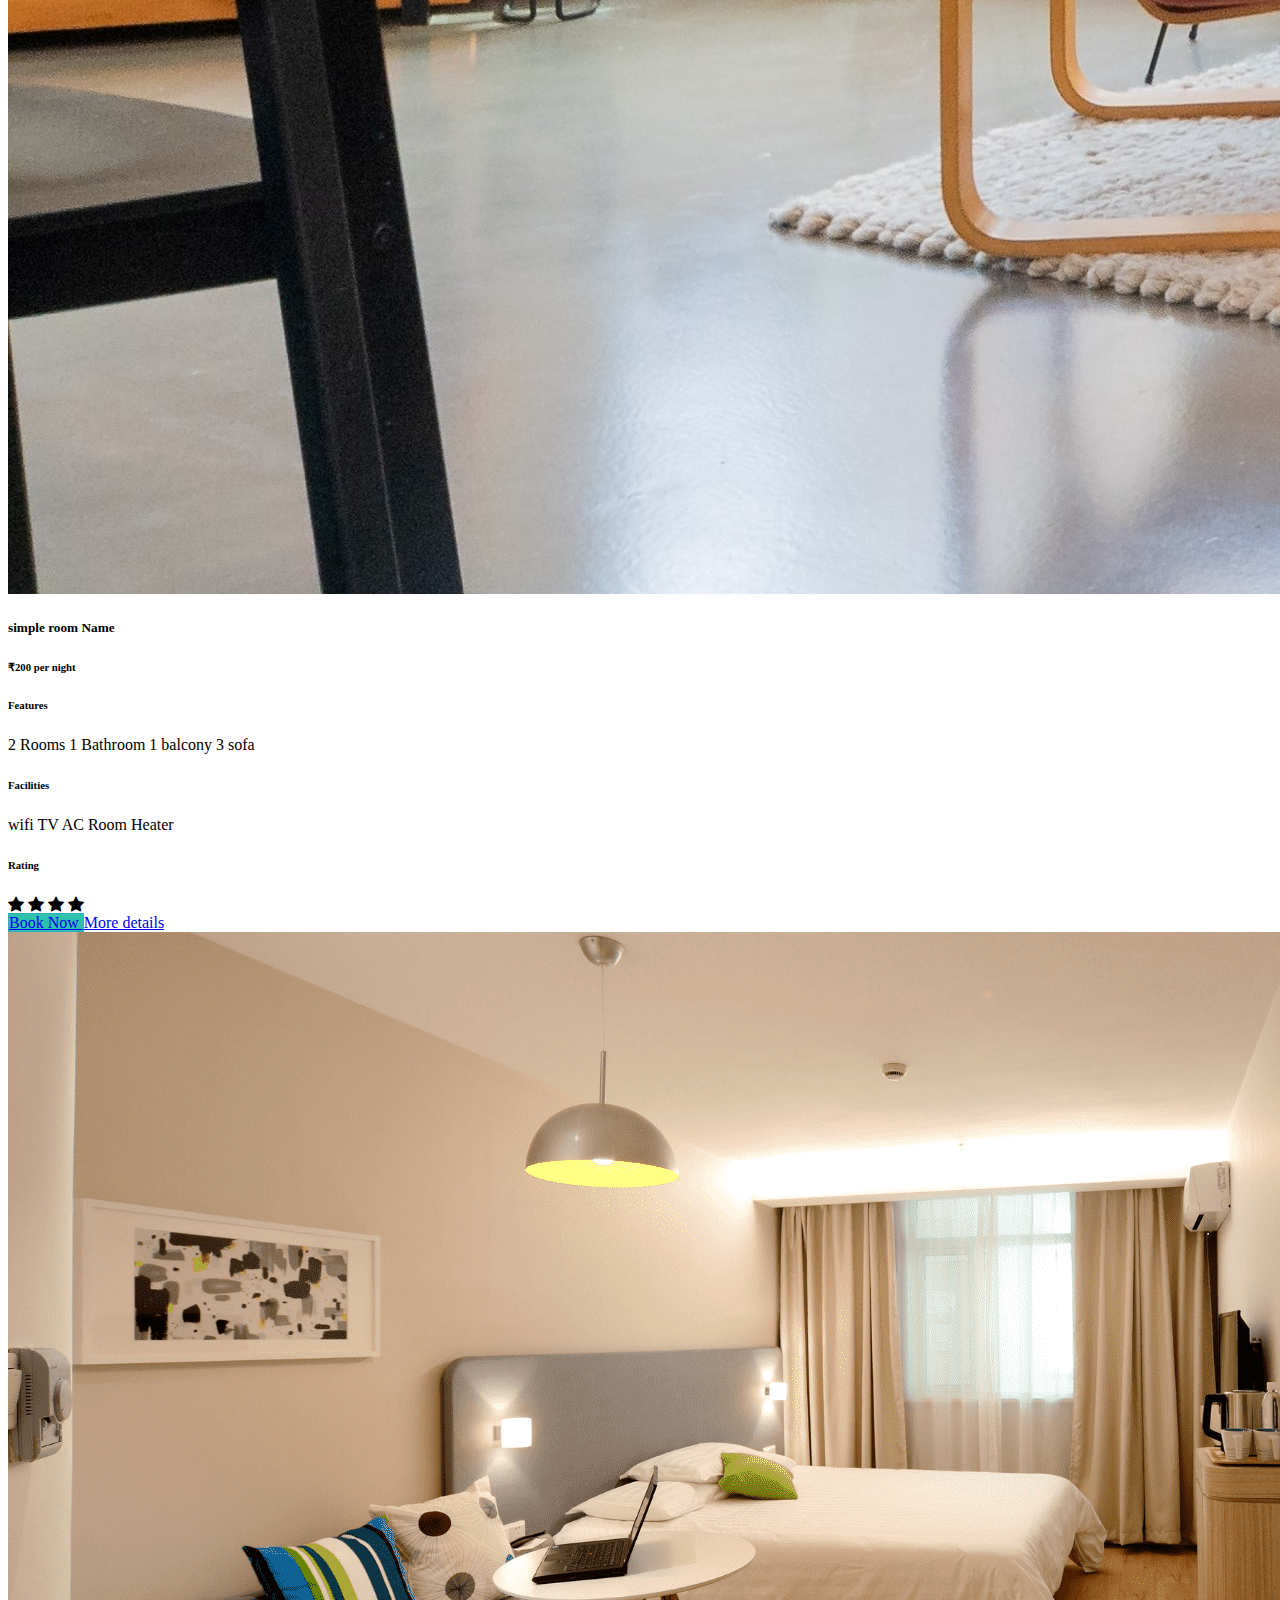
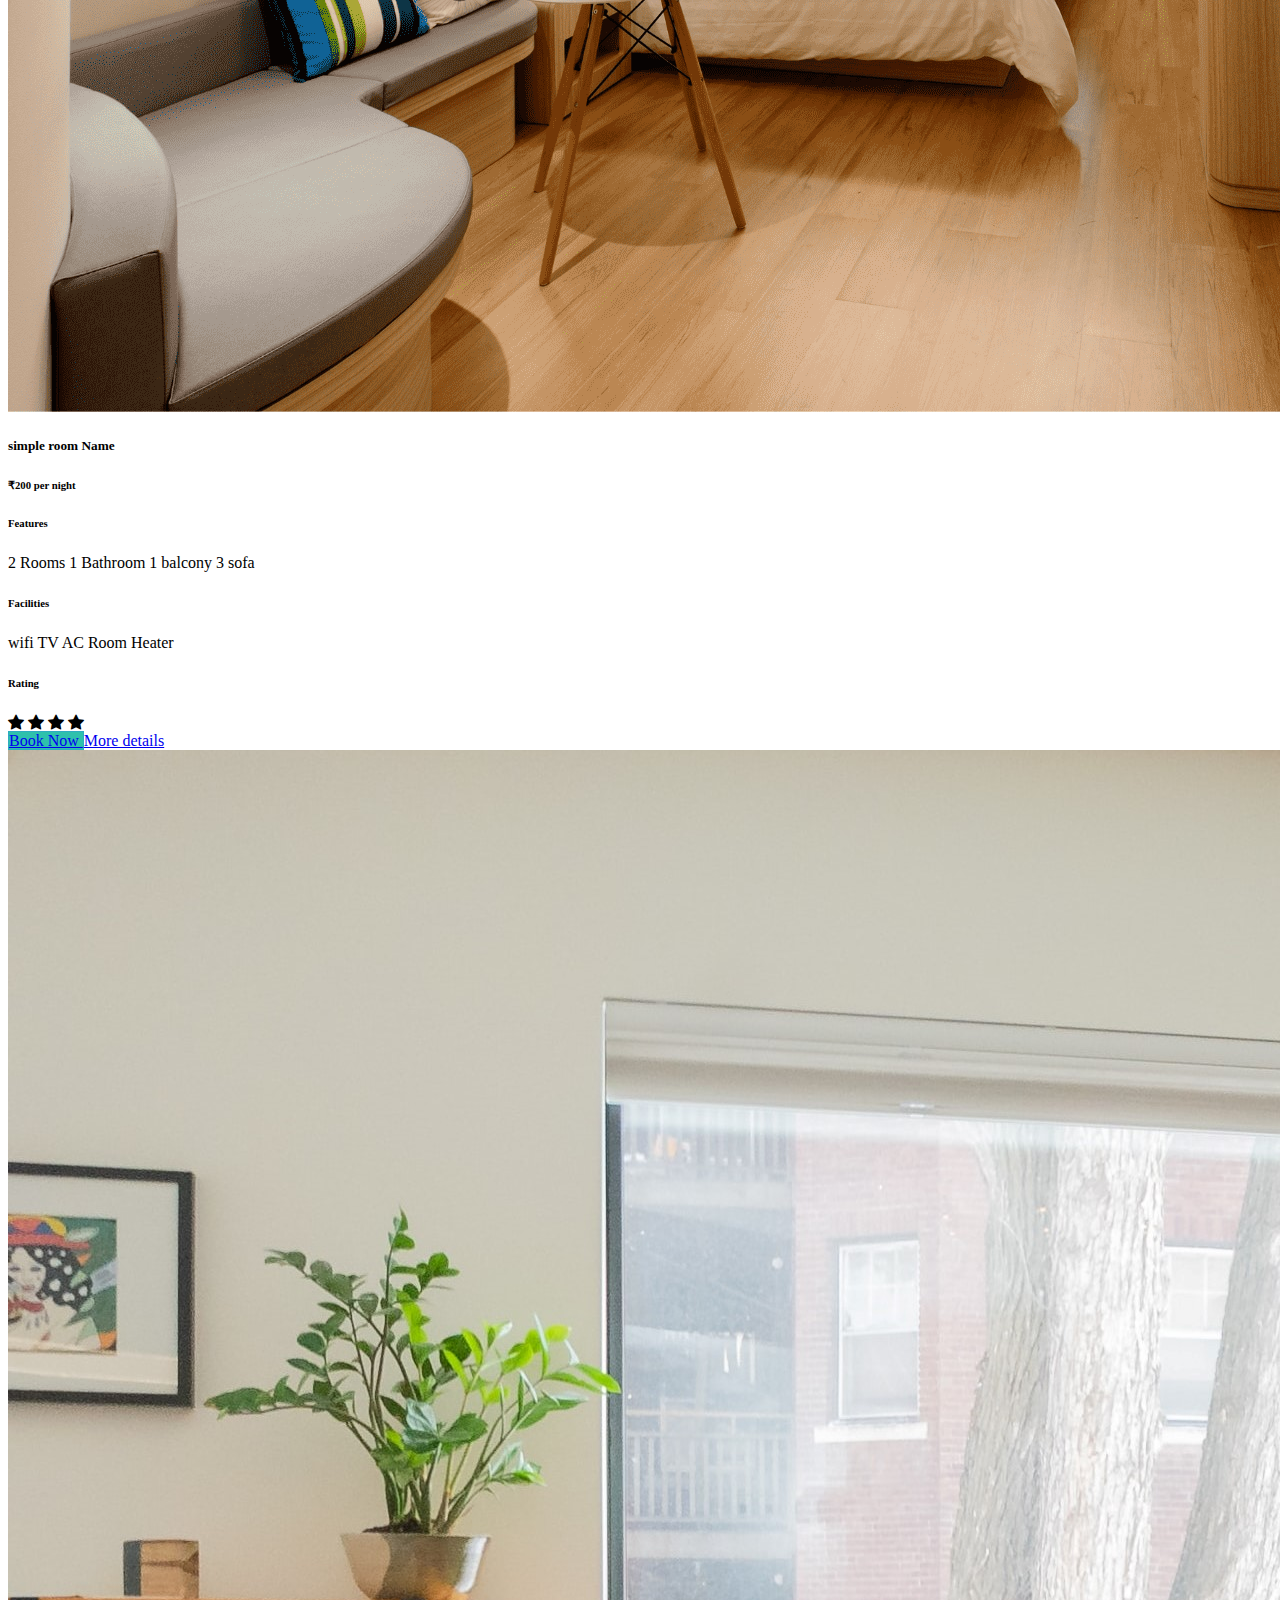
<file: include/more.html>
<!DOCTYPE html>
<html lang="en">

<head>
    <meta charset="UTF-8">
    <meta name="viewport" content="width=device-width, initial-scale=1.0">
    <title>Document</title>
    <link href="https://cdn.jsdelivr.net/npm/bootstrap@5.0.2/dist/css/bootstrap.min.css" rel="stylesheet"
        integrity="sha384-EVSTQN3/azprG1Anm3QDgpJLIm9Nao0Yz1ztcQTwFspd3yD65VohhpuuCOmLASjC" crossorigin="anonymous">
    <link
        href="https://fonts.googleapis.com/css2?family=Merienda:wght@300..900&family=Poppins:wght@400;700&display=swap"
        rel="stylesheet">
    <link rel="stylesheet" href="https://cdn.jsdelivr.net/npm/bootstrap-icons@1.11.3/font/bootstrap-icons.min.css">
    <link rel="stylesheet" href="https://cdn.jsdelivr.net/npm/swiper@11/swiper-bundle.min.css" />
    <link rel="stylesheet" href="/css/common.css">
</head>
<style>

</style>

<body class="bg-light">
    <nav class="navbar navbar-expand-lg navbar-light bg-white px-lg-3 py-lg-2 shadow-sm sticky-top">
        <div class="container-fluid">
            <a class="navbar-brand me-5 fw-bold me-5 fw-bold fs-3 " href="index.html">SHREE HOTEL</a>
            <button class="navbar-toggler shadow-none" type="button" data-bs-toggle="collapse"
                data-bs-target="#navbarSupportedContent" aria-controls="navbarSupportedContent" aria-expanded="false"
                aria-label="Toggle navigation">
                <span class="navbar-toggler-icon"></span>
            </button>
            <div class="collapse navbar-collapse" id="navbarSupportedContent">
                <ul class="navbar-nav me-auto mb-2 mb-lg-0">
                    <li class="nav-item">
                        <a class="nav-link active me-2" aria-current="page" href="/index.html">Home</a>
                    </li>
                    <li class="nav-item">
                        <a class="nav-link me-2" href="/include/rooms.html">Room</a>
                    </li>
                    <li class="nav-item">
                        <a class="nav-link me-2" href="#">Facilities</a>
                    </li>
                    <li class="nav-item">
                        <a class="nav-link me-2" href="#">Contact us</a>
                    </li>
                    <li class="nav-item">
                        <a class="nav-link" href="#">About</a>
                    </li>
                </ul>
                <div class="d-flex">
                    <button type="button" class="btn btn-outline-dark shadow-none me-lg-2 me-3" data-bs-toggle="modal"
                        data-bs-target="#loginModal">
                        Login
                    </button>
                    <button type="button" class="btn btn-outline-dark shadow-none" data-bs-toggle="modal"
                        data-bs-target="#registerModal">
                        Register
                    </button>
                </div>
            </div>
        </div>
    </nav>


    <div class="modal fade" id="loginModal" data-bs-backdrop="static" data-bs-keyboard="false" tabindex="-1"
        aria-labelledby="staticBackdropLabel" aria-hidden="true">
        <div class="modal-dialog">
            <div class="modal-content">
                <form>

                    <div class="modal-header">
                        <h5 class="modal-title d-flex align-items-center">
                            <i class="bi bi-person-circle fs-3 me-2"></i> User login
                        </h5>
                        <button type="reset" class="btn-close shadow-none" data-bs-dismiss="modal"
                            aria-label="Close"></button>
                    </div>
                    <div class="modal-body">
                        <div class="mb-3">
                            <label class="form-label">Email address</label>
                            <input type="email" class="form-control shadow-none">
                        </div>
                        <div class="mb-4">
                            <label class="form-label">Password</label>
                            <input type="password" class="form-control shadow-none">
                        </div>
                        <div class="d-flex align-items-center justify-content-between mb-2">
                            <button type="submit" class="btn btn-dark shadow-none">Login</button>
                            <a href="javascript: void(0)" class="text-secondary text-decoration-none">Forget
                                Password?</a>
                        </div>

                    </div>
                </form>
            </div>
        </div>
    </div>
    <div class="modal fade" id="registerModal" data-bs-backdrop="static" data-bs-keyboard="false" tabindex="-1"
        aria-labelledby="staticBackdropLabel" aria-hidden="true">
        <div class="modal-dialog modal-lg">
            <div class="modal-content">
                <form>

                    <div class="modal-header">
                        <h5 class="modal-title d-flex align-items-center">
                            <i class="bi bi-person-lines-fill fs-3 me-2"></i>
                            User Registration
                        </h5>
                        <button type="reset" class="btn-close shadow-none" data-bs-dismiss="modal"
                            aria-label="Close"></button>
                    </div>
                    <div class="modal-body">
                        <span class="badge rounded-pill bg-light text-dark mb-3 text-wrap lh-base">
                            Note:your details must match with your ID(Aadhar card,Passpord,Driving licence etc.)that
                            will be required
                            during check-in.
                        </span>
                        <div class="container-fluid">
                            <div class="row">
                                <div class="col-md-6 ps-0 mb-3">
                                    <label class="form-label">Name</label>
                                    <input type="name" class="form-control shadow-none">
                                </div>
                                <div class="col-md-6 p-0 mb-3">
                                    <label class="form-label">Email</label>
                                    <input type="email" class="form-control shadow-none">
                                </div>
                                <div class="col-md-6 ps-0 mb-3">
                                    <label class="form-label">Phone Number</label>
                                    <input type="number" class="form-control shadow-none">

                                </div>
                                <div class="col-md-6 p-0 mb-3">
                                    <label class="form-label">Picture</label>
                                    <input type="file" class="form-control shadow-none">
                                </div>
                                <div class="col-md-6 ps-0 mb-3">
                                    <label class="form-label">Pincode</label>
                                    <input type="number" class="form-control shadow-none">
                                </div>
                                <div class="col-md-6 p-0 mb-3">
                                    <label class="form-label">Date of birth</label>
                                    <input type="date" class="form-control shadow-none">
                                </div>
                                <div class="col-md-6 ps-0 mb-3">
                                    <label class="form-label">Password</label>
                                    <input type="password" class="form-control shadow-none">
                                </div>
                                <div class="col-md-6 p-0 mb-3">
                                    <label class="form-label">Conform Password</label>
                                    <input type="password" class="form-control shadow-none">
                                </div>
                                <div class="col-md-12 p-0 mb-3">
                                    <label class="form-label">Address</label>
                                    <textarea class="form-control shadow-none" rows="1"></textarea>
                                </div>

                            </div>
                        </div>
                    </div>
                    <div class="text-center my-1">
                        <button type="submit" class="btn btn-dark shadow-none">Register</button>
                    </div>

            </div>
            </form>
        </div>
    </div>


    <!--Oue Rooms-->

    <h2 class=" mt-5 pt-4 mb-4 text-center fw-bold h-font"> OUR ROOMS</h2>
    <div class="container">
        <div class="row">

            <div class=" col-lg-4 col-md-6 my-3">

                <div class="card border-0 shadow" style="max-width: 3500x; margin: auto;">
                    <img src="\images\rooms\2.png" class="card-img-top">

                    <div class="card-body">
                        <h5>simple room Name</h5>
                        <h6 class="mb-4">₹200 per night</h6>
                        <div class="features mb-4">
                            <h6 class="mb-1">Features</h6>
                            <div class="modal-body">
                                <span class="badge rounded-pill bg-light text-dark text-wrap">
                                    2 Rooms
                                </span>
                                <span class="badge rounded-pill bg-light text-dark text-wrap">
                                    1 Bathroom
                                </span>
                                <span class="badge rounded-pill bg-light text-dark text-wrap">
                                    1 balcony
                                </span>
                                <span class="badge rounded-pill bg-light text-dark text-wrap">
                                    3 sofa
                                </span>
                            </div>
                            <div class="Facilities mb-4">
                                <h6 class="mb-1"> Facilities</h6>
                                <span class="badge rounded-pill bg-light text-dark text-wrap">
                                    wifi
                                </span>
                                <span class="badge rounded-pill bg-light text-dark text-wrap">
                                    TV
                                </span>
                                <span class="badge rounded-pill bg-light text-dark text-wrap">
                                    AC
                                </span>
                                <span class="badge rounded-pill bg-light text-dark text-wrap">
                                    Room Heater
                                </span>
                            </div>
                        </div>
                        <div class="rating mb-4">
                            <h6 class="mb-1">Rating</h6>
                            <i class="bi bi-star-fill text-warning"></i>
                            <i class="bi bi-star-fill text-warning"></i>
                            <i class="bi bi-star-fill text-warning"></i>
                            <i class="bi bi-star-fill text-warning"></i>
                        </div>
                        <div class="d-flex justify-content-evenly mb-2">
                            <a href="/include/book.html" class="btn btn-sm text-white custom-bg shadow-none">Book Now
                            </a>
                            <a href="#" class="btn btn-sm btn-outline-dark shadow-none">More details </a>
                        </div>
                    </div>
                </div>
            </div>
            <div class=" col-lg-4 col-md-6 my-3">

                <div class="card border-0 shadow" style="max-width: 3500x; margin: auto;">
                    <img src="/images/rooms/1.jpg" class="card-img-top">

                    <div class="card-body">
                        <h5>simple room Name</h5>
                        <h6 class="mb-4">₹200 per night</h6>
                        <div class="features mb-4">
                            <h6 class="mb-1">Features</h6>
                            <div class="modal-body">
                                <span class="badge rounded-pill bg-light text-dark text-wrap">
                                    2 Rooms
                                </span>
                                <span class="badge rounded-pill bg-light text-dark text-wrap">
                                    1 Bathroom
                                </span>
                                <span class="badge rounded-pill bg-light text-dark text-wrap">
                                    1 balcony
                                </span>
                                <span class="badge rounded-pill bg-light text-dark text-wrap">
                                    3 sofa
                                </span>
                            </div>
                            <div class="Facilities mb-4">
                                <h6 class="mb-1"> Facilities</h6>
                                <span class="badge rounded-pill bg-light text-dark text-wrap">
                                    wifi
                                </span>
                                <span class="badge rounded-pill bg-light text-dark text-wrap">
                                    TV
                                </span>
                                <span class="badge rounded-pill bg-light text-dark text-wrap">
                                    AC
                                </span>
                                <span class="badge rounded-pill bg-light text-dark text-wrap">
                                    Room Heater
                                </span>
                            </div>
                        </div>
                        <div class="rating mb-4">
                            <h6 class="mb-1">Rating</h6>
                            <i class="bi bi-star-fill text-warning"></i>
                            <i class="bi bi-star-fill text-warning"></i>
                            <i class="bi bi-star-fill text-warning"></i>
                            <i class="bi bi-star-fill text-warning"></i>
                        </div>
                        <div class="d-flex justify-content-evenly mb-2">
                            <a href="/include/book.html" class="btn btn-sm text-white custom-bg shadow-none">Book Now
                            </a>
                            <a href="#" class="btn btn-sm btn-outline-dark shadow-none">More details </a>
                        </div>
                    </div>
                </div>
            </div>
            <div class=" col-lg-4 col-md-6 my-3">

                <div class="card border-0 shadow" style="max-width: 3500x; margin: auto;">
                    <img src="/images/rooms/1.jpg" class="card-img-top">

                    <div class="card-body">
                        <h5>simple room Name</h5>
                        <h6 class="mb-4">₹200 per night</h6>
                        <div class="features mb-4">
                            <h6 class="mb-1">Features</h6>
                            <div class="modal-body">
                                <span class="badge rounded-pill bg-light text-dark text-wrap">
                                    2 Rooms
                                </span>
                                <span class="badge rounded-pill bg-light text-dark text-wrap">
                                    1 Bathroom
                                </span>
                                <span class="badge rounded-pill bg-light text-dark text-wrap">
                                    1 balcony
                                </span>
                                <span class="badge rounded-pill bg-light text-dark text-wrap">
                                    3 sofa
                                </span>
                            </div>
                            <div class="Facilities mb-4">
                                <h6 class="mb-1"> Facilities</h6>
                                <span class="badge rounded-pill bg-light text-dark text-wrap">
                                    wifi
                                </span>
                                <span class="badge rounded-pill bg-light text-dark text-wrap">
                                    TV
                                </span>
                                <span class="badge rounded-pill bg-light text-dark text-wrap">
                                    AC
                                </span>
                                <span class="badge rounded-pill bg-light text-dark text-wrap">
                                    Room Heater
                                </span>
                            </div>
                        </div>
                        <div class="rating mb-4">
                            <h6 class="mb-1">Rating</h6>
                            <i class="bi bi-star-fill text-warning"></i>
                            <i class="bi bi-star-fill text-warning"></i>
                            <i class="bi bi-star-fill text-warning"></i>
                            <i class="bi bi-star-fill text-warning"></i>
                        </div>
                        <div class="d-flex justify-content-evenly mb-2">
                            <a href="/include/book.html" class="btn btn-sm text-white custom-bg shadow-none">Book Now
                            </a>
                            <a href="#" class="btn btn-sm btn-outline-dark shadow-none">More details </a>
                        </div>
                    </div>
                </div>
            </div>

            <div class=" col-lg-4 col-md-6 my-3">

                <div class="card border-0 shadow" style="max-width: 3500x; margin: auto;">
                    <img src="\images\rooms\2.png" class="card-img-top">

                    <div class="card-body">
                        <h5>simple room Name</h5>
                        <h6 class="mb-4">₹200 per night</h6>
                        <div class="features mb-4">
                            <h6 class="mb-1">Features</h6>
                            <div class="modal-body">
                                <span class="badge rounded-pill bg-light text-dark text-wrap">
                                    2 Rooms
                                </span>
                                <span class="badge rounded-pill bg-light text-dark text-wrap">
                                    1 Bathroom
                                </span>
                                <span class="badge rounded-pill bg-light text-dark text-wrap">
                                    1 balcony
                                </span>
                                <span class="badge rounded-pill bg-light text-dark text-wrap">
                                    3 sofa
                                </span>
                            </div>
                            <div class="Facilities mb-4">
                                <h6 class="mb-1"> Facilities</h6>
                                <span class="badge rounded-pill bg-light text-dark text-wrap">
                                    wifi
                                </span>
                                <span class="badge rounded-pill bg-light text-dark text-wrap">
                                    TV
                                </span>
                                <span class="badge rounded-pill bg-light text-dark text-wrap">
                                    AC
                                </span>
                                <span class="badge rounded-pill bg-light text-dark text-wrap">
                                    Room Heater
                                </span>
                            </div>
                        </div>
                        <div class="rating mb-4">
                            <h6 class="mb-1">Rating</h6>
                            <i class="bi bi-star-fill text-warning"></i>
                            <i class="bi bi-star-fill text-warning"></i>
                            <i class="bi bi-star-fill text-warning"></i>
                            <i class="bi bi-star-fill text-warning"></i>
                        </div>
                        <div class="d-flex justify-content-evenly mb-2">
                            <a href="/include/book.html" class="btn btn-sm text-white custom-bg shadow-none">Book Now
                            </a>
                            <a href="#" class="btn btn-sm btn-outline-dark shadow-none">More details </a>
                        </div>
                    </div>
                </div>
            </div>
            <div class=" col-lg-4 col-md-6 my-3">

                <div class="card border-0 shadow" style="max-width: 3500x; margin: auto;">
                    <img src="/images/rooms/1.jpg" class="card-img-top">

                    <div class="card-body">
                        <h5>simple room Name</h5>
                        <h6 class="mb-4">₹200 per night</h6>
                        <div class="features mb-4">
                            <h6 class="mb-1">Features</h6>
                            <div class="modal-body">
                                <span class="badge rounded-pill bg-light text-dark text-wrap">
                                    2 Rooms
                                </span>
                                <span class="badge rounded-pill bg-light text-dark text-wrap">
                                    1 Bathroom
                                </span>
                                <span class="badge rounded-pill bg-light text-dark text-wrap">
                                    1 balcony
                                </span>
                                <span class="badge rounded-pill bg-light text-dark text-wrap">
                                    3 sofa
                                </span>
                            </div>
                            <div class="Facilities mb-4">
                                <h6 class="mb-1"> Facilities</h6>
                                <span class="badge rounded-pill bg-light text-dark text-wrap">
                                    wifi
                                </span>
                                <span class="badge rounded-pill bg-light text-dark text-wrap">
                                    TV
                                </span>
                                <span class="badge rounded-pill bg-light text-dark text-wrap">
                                    AC
                                </span>
                                <span class="badge rounded-pill bg-light text-dark text-wrap">
                                    Room Heater
                                </span>
                            </div>
                        </div>
                        <div class="rating mb-4">
                            <h6 class="mb-1">Rating</h6>
                            <i class="bi bi-star-fill text-warning"></i>
                            <i class="bi bi-star-fill text-warning"></i>
                            <i class="bi bi-star-fill text-warning"></i>
                            <i class="bi bi-star-fill text-warning"></i>
                        </div>
                        <div class="d-flex justify-content-evenly mb-2">
                            <a href="/include/book.html" class="btn btn-sm text-white custom-bg shadow-none">Book Now
                            </a>
                            <a href="#" class="btn btn-sm btn-outline-dark shadow-none">More details </a>
                        </div>
                    </div>
                </div>
            </div>
            <div class=" col-lg-4 col-md-6 my-3">

                <div class="card border-0 shadow" style="max-width: 3500x; margin: auto;">
                    <img src="/images/rooms/1.jpg" class="card-img-top">

                    <div class="card-body">
                        <h5>simple room Name</h5>
                        <h6 class="mb-4">₹200 per night</h6>
                        <div class="features mb-4">
                            <h6 class="mb-1">Features</h6>
                            <div class="modal-body">
                                <span class="badge rounded-pill bg-light text-dark text-wrap">
                                    2 Rooms
                                </span>
                                <span class="badge rounded-pill bg-light text-dark text-wrap">
                                    1 Bathroom
                                </span>
                                <span class="badge rounded-pill bg-light text-dark text-wrap">
                                    1 balcony
                                </span>
                                <span class="badge rounded-pill bg-light text-dark text-wrap">
                                    3 sofa
                                </span>
                            </div>
                            <div class="Facilities mb-4">
                                <h6 class="mb-1"> Facilities</h6>
                                <span class="badge rounded-pill bg-light text-dark text-wrap">
                                    wifi
                                </span>
                                <span class="badge rounded-pill bg-light text-dark text-wrap">
                                    TV
                                </span>
                                <span class="badge rounded-pill bg-light text-dark text-wrap">
                                    AC
                                </span>
                                <span class="badge rounded-pill bg-light text-dark text-wrap">
                                    Room Heater
                                </span>
                            </div>
                        </div>
                        <div class="rating mb-4">
                            <h6 class="mb-1">Rating</h6>
                            <i class="bi bi-star-fill text-warning"></i>
                            <i class="bi bi-star-fill text-warning"></i>
                            <i class="bi bi-star-fill text-warning"></i>
                            <i class="bi bi-star-fill text-warning"></i>
                        </div>
                        <div class="d-flex justify-content-evenly mb-2">
                            <a href="/include/book.html" class="btn btn-sm text-white custom-bg shadow-none">Book Now
                            </a>
                            <a href="#" class="btn btn-sm btn-outline-dark shadow-none">More details </a>
                        </div>
                    </div>
                </div>
            </div>

            <div class=" col-lg-4 col-md-6 my-3">

                <div class="card border-0 shadow" style="max-width: 3500x; margin: auto;">
                    <img src="\images\rooms\2.png" class="card-img-top">

                    <div class="card-body">
                        <h5>simple room Name</h5>
                        <h6 class="mb-4">₹200 per night</h6>
                        <div class="features mb-4">
                            <h6 class="mb-1">Features</h6>
                            <div class="modal-body">
                                <span class="badge rounded-pill bg-light text-dark text-wrap">
                                    2 Rooms
                                </span>
                                <span class="badge rounded-pill bg-light text-dark text-wrap">
                                    1 Bathroom
                                </span>
                                <span class="badge rounded-pill bg-light text-dark text-wrap">
                                    1 balcony
                                </span>
                                <span class="badge rounded-pill bg-light text-dark text-wrap">
                                    3 sofa
                                </span>
                            </div>
                            <div class="Facilities mb-4">
                                <h6 class="mb-1"> Facilities</h6>
                                <span class="badge rounded-pill bg-light text-dark text-wrap">
                                    wifi
                                </span>
                                <span class="badge rounded-pill bg-light text-dark text-wrap">
                                    TV
                                </span>
                                <span class="badge rounded-pill bg-light text-dark text-wrap">
                                    AC
                                </span>
                                <span class="badge rounded-pill bg-light text-dark text-wrap">
                                    Room Heater
                                </span>
                            </div>
                        </div>
                        <div class="rating mb-4">
                            <h6 class="mb-1">Rating</h6>
                            <i class="bi bi-star-fill text-warning"></i>
                            <i class="bi bi-star-fill text-warning"></i>
                            <i class="bi bi-star-fill text-warning"></i>
                            <i class="bi bi-star-fill text-warning"></i>
                        </div>
                        <div class="d-flex justify-content-evenly mb-2">
                            <a href="/include/book.html" class="btn btn-sm text-white custom-bg shadow-none">Book Now
                            </a>
                            <a href="#" class="btn btn-sm btn-outline-dark shadow-none">More details </a>
                        </div>
                    </div>
                </div>
            </div>
            <div class=" col-lg-4 col-md-6 my-3">

                <div class="card border-0 shadow" style="max-width: 3500x; margin: auto;">
                    <img src="/images/rooms/1.jpg" class="card-img-top">

                    <div class="card-body">
                        <h5>simple room Name</h5>
                        <h6 class="mb-4">₹200 per night</h6>
                        <div class="features mb-4">
                            <h6 class="mb-1">Features</h6>
                            <div class="modal-body">
                                <span class="badge rounded-pill bg-light text-dark text-wrap">
                                    2 Rooms
                                </span>
                                <span class="badge rounded-pill bg-light text-dark text-wrap">
                                    1 Bathroom
                                </span>
                                <span class="badge rounded-pill bg-light text-dark text-wrap">
                                    1 balcony
                                </span>
                                <span class="badge rounded-pill bg-light text-dark text-wrap">
                                    3 sofa
                                </span>
                            </div>
                            <div class="Facilities mb-4">
                                <h6 class="mb-1"> Facilities</h6>
                                <span class="badge rounded-pill bg-light text-dark text-wrap">
                                    wifi
                                </span>
                                <span class="badge rounded-pill bg-light text-dark text-wrap">
                                    TV
                                </span>
                                <span class="badge rounded-pill bg-light text-dark text-wrap">
                                    AC
                                </span>
                                <span class="badge rounded-pill bg-light text-dark text-wrap">
                                    Room Heater
                                </span>
                            </div>
                        </div>
                        <div class="rating mb-4">
                            <h6 class="mb-1">Rating</h6>
                            <i class="bi bi-star-fill text-warning"></i>
                            <i class="bi bi-star-fill text-warning"></i>
                            <i class="bi bi-star-fill text-warning"></i>
                            <i class="bi bi-star-fill text-warning"></i>
                        </div>
                        <div class="d-flex justify-content-evenly mb-2">
                            <a href="/include/book.html" class="btn btn-sm text-white custom-bg shadow-none">Book Now
                            </a>
                            <a href="#" class="btn btn-sm btn-outline-dark shadow-none">More details </a>
                        </div>
                    </div>
                </div>
            </div>
            <div class=" col-lg-4 col-md-6 my-3">

                <div class="card border-0 shadow" style="max-width: 3500x; margin: auto;">
                    <img src="/images/rooms/1.jpg" class="card-img-top">

                    <div class="card-body">
                        <h5>simple room Name</h5>
                        <h6 class="mb-4">₹200 per night</h6>
                        <div class="features mb-4">
                            <h6 class="mb-1">Features</h6>
                            <div class="modal-body">
                                <span class="badge rounded-pill bg-light text-dark text-wrap">
                                    2 Rooms
                                </span>
                                <span class="badge rounded-pill bg-light text-dark text-wrap">
                                    1 Bathroom
                                </span>
                                <span class="badge rounded-pill bg-light text-dark text-wrap">
                                    1 balcony
                                </span>
                                <span class="badge rounded-pill bg-light text-dark text-wrap">
                                    3 sofa
                                </span>
                            </div>
                            <div class="Facilities mb-4">
                                <h6 class="mb-1"> Facilities</h6>
                                <span class="badge rounded-pill bg-light text-dark text-wrap">
                                    wifi
                                </span>
                                <span class="badge rounded-pill bg-light text-dark text-wrap">
                                    TV
                                </span>
                                <span class="badge rounded-pill bg-light text-dark text-wrap">
                                    AC
                                </span>
                                <span class="badge rounded-pill bg-light text-dark text-wrap">
                                    Room Heater
                                </span>
                            </div>
                        </div>
                        <div class="rating mb-4">
                            <h6 class="mb-1">Rating</h6>
                            <i class="bi bi-star-fill text-warning"></i>
                            <i class="bi bi-star-fill text-warning"></i>
                            <i class="bi bi-star-fill text-warning"></i>
                            <i class="bi bi-star-fill text-warning"></i>
                        </div>
                        <div class="d-flex justify-content-evenly mb-2">
                            <a href="/include/book.html" class="btn btn-sm text-white custom-bg shadow-none">Book Now
                            </a>
                            <a href="#" class="btn btn-sm btn-outline-dark shadow-none">More details </a>
                        </div>
                    </div>
                </div>
            </div>
            <div class="col-lg-12 text-center mt-5">

            </div>
        </div>

        <div class="container-fluid bg-white mt-5">
            <div class="row">
                <div class="col-lg-4 p-4">
                    <h3 class="h-font fw-bold fs-3 mb-2">SHREE HOTEL</h3>
                    <p>Lorem ipsum dolor, sit amet consectetur adipisicing elit.
                        Harum voluptatum modi minus voluptas earum odio accusantium,
                        aliquid nobis quia delectus?
                    </p>
                </div>
                <div class="col-lg-4 p-4">
                    <h5 class="mb-3">Link</h5>
                    <a href="#" class="d-inline-block mb-2 text-dark text-decoration-none">Home</a> <br>
                    <a href="#" class="d-inline-block mb-2 text-dark text-decoration-none">Rooms</a><br>
                    <a href="#" class="d-inline-block mb-2 text-dark text-decoration-none">Facilities</a><br>
                    <a href="#" class="d-inline-block mb-2 text-dark text-decoration-none">Contact</a><br>
                    <a href="#" class="d-inline-block mb-2 text-dark text-decoration-none">About</a>
                </div>
                <div class="col-lg-4 p-4">
                    <h5 class="mb-3">Follow Us</h5>
                    <a href="#" class="d-inline-block text-dark  text-decoration-none mb-2">
                        <i class="bi bi-twitter me-1"></i>Twitter
                    </a><br>
                    <a href="#" class="d-inline-block text-dark  text-decoration-none mb-2">
                        <i class="bi bi-facebook me-1"></i>Facebook
                    </a><br>
                    <a href="#" class="d-inline-block text-dark  text-decoration-none mb-2">
                        <i class="bi bi-instagram me-1"></i>Instagram
                    </a><br>
                </div>
            </div>
        </div>
        
        <script src="https://cdn.jsdelivr.net/npm/bootstrap@5.0.2/dist/js/bootstrap.bundle.min.js"
            integrity="sha384-MrcW6ZMFYlzcLA8Nl+NtUVF0sA7MsXsP1UyJoMp4YLEuNSfAP+JcXn/tWtIaxVXM"
            crossorigin="anonymous"></script>
        <script src="https://cdn.jsdelivr.net/npm/swiper@11/swiper-bundle.min.js"></script>
        <script>
            var swiper = new Swiper(".mySwiper", {
                spaceBetween: 30,
                effect: "fade",
                loop: true,
                autoplay: {
                    delay: 3500,
                    disableOnInteraction: false,
                }

            });
        </script>

        <script>
            var swiper = new Swiper(".swiper-testimonials", {
                effect: "coverflow",
                grabCursor: true,
                centeredSlides: true,
                slidesPerView: "auto",
                slidesPerView: "3",
                loop: true,
                coverflowEffect: {
                    rotate: 50,
                    stretch: 0,
                    depth: 100,
                    modifier: 1,
                    slideShadows: false,
                },
                pagination: {
                    el: ".swiper-pagination",
                },
                breakpoints: {
                    320: {
                        slidesPerView: 1,
                    },
                    640: {
                        slidesPerView: 2,
                    },
                    768: {
                        slidesPerView: 2,
                    },
                    1024: {
                        slidesPerView: 3,
                    },

                }

            });
        </script>

</body>

</html>
</file>
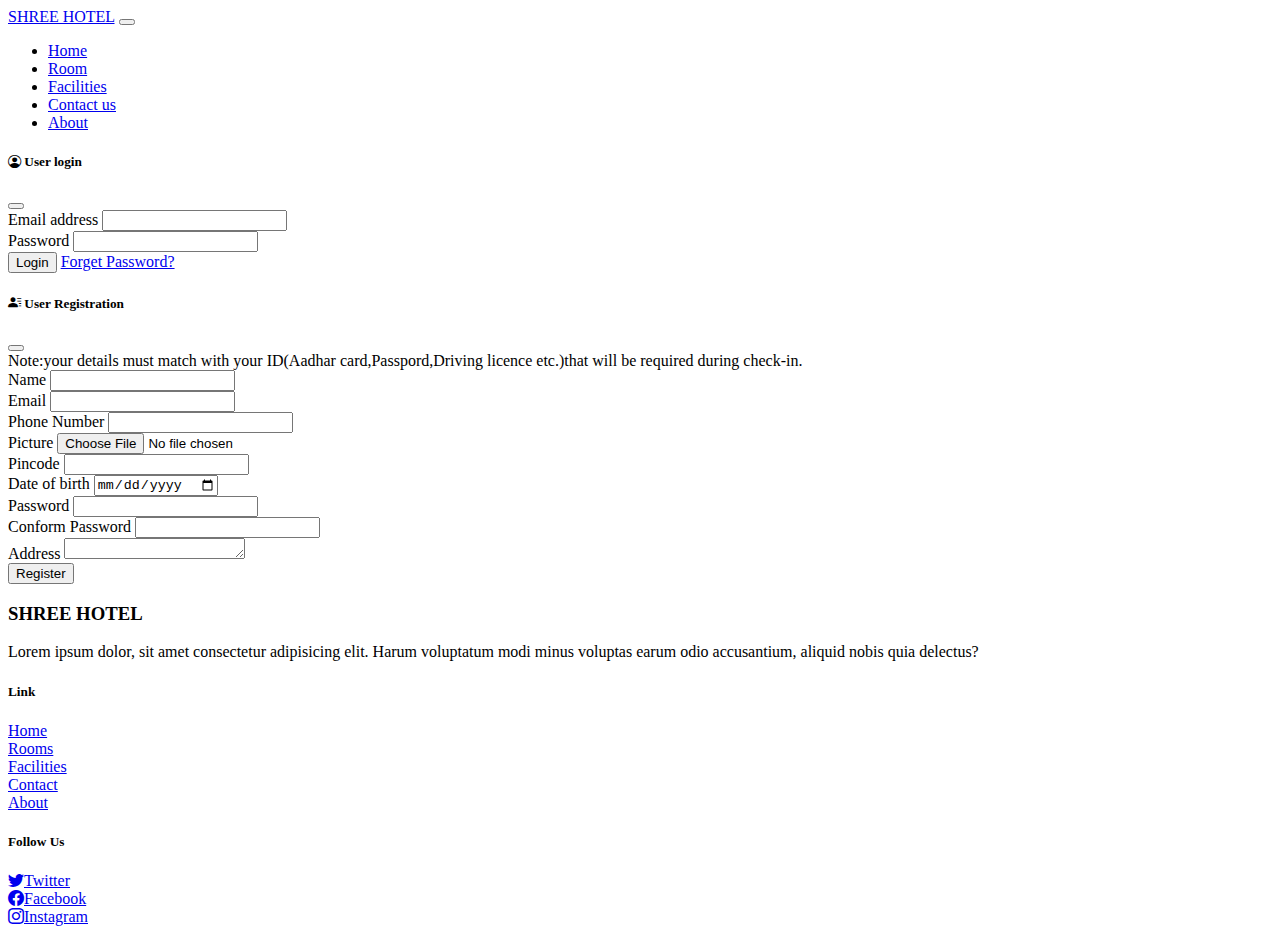
<file: include/registration.html>
<!DOCTYPE html>
<html lang="en">

<head>
    <meta charset="UTF-8">
    <meta name="viewport" content="width=device-width, initial-scale=1.0">
    <title>Document</title>
    <link href="https://cdn.jsdelivr.net/npm/bootstrap@5.0.2/dist/css/bootstrap.min.css" rel="stylesheet"
        integrity="sha384-EVSTQN3/azprG1Anm3QDgpJLIm9Nao0Yz1ztcQTwFspd3yD65VohhpuuCOmLASjC" crossorigin="anonymous">
    <link
        href="https://fonts.googleapis.com/css2?family=Merienda:wght@300..900&family=Poppins:wght@400;700&display=swap"
        rel="stylesheet">
    <link rel="stylesheet" href="https://cdn.jsdelivr.net/npm/bootstrap-icons@1.11.3/font/bootstrap-icons.min.css">
    <link rel="stylesheet" href="https://cdn.jsdelivr.net/npm/swiper@11/swiper-bundle.min.css" />
    <link rel="stylesheet" href="/css/common.css">
</head>
<style>
    .box {
        border-top-color: #2eacc1 !important;
    }
</style>

<body class="bg-light">
    <nav class="navbar navbar-expand-lg navbar-light bg-white px-lg-3 py-lg-2 shadow-sm sticky-top">
        <div class="container-fluid">
            <a class="navbar-brand me-5 fw-bold me-5 fw-bold fs-3 " href="index.html">SHREE HOTEL</a>
            <button class="navbar-toggler shadow-none" type="button" data-bs-toggle="collapse"
                data-bs-target="#navbarSupportedContent" aria-controls="navbarSupportedContent" aria-expanded="false"
                aria-label="Toggle navigation">
                <span class="navbar-toggler-icon"></span>
            </button>
            <div class="collapse navbar-collapse" id="navbarSupportedContent">
                <ul class="navbar-nav me-auto mb-2 mb-lg-0">
                    <li class="nav-item">
                        <a class="nav-link active me-2" aria-current="page" href="/index.html">Home</a>
                    </li>
                    <li class="nav-item">
                        <a class="nav-link me-2" href="/include/rooms1.html">Room</a>
                    </li>
                    <li class="nav-item">
                        <a class="nav-link me-2" href="/include/facilities.html">Facilities</a>
                    </li>
                    <li class="nav-item">
                        <a class="nav-link me-2" href="/include/contact.html">Contact us</a>
                    </li>
                    <li class="nav-item">
                        <a class="nav-link" href="/include/about.html">About</a>
                    </li>
                </ul>

            </div>
        </div>
    </nav>


    <div class="modal fade" id="loginModal" data-bs-backdrop="static" data-bs-keyboard="false" tabindex="-1"
        aria-labelledby="staticBackdropLabel" aria-hidden="true">

        <div class="modal-dialog">
            <div class="modal-content">
                <form>

                    <div class="modal-header">
                        <h5 class="modal-title d-flex align-items-center">
                            <i class="bi bi-person-circle fs-3 me-2"></i> User login
                        </h5>
                        <button type="reset" class="btn-close shadow-none" data-bs-dismiss="modal"
                            aria-label="Close"></button>
                    </div>
                    <div class="modal-body">
                        <div class="mb-3">
                            <label class="form-label">Email address</label>
                            <input type="email" class="form-control shadow-none">
                        </div>
                        <div class="mb-4">
                            <label class="form-label">Password</label>
                            <input type="password" class="form-control shadow-none">
                        </div>
                        <div class="d-flex align-items-center justify-content-between mb-2">
                            <button type="submit" class="btn btn-dark shadow-none">Login</button>
                            <a href="javascript: void(0)" class="text-secondary text-decoration-none">Forget
                                Password?</a>
                        </div>

                    </div>
                </form>
            </div>
        </div>
    </div>
    <div class="modal-dialog modal-lg shadow">
        <div class="modal-content">
            <form>

                <div class="modal-header align-items-center">
                    <h5 class="modal-title d-flex align-items-center">
                        <i class="bi bi-person-lines-fill fs-3 me-2 "></i>
                        User Registration
                    </h5>
                    <button type="reset" class="btn-close shadow-none" data-bs-dismiss="modal"
                        aria-label="Close"></button>
                </div>
                <div class="modal-body">
                    <span class="badge rounded-pill bg-light text-dark mb-3 text-wrap lh-base text-center">
                        Note:your details must match with your ID(Aadhar card,Passpord,Driving licence etc.)that
                        will be required
                        during check-in.
                    </span>
                    <div class="container-fluid">
                        <div class="row">
                            <div class="col-md-6 ps-0 mb-3">
                                <label class="form-label">Name</label>
                                <input type="name" class="form-control shadow-none">
                            </div>
                            <div class="col-md-6 p-0 mb-3">
                                <label class="form-label">Email</label>
                                <input type="email" class="form-control shadow-none">
                            </div>
                            <div class="col-md-6 ps-0 mb-3">
                                <label class="form-label">Phone Number</label>
                                <input type="number" class="form-control shadow-none">

                            </div>
                            <div class="col-md-6 p-0 mb-3">
                                <label class="form-label">Picture</label>
                                <input type="file" class="form-control shadow-none">
                            </div>
                            <div class="col-md-6 ps-0 mb-3">
                                <label class="form-label">Pincode</label>
                                <input type="number" class="form-control shadow-none">
                            </div>
                            <div class="col-md-6 p-0 mb-3">
                                <label class="form-label">Date of birth</label>
                                <input type="date" class="form-control shadow-none">
                            </div>
                            <div class="col-md-6 ps-0 mb-3">
                                <label class="form-label">Password</label>
                                <input type="password" class="form-control shadow-none">
                            </div>
                            <div class="col-md-6 p-0 mb-3">
                                <label class="form-label">Conform Password</label>
                                <input type="password" class="form-control shadow-none">
                            </div>
                            <div class="col-md-12 p-0 mb-3">
                                <label class="form-label">Address</label>
                                <textarea class="form-control shadow-none" rows="1"></textarea>
                            </div>

                        </div>
                    </div>
                </div>
                <div class="text-center my-1">
                    <button type="submit" class="btn btn-dark shadow-none">Register</button>
                </div>

        </div>
    </div>
    <div class="container-fluid bg-white mt-5">
        <div class="row">
            <div class="col-lg-4 p-4">
                <h3 class="h-font fw-bold fs-3 mb-2">SHREE HOTEL</h3>
                <p>Lorem ipsum dolor, sit amet consectetur adipisicing elit.
                    Harum voluptatum modi minus voluptas earum odio accusantium,
                    aliquid nobis quia delectus?
                </p>
            </div>
            <div class="col-lg-4 p-4">
                <h5 class="mb-3">Link</h5>
                <a href="#" class="d-inline-block mb-2 text-dark text-decoration-none">Home</a> <br>
                <a href="#" class="d-inline-block mb-2 text-dark text-decoration-none">Rooms</a><br>
                <a href="#" class="d-inline-block mb-2 text-dark text-decoration-none">Facilities</a><br>
                <a href="#" class="d-inline-block mb-2 text-dark text-decoration-none">Contact</a><br>
                <a href="#" class="d-inline-block mb-2 text-dark text-decoration-none">About</a>
            </div>
            <div class="col-lg-4 p-4">
                <h5 class="mb-3">Follow Us</h5>
                <a href="#" class="d-inline-block text-dark  text-decoration-none mb-2">
                    <i class="bi bi-twitter me-1"></i>Twitter
                </a><br>
                <a href="#" class="d-inline-block text-dark  text-decoration-none mb-2">
                    <i class="bi bi-facebook me-1"></i>Facebook
                </a><br>
                <a href="#" class="d-inline-block text-dark  text-decoration-none mb-2">
                    <i class="bi bi-instagram me-1"></i>Instagram
                </a><br>
            </div>
        </div>
    </div>




</body>

</html>
</file>
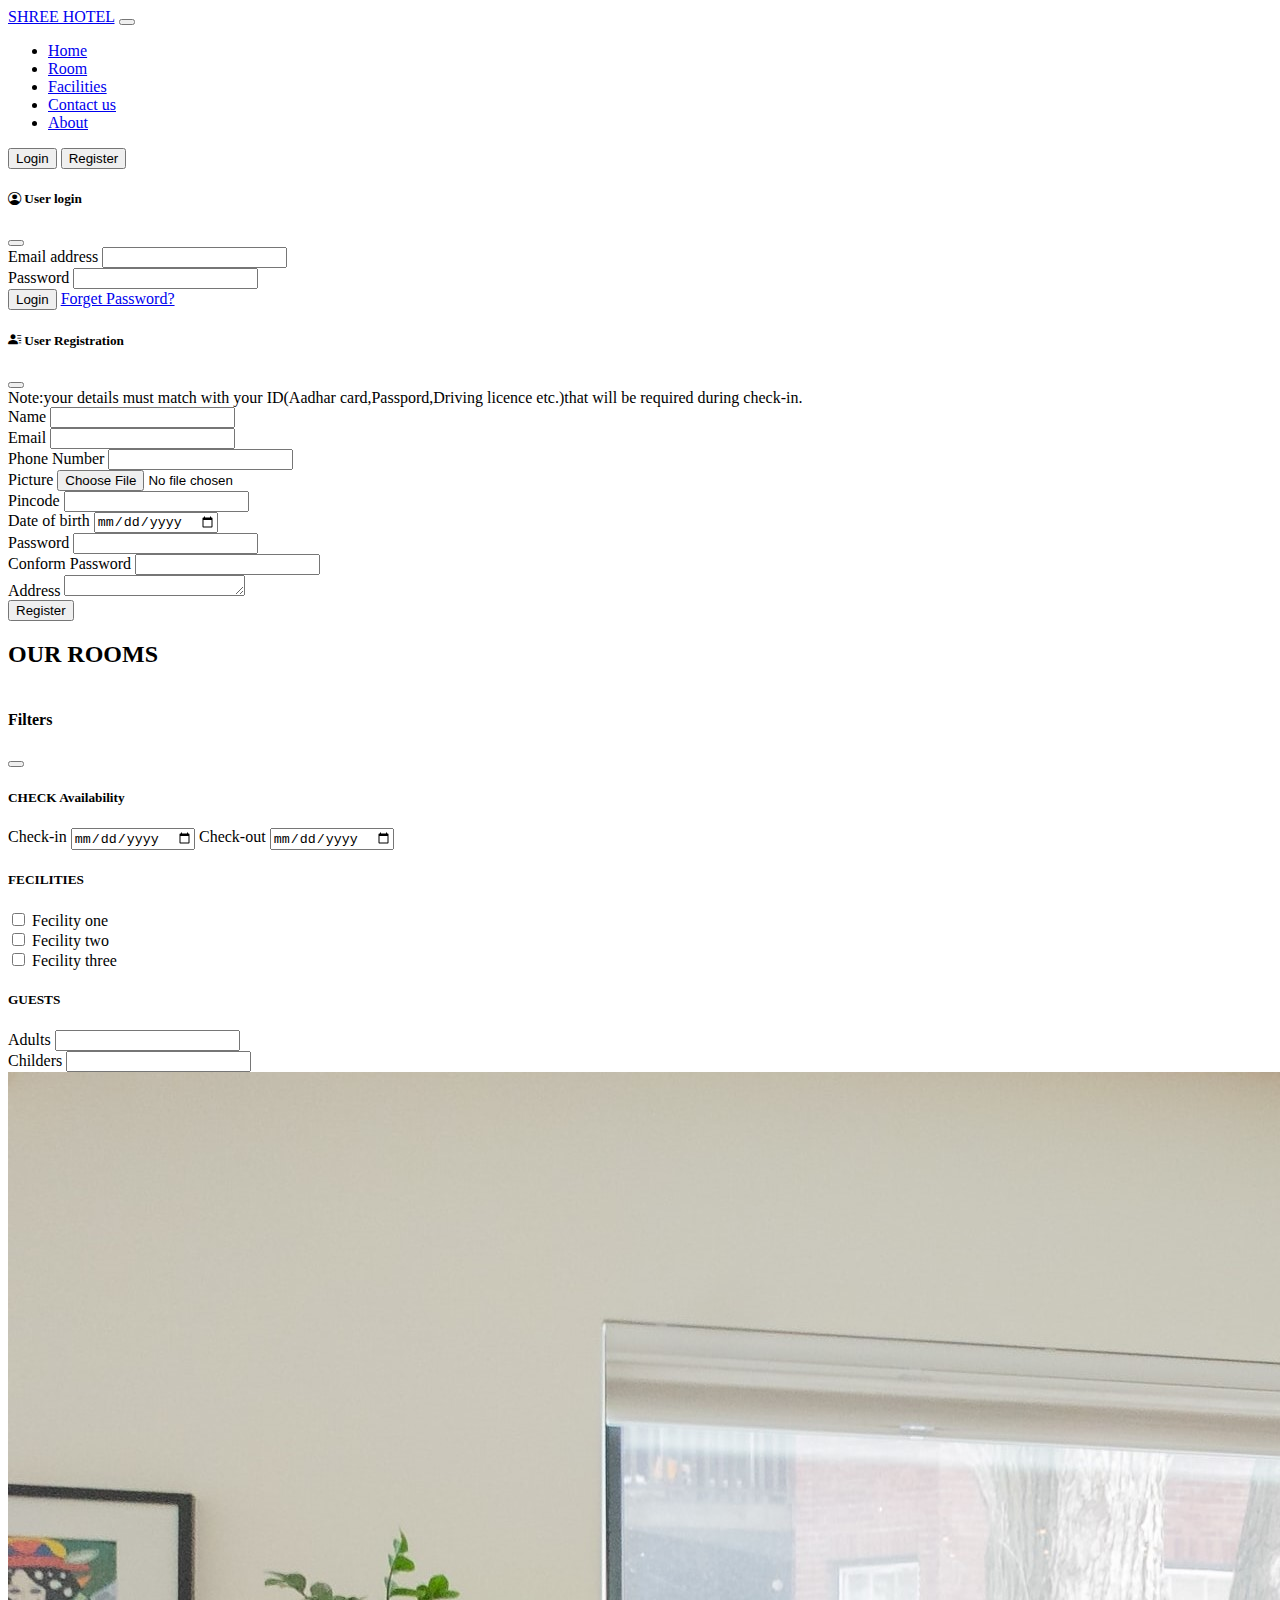
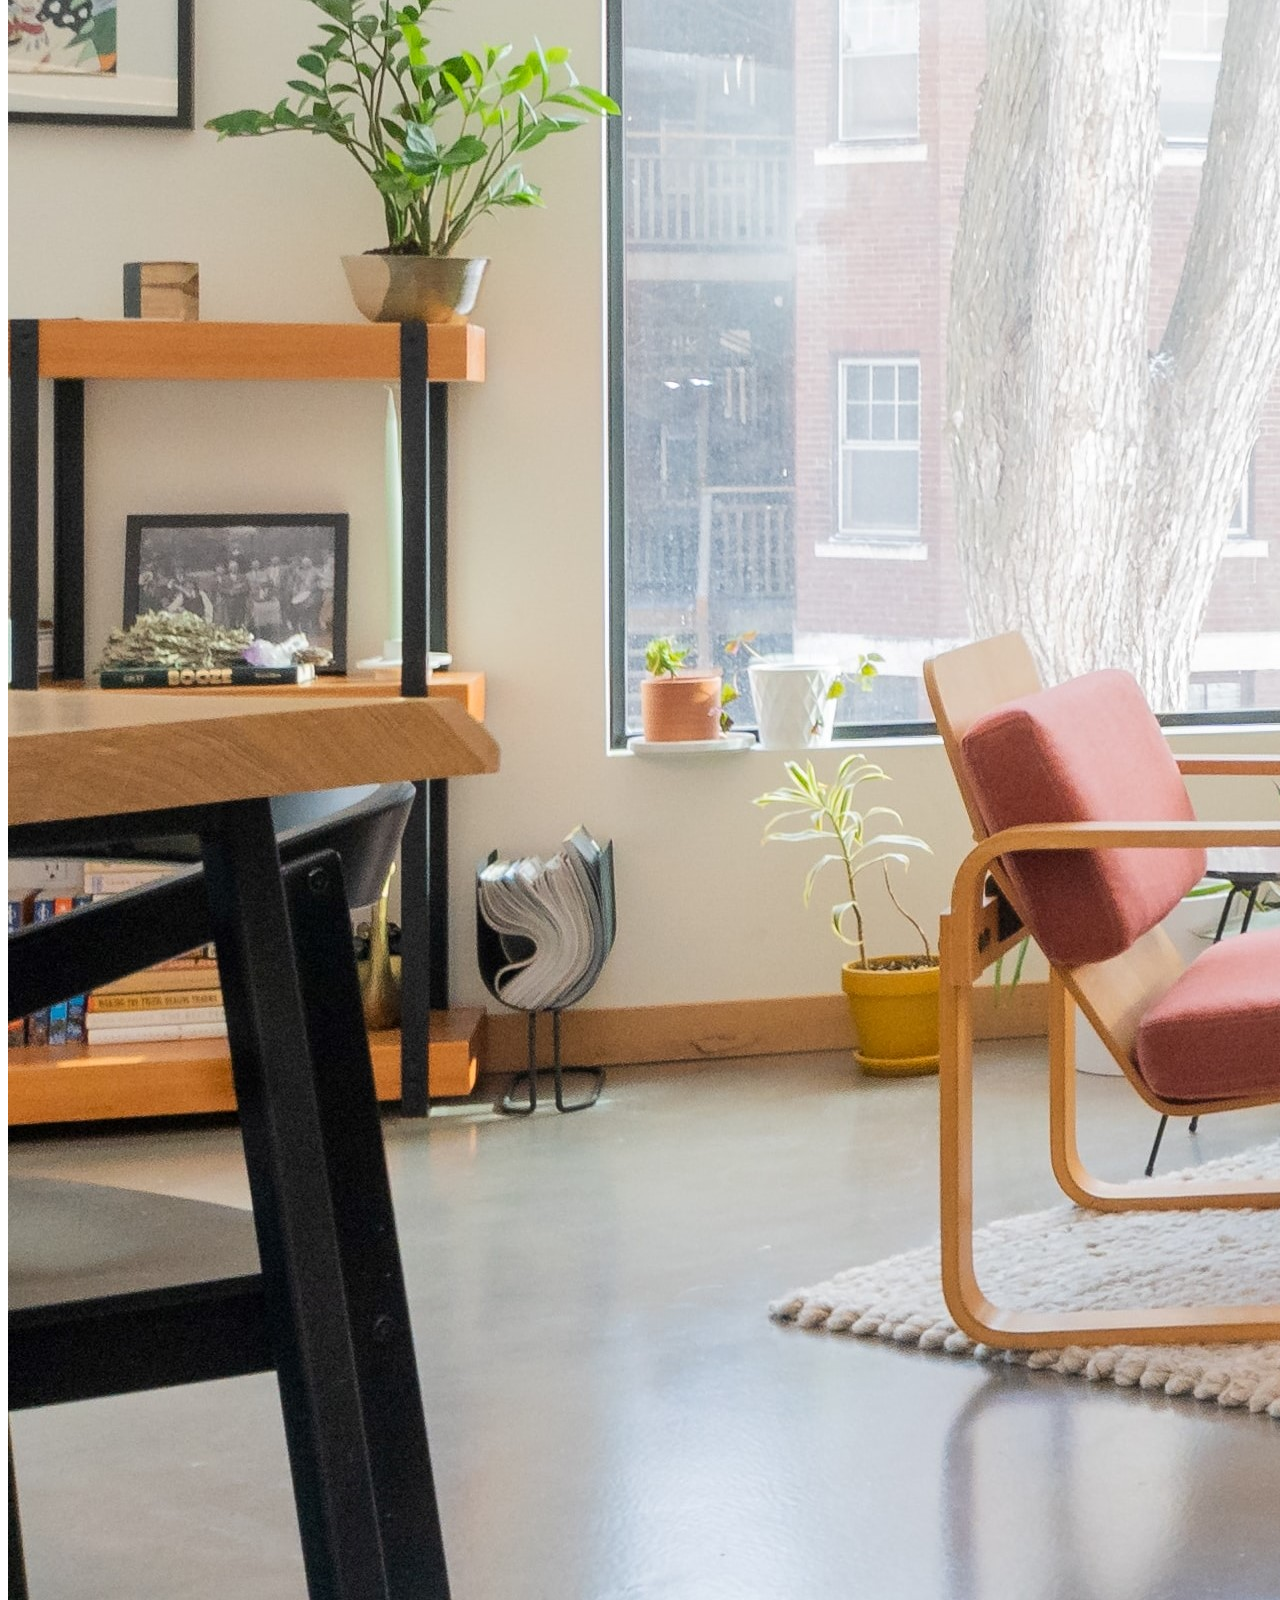
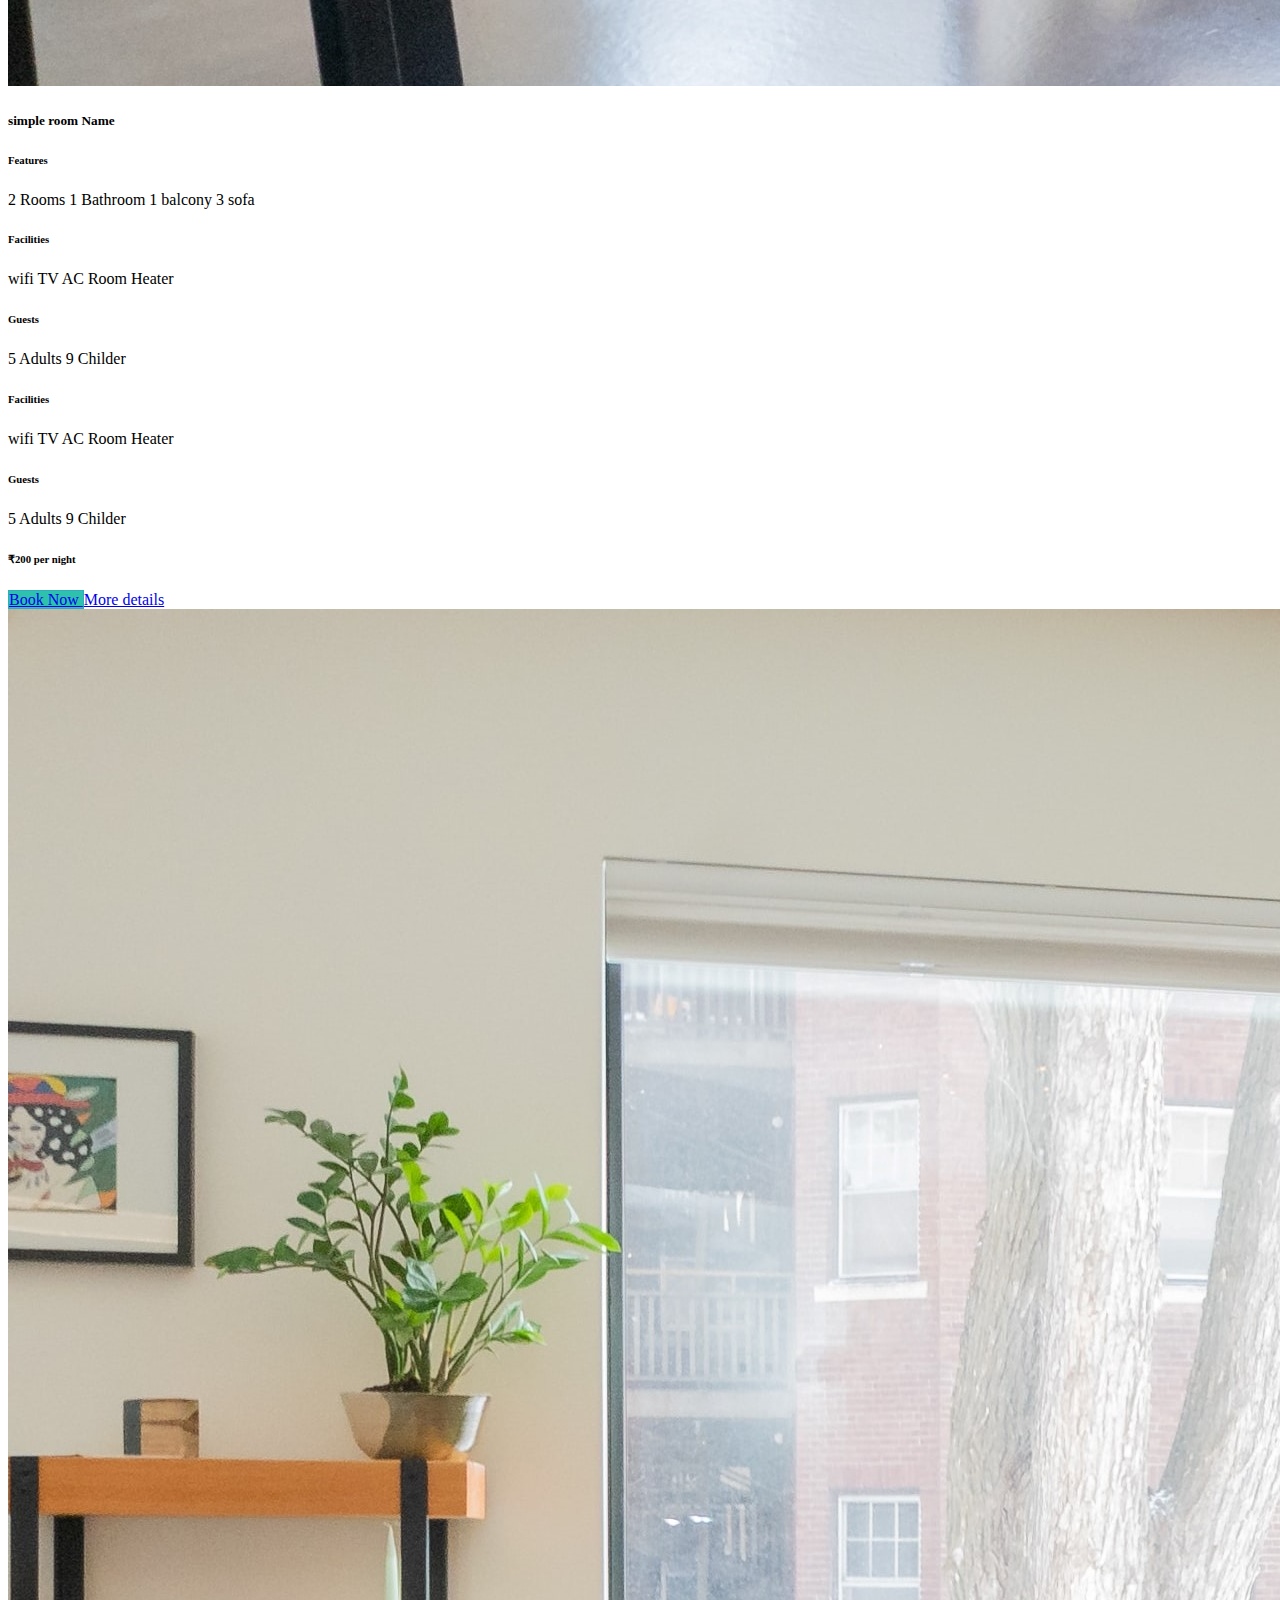
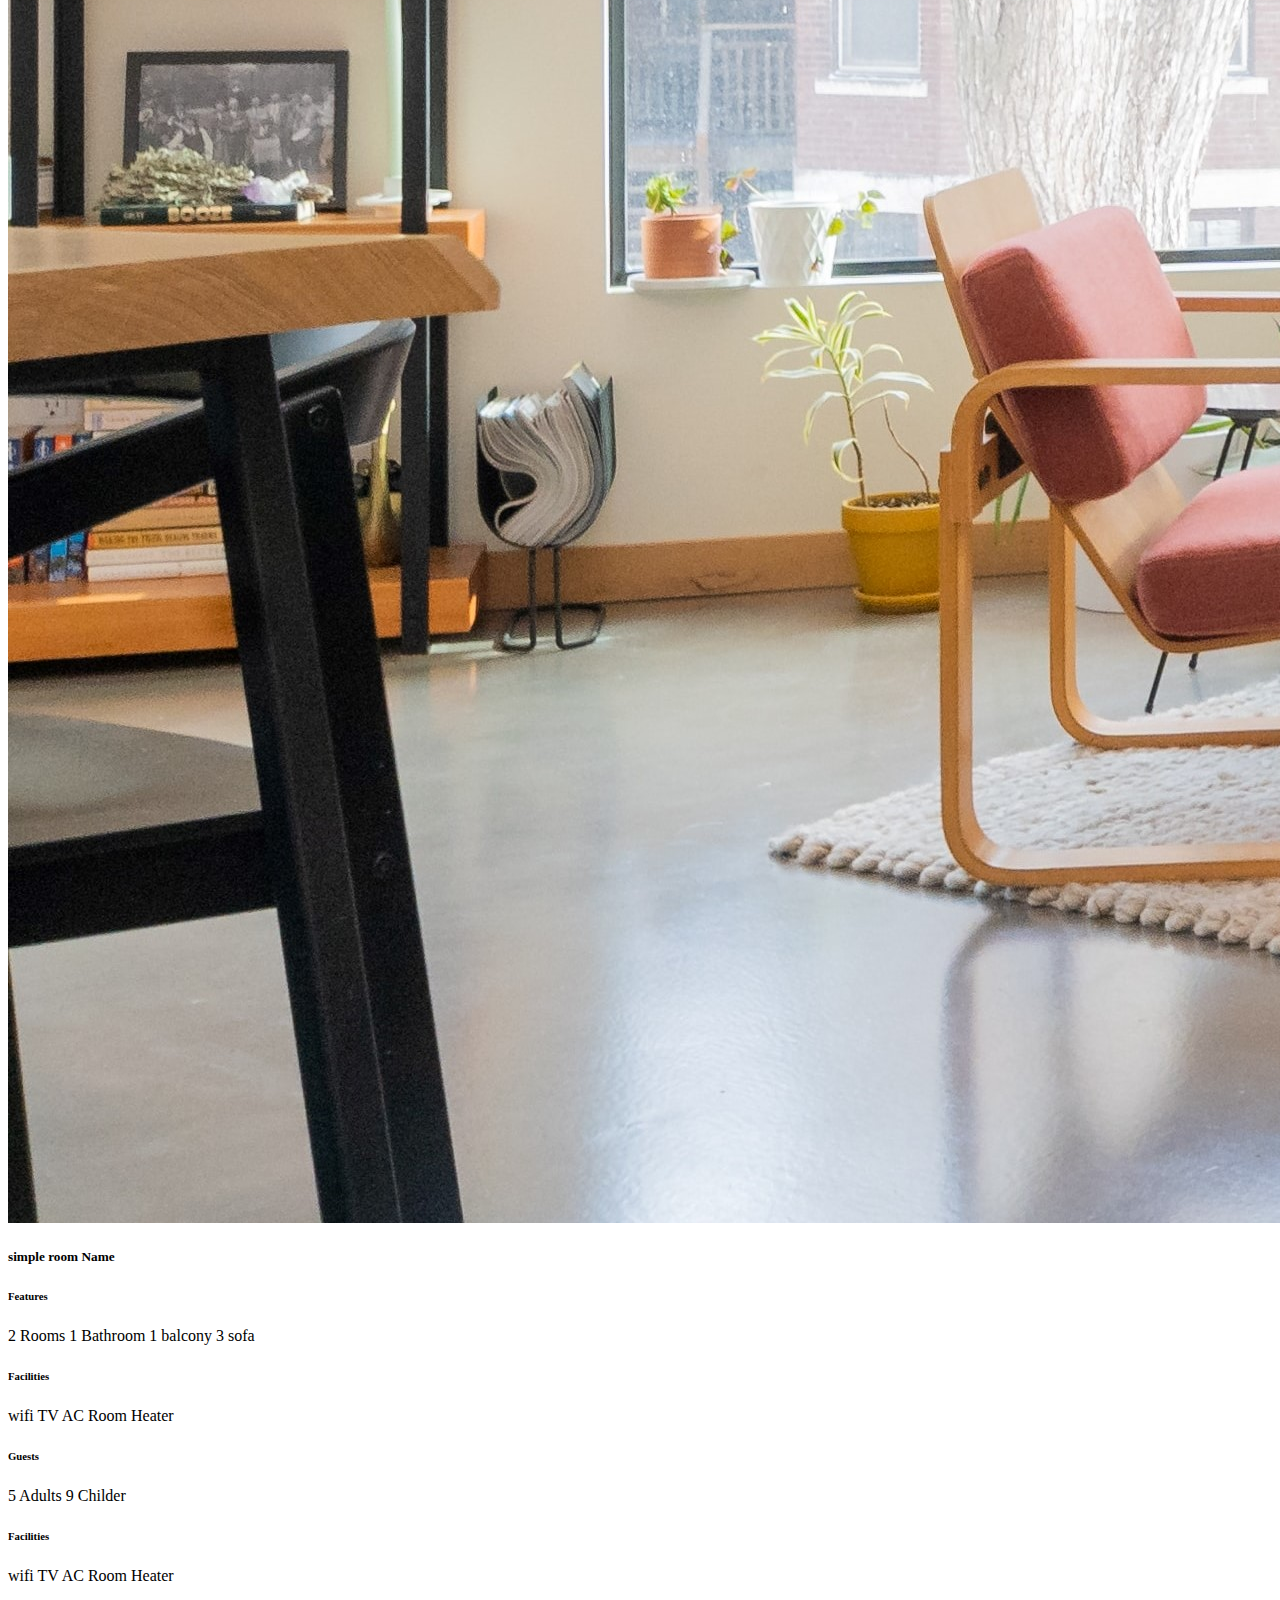
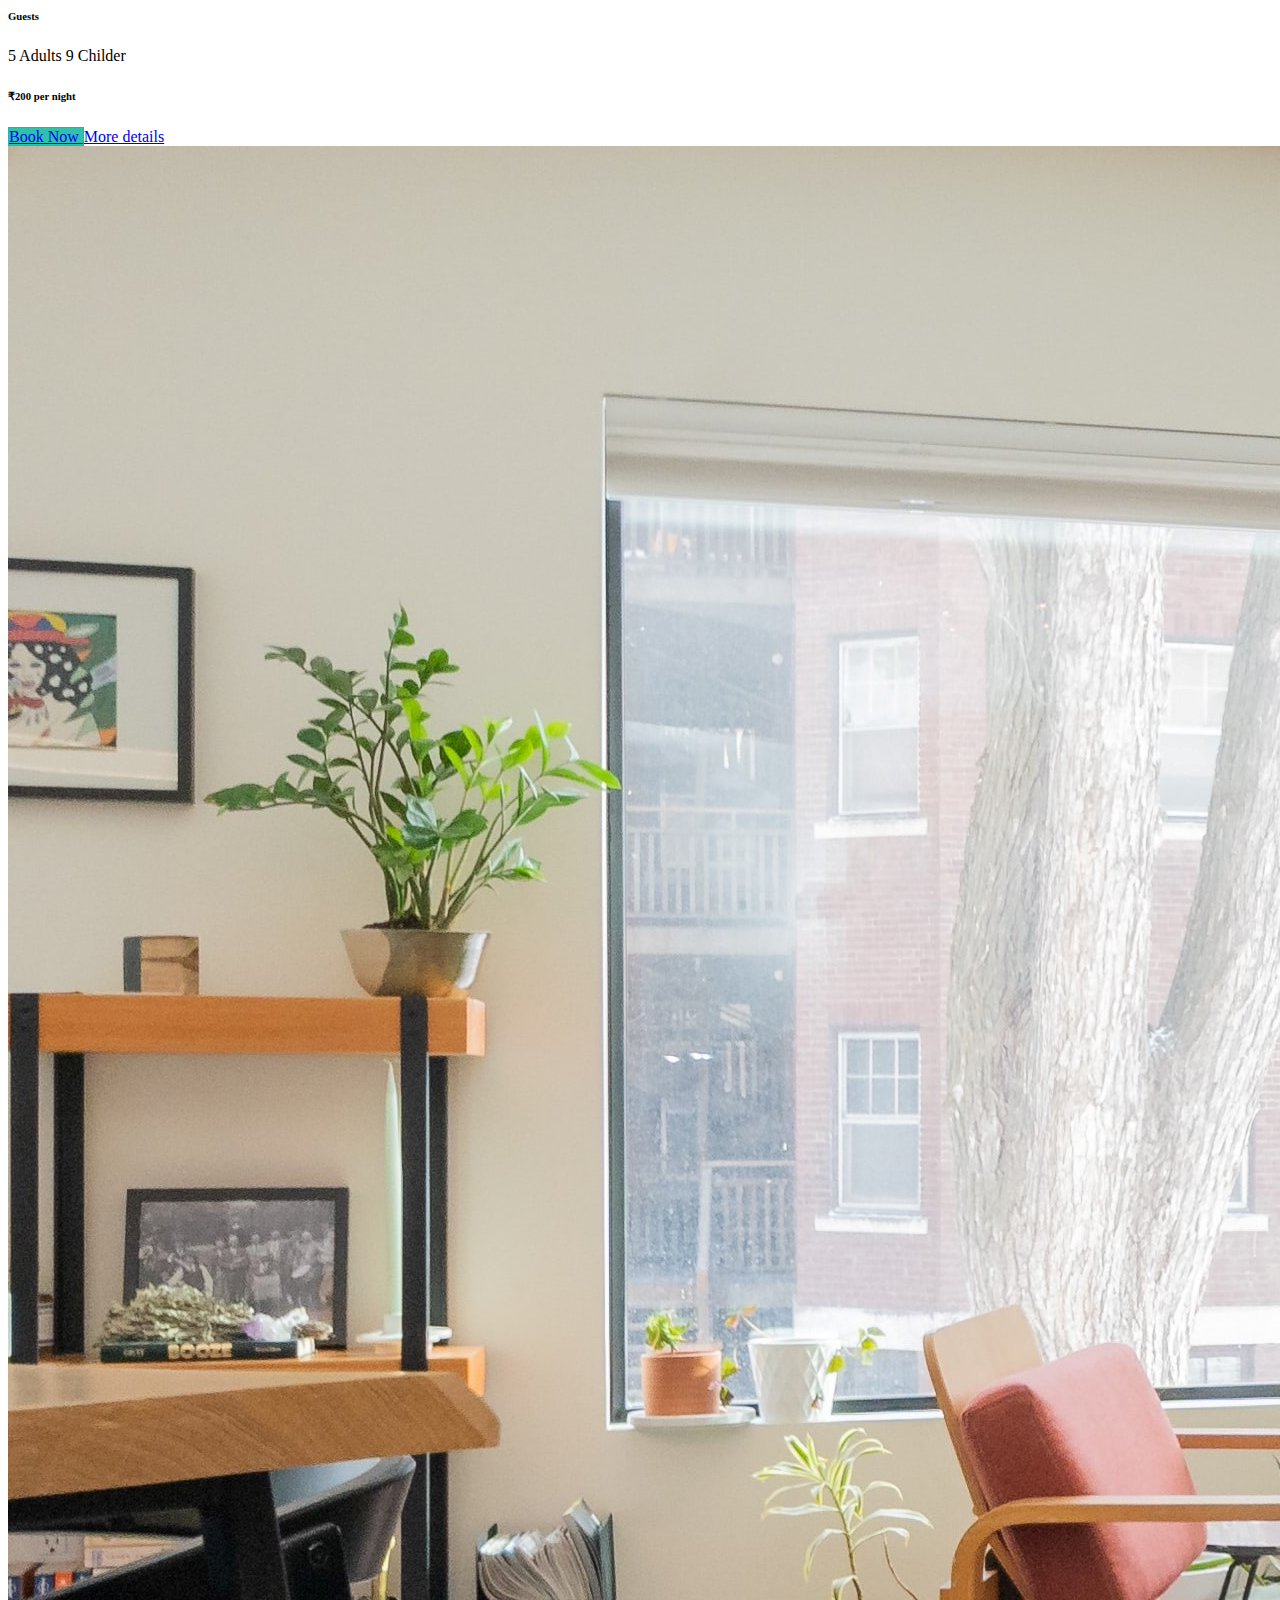
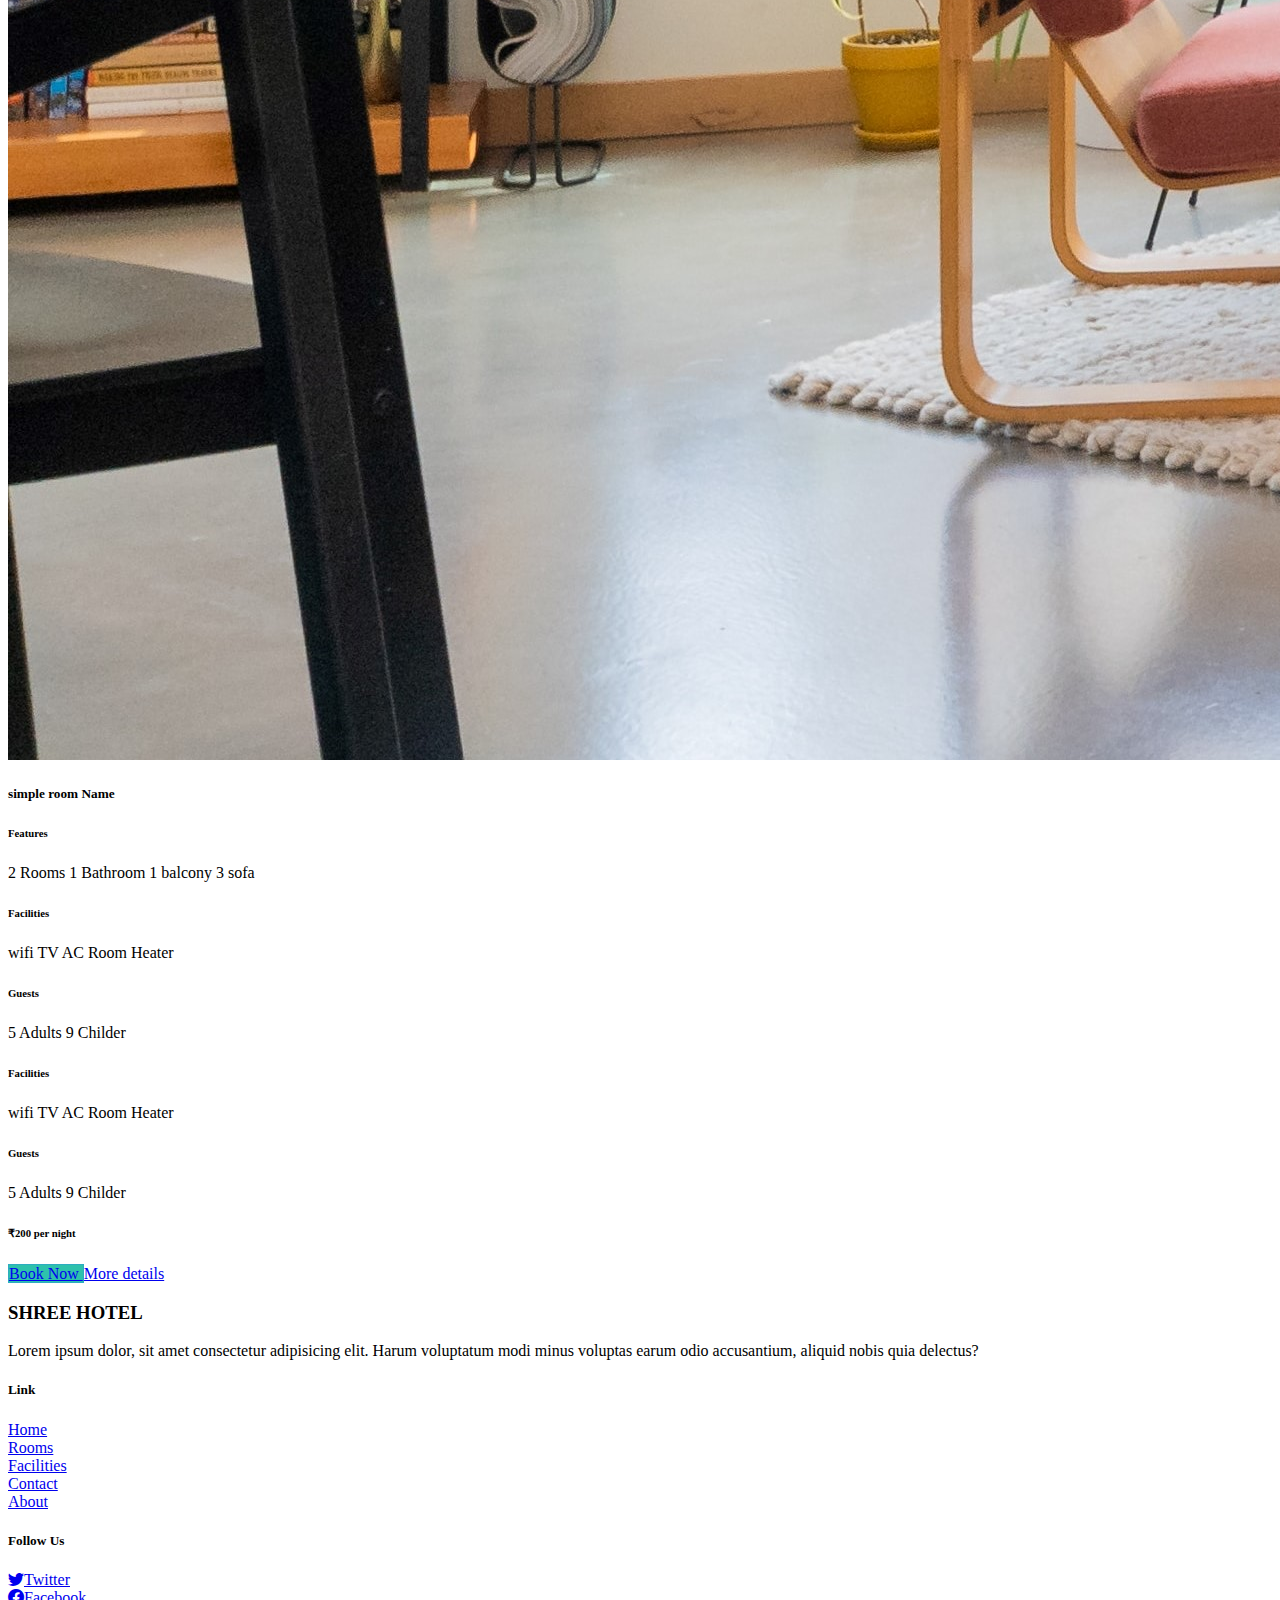
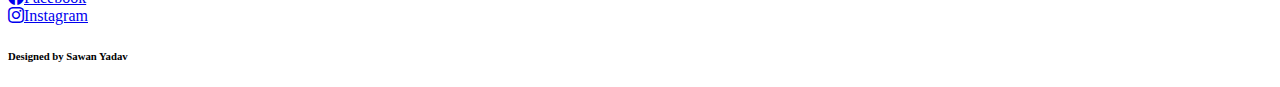
<file: include/rooms1.html>
<!DOCTYPE html>
<html lang="en">

<head>
    <meta charset="UTF-8">
    <meta name="viewport" content="width=device-width, initial-scale=1.0">
    <title>Document</title>
    <link href="https://cdn.jsdelivr.net/npm/bootstrap@5.0.2/dist/css/bootstrap.min.css" rel="stylesheet"
        integrity="sha384-EVSTQN3/azprG1Anm3QDgpJLIm9Nao0Yz1ztcQTwFspd3yD65VohhpuuCOmLASjC" crossorigin="anonymous">
    <link
        href="https://fonts.googleapis.com/css2?family=Merienda:wght@300..900&family=Poppins:wght@400;700&display=swap"
        rel="stylesheet">
    <link rel="stylesheet" href="https://cdn.jsdelivr.net/npm/bootstrap-icons@1.11.3/font/bootstrap-icons.min.css">
    <link rel="stylesheet" href="https://cdn.jsdelivr.net/npm/swiper@11/swiper-bundle.min.css" />
    <link rel="stylesheet" href="/css/common.css">
</head>
<style>
    .pop:hover {
        border-top-color: #2eacc1 !important;
        transform: scale(1.03);
        transition: all 0.3s;
    }
</style>

<body class="bg-light">
    <nav class="navbar navbar-expand-lg navbar-light bg-white px-lg-3 py-lg-2 shadow-sm sticky-top">
        <div class="container-fluid">
            <a class="navbar-brand me-5 fw-bold me-5 fw-bold fs-3 " href="index.html">SHREE HOTEL</a>
            <button class="navbar-toggler shadow-none" type="button" data-bs-toggle="collapse"
                data-bs-target="#navbarSupportedContent" aria-controls="navbarSupportedContent" aria-expanded="false"
                aria-label="Toggle navigation">
                <span class="navbar-toggler-icon"></span>
            </button>
            <div class="collapse navbar-collapse" id="navbarSupportedContent">
                <ul class="navbar-nav me-auto mb-2 mb-lg-0">
                    <li class="nav-item">
                        <a class="nav-link active me-2" aria-current="page" href="/index.html">Home</a>
                    </li>
                    <li class="nav-item">
                        <a class="nav-link me-2" href="/include/rooms1.html">Room</a>
                    </li>
                    <li class="nav-item">
                        <a class="nav-link me-2" href="/include/facilities.html">Facilities</a>
                    </li>
                    <li class="nav-item">
                        <a class="nav-link me-2" href="/include/contact.html">Contact us</a>
                    </li>
                    <li class="nav-item">
                        <a class="nav-link" href="/include/about.html">About</a>
                    </li>
                </ul>
                <div class="d-flex">
                    <button type="button" class="btn btn-outline-dark shadow-none me-lg-2 me-3" data-bs-toggle="modal"
                        data-bs-target="#loginModal">
                        Login
                    </button>
                    <button type="button" class="btn btn-outline-dark shadow-none" data-bs-toggle="modal"
                        data-bs-target="#registerModal">
                        Register
                    </button>
                </div>
            </div>
        </div>
    </nav>


    <div class="modal fade" id="loginModal" data-bs-backdrop="static" data-bs-keyboard="false" tabindex="-1"
        aria-labelledby="staticBackdropLabel" aria-hidden="true">
        <div class="modal-dialog">
            <div class="modal-content">
                <form>

                    <div class="modal-header">
                        <h5 class="modal-title d-flex align-items-center">
                            <i class="bi bi-person-circle fs-3 me-2"></i> User login
                        </h5>
                        <button type="reset" class="btn-close shadow-none" data-bs-dismiss="modal"
                            aria-label="Close"></button>
                    </div>
                    <div class="modal-body">
                        <div class="mb-3">
                            <label class="form-label">Email address</label>
                            <input type="email" class="form-control shadow-none">
                        </div>
                        <div class="mb-4">
                            <label class="form-label">Password</label>
                            <input type="password" class="form-control shadow-none">
                        </div>
                        <div class="d-flex align-items-center justify-content-between mb-2">
                            <button type="submit" class="btn btn-dark shadow-none">Login</button>
                            <a href="javascript: void(0)" class="text-secondary text-decoration-none">Forget
                                Password?</a>
                        </div>

                    </div>
                </form>
            </div>
        </div>
    </div>
    <div class="modal fade" id="registerModal" data-bs-backdrop="static" data-bs-keyboard="false" tabindex="-1"
        aria-labelledby="staticBackdropLabel" aria-hidden="true">
        <div class="modal-dialog modal-lg">
            <div class="modal-content">
                <form>

                    <div class="modal-header">
                        <h5 class="modal-title d-flex align-items-center">
                            <i class="bi bi-person-lines-fill fs-3 me-2"></i>
                            User Registration
                        </h5>
                        <button type="reset" class="btn-close shadow-none" data-bs-dismiss="modal"
                            aria-label="Close"></button>
                    </div>
                    <div class="modal-body">
                        <span class="badge rounded-pill bg-light text-dark mb-3 text-wrap lh-base">
                            Note:your details must match with your ID(Aadhar card,Passpord,Driving licence etc.)that
                            will be required
                            during check-in.
                        </span>
                        <div class="container-fluid">
                            <div class="row">
                                <div class="col-md-6 ps-0 mb-3">
                                    <label class="form-label">Name</label>
                                    <input type="name" class="form-control shadow-none">
                                </div>
                                <div class="col-md-6 p-0 mb-3">
                                    <label class="form-label">Email</label>
                                    <input type="email" class="form-control shadow-none">
                                </div>
                                <div class="col-md-6 ps-0 mb-3">
                                    <label class="form-label">Phone Number</label>
                                    <input type="number" class="form-control shadow-none">

                                </div>
                                <div class="col-md-6 p-0 mb-3">
                                    <label class="form-label">Picture</label>
                                    <input type="file" class="form-control shadow-none">
                                </div>
                                <div class="col-md-6 ps-0 mb-3">
                                    <label class="form-label">Pincode</label>
                                    <input type="number" class="form-control shadow-none">
                                </div>
                                <div class="col-md-6 p-0 mb-3">
                                    <label class="form-label">Date of birth</label>
                                    <input type="date" class="form-control shadow-none">
                                </div>
                                <div class="col-md-6 ps-0 mb-3">
                                    <label class="form-label">Password</label>
                                    <input type="password" class="form-control shadow-none">
                                </div>
                                <div class="col-md-6 p-0 mb-3">
                                    <label class="form-label">Conform Password</label>
                                    <input type="password" class="form-control shadow-none">
                                </div>
                                <div class="col-md-12 p-0 mb-3">
                                    <label class="form-label">Address</label>
                                    <textarea class="form-control shadow-none" rows="1"></textarea>
                                </div>

                            </div>
                        </div>
                    </div>
                    <div class="text-center my-1">
                        <button type="submit" class="btn btn-dark shadow-none">Register</button>
                    </div>

            </div>
            </form>
        </div>
    </div>

    <div class="my-5 px-4">
        <h2 class="fw-bold h-font text-center">OUR ROOMS</h2>
        <div class="h-line bg-dark"></div>

    </div>


    <div class="container">
        <div class="row">
            <div class="col-lg-3 col-md-6 mb-12 mb-lg-0 mb-4 ">
                <nav class="navbar navbar-expand-lg navbar-light bg-white rounded shadow">
                    <div class="container-fluid flex-lg-column align-items-stretch">
                        <h4 class="mt-2">Filters</h4>
                        <button class="navbar-toggler" type="button" data-bs-toggle="collapse"
                            data-bs-target="#filterdropdown" aria-controls="#filterdropdown" aria-expanded="false"
                            aria-label="Toggle navigation">
                            <span class="navbar-toggler-icon"></span>
                        </button>
                        <div class="collapse navbar-collapse flex-lg-column align-items-stretch mt-3"
                            id="filterdropdown">

                            <div class="border bg-light p-3 rounded mb-3">
                                <h5 class="mb-3" style="font: size 18px;">CHECK Availability</h5>
                                <label class="form-label">Check-in</label>
                                <input type="date" class="form-control shadow-none mb-3">
                                <label class="form-label">Check-out</label>
                                <input type="date" class="form-control shadow-none">
                            </div>
                            <div class="border bg-light p-3 rounded mb-3">
                                <h5 class="mb-3" style="font: size 18px;">FECILITIES</h5>
                                <div class="mb-2">
                                    <input type="checkbox" id="f1" class="form-check-input shadow-none me-1">
                                    <label class="form-check-label" for="f1">Fecility one</label>
                                </div>
                                <div class="mb-2">
                                    <input type="checkbox" id="f2" class="form-check-input shadow-none me-1">
                                    <label class="form-check-label" for="f2">Fecility two</label>
                                </div>
                                <div class="mb-2">
                                    <input type="checkbox" id="f3" class="form-check-input shadow-none me-1">
                                    <label class="form-check-label" for="f3">Fecility three</label>
                                </div>
                            </div>

                            <div class="border bg-light p-3 rounded mb-3">
                                <h5 class="mb-3" style="font: size 18px;">GUESTS</h5>
                                <div class="d-flex">
                                    <div class="me-3">
                                        <label class="form-check-label" for="f1">Adults</label>
                                        <input type="number" class="form-control shadow-none">

                                    </div>
                                    <div>
                                        <label class="form-check-label" for="f1">Childers</label>
                                        <input type="number" class="form-control shadow-none">

                                    </div>

                                </div>
                            </div>
                        </div>
                    </div>
                </nav>
            </div>

            <div class="col-lg-9 col-md-12 px-4">

                <div class="card mb-4 border-0 shadow">
                    <div class="row g-0  p-3 align-items-center">
                        <div class="col-md-5 mb-lg-0 mb-md-0 mb-3 ">
                            <img src="/images/rooms/1.jpg" class="img-fluid rounded-start" alt="...">
                        </div>
                        <div class="col-md-5 px-lg-3 px-0">

                            <h5 class="mb-1">simple room Name</h5>
                            <div class="features mb-3">
                                <h6 class="mb-1">Features</h6>
                                <div class="modal-body">
                                    <span class="badge rounded-pill bg-light text-dark text-wrap">
                                        2 Rooms
                                    </span>
                                    <span class="badge rounded-pill bg-light text-dark text-wrap">
                                        1 Bathroom
                                    </span>
                                    <span class="badge rounded-pill bg-light text-dark text-wrap">
                                        1 balcony
                                    </span>
                                    <span class="badge rounded-pill bg-light text-dark text-wrap">
                                        3 sofa
                                    </span>
                                </div>
                                <div class="Facilities mb-4">
                                    <h6 class="mb-1"> Facilities</h6>
                                    <span class="badge rounded-pill bg-light text-dark text-wrap">
                                        wifi
                                    </span>
                                    <span class="badge rounded-pill bg-light text-dark text-wrap">
                                        TV
                                    </span>
                                    <span class="badge rounded-pill bg-light text-dark text-wrap">
                                        AC
                                    </span>
                                    <span class="badge rounded-pill bg-light text-dark text-wrap">
                                        Room Heater
                                    </span>
                                </div>
                                <div class="Guests mb-4">
                                    <h6 class="mb-1">Guests</h6>
                                    <span class="badge rounded-pill bg-light text-dark text-wrap">
                                        5 Adults
                                    </span>
                                    <span class="badge rounded-pill bg-light text-dark text-wrap">
                                        9 Childer
                                    </span>

                                </div>
                            </div>
                            <div class="Facilities mb-3">
                                <h6 class="mb-1"> Facilities</h6>
                                <span class="badge rounded-pill bg-light text-dark text-wrap">
                                    wifi
                                </span>
                                <span class="badge rounded-pill bg-light text-dark text-wrap">
                                    TV
                                </span>
                                <span class="badge rounded-pill bg-light text-dark text-wrap">
                                    AC
                                </span>
                                <span class="badge rounded-pill bg-light text-dark text-wrap">
                                    Room Heater
                                </span>
                            </div>
                            <div class="Guests mb-3">
                                <h6 class="mb-1">Guests</h6>
                                <span class="badge rounded-pill bg-light text-dark text-wrap">
                                    5 Adults
                                </span>
                                <span class="badge rounded-pill bg-light text-dark text-wrap">
                                    9 Childer
                                </span>

                            </div>
                        </div>
                        <div class="col-md-2 text-center">
                            <h6 class="mb-4">₹200 per night</h6>
                            <a href="/include/book.html" class="btn btn-sm w-100 custom-bg shadow-none mb-2">Book Now
                            </a>
                            <a href="#" class="btn btn-sm btn-outline-dark w-100 shadow-none">More details </a>
                        </div>
                    </div>
                </div>
                
                <div class="card mb-4 border-0 shadow">
                    <div class="row g-0  p-3 align-items-center">
                        <div class="col-md-5 mb-lg-0 mb-md-0 mb-3 ">
                            <img src="/images/rooms/1.jpg" class="img-fluid rounded-start" alt="...">
                        </div>
                        <div class="col-md-5 px-lg-3 px-0">

                            <h5 class="mb-1">simple room Name</h5>
                            <div class="features mb-3">
                                <h6 class="mb-1">Features</h6>
                                <div class="modal-body">
                                    <span class="badge rounded-pill bg-light text-dark text-wrap">
                                        2 Rooms
                                    </span>
                                    <span class="badge rounded-pill bg-light text-dark text-wrap">
                                        1 Bathroom
                                    </span>
                                    <span class="badge rounded-pill bg-light text-dark text-wrap">
                                        1 balcony
                                    </span>
                                    <span class="badge rounded-pill bg-light text-dark text-wrap">
                                        3 sofa
                                    </span>
                                </div>
                                <div class="Facilities mb-4">
                                    <h6 class="mb-1"> Facilities</h6>
                                    <span class="badge rounded-pill bg-light text-dark text-wrap">
                                        wifi
                                    </span>
                                    <span class="badge rounded-pill bg-light text-dark text-wrap">
                                        TV
                                    </span>
                                    <span class="badge rounded-pill bg-light text-dark text-wrap">
                                        AC
                                    </span>
                                    <span class="badge rounded-pill bg-light text-dark text-wrap">
                                        Room Heater
                                    </span>
                                </div>
                                <div class="Guests mb-4">
                                    <h6 class="mb-1">Guests</h6>
                                    <span class="badge rounded-pill bg-light text-dark text-wrap">
                                        5 Adults
                                    </span>
                                    <span class="badge rounded-pill bg-light text-dark text-wrap">
                                        9 Childer
                                    </span>

                                </div>
                            </div>
                            <div class="Facilities mb-3">
                                <h6 class="mb-1"> Facilities</h6>
                                <span class="badge rounded-pill bg-light text-dark text-wrap">
                                    wifi
                                </span>
                                <span class="badge rounded-pill bg-light text-dark text-wrap">
                                    TV
                                </span>
                                <span class="badge rounded-pill bg-light text-dark text-wrap">
                                    AC
                                </span>
                                <span class="badge rounded-pill bg-light text-dark text-wrap">
                                    Room Heater
                                </span>
                            </div>
                            <div class="Guests mb-3">
                                <h6 class="mb-1">Guests</h6>
                                <span class="badge rounded-pill bg-light text-dark text-wrap">
                                    5 Adults
                                </span>
                                <span class="badge rounded-pill bg-light text-dark text-wrap">
                                    9 Childer
                                </span>

                            </div>
                        </div>
                        <div class="col-md-2 text-center">
                            <h6 class="mb-4">₹200 per night</h6>
                            <a href="/include/book.html" class="btn btn-sm w-100 custom-bg shadow-none mb-2">Book Now
                            </a>
                            <a href="#" class="btn btn-sm btn-outline-dark w-100 shadow-none">More details </a>
                        </div>
                    </div>
                </div>
                
                <div class="card mb-4 border-0 shadow">
                    <div class="row g-0  p-3 align-items-center">
                        <div class="col-md-5 mb-lg-0 mb-md-0 mb-3 ">
                            <img src="/images/rooms/1.jpg" class="img-fluid rounded-start" alt="...">
                        </div>
                        <div class="col-md-5 px-lg-3 px-0">

                            <h5 class="mb-1">simple room Name</h5>
                            <div class="features mb-3">
                                <h6 class="mb-1">Features</h6>
                                <div class="modal-body">
                                    <span class="badge rounded-pill bg-light text-dark text-wrap">
                                        2 Rooms
                                    </span>
                                    <span class="badge rounded-pill bg-light text-dark text-wrap">
                                        1 Bathroom
                                    </span>
                                    <span class="badge rounded-pill bg-light text-dark text-wrap">
                                        1 balcony
                                    </span>
                                    <span class="badge rounded-pill bg-light text-dark text-wrap">
                                        3 sofa
                                    </span>
                                </div>
                                <div class="Facilities mb-4">
                                    <h6 class="mb-1"> Facilities</h6>
                                    <span class="badge rounded-pill bg-light text-dark text-wrap">
                                        wifi
                                    </span>
                                    <span class="badge rounded-pill bg-light text-dark text-wrap">
                                        TV
                                    </span>
                                    <span class="badge rounded-pill bg-light text-dark text-wrap">
                                        AC
                                    </span>
                                    <span class="badge rounded-pill bg-light text-dark text-wrap">
                                        Room Heater
                                    </span>
                                </div>
                                <div class="Guests mb-4">
                                    <h6 class="mb-1">Guests</h6>
                                    <span class="badge rounded-pill bg-light text-dark text-wrap">
                                        5 Adults
                                    </span>
                                    <span class="badge rounded-pill bg-light text-dark text-wrap">
                                        9 Childer
                                    </span>

                                </div>
                            </div>
                            <div class="Facilities mb-3">
                                <h6 class="mb-1"> Facilities</h6>
                                <span class="badge rounded-pill bg-light text-dark text-wrap">
                                    wifi
                                </span>
                                <span class="badge rounded-pill bg-light text-dark text-wrap">
                                    TV
                                </span>
                                <span class="badge rounded-pill bg-light text-dark text-wrap">
                                    AC
                                </span>
                                <span class="badge rounded-pill bg-light text-dark text-wrap">
                                    Room Heater
                                </span>
                            </div>
                            <div class="Guests mb-3">
                                <h6 class="mb-1">Guests</h6>
                                <span class="badge rounded-pill bg-light text-dark text-wrap">
                                    5 Adults
                                </span>
                                <span class="badge rounded-pill bg-light text-dark text-wrap">
                                    9 Childer
                                </span>

                            </div>
                        </div>
                        <div class="col-md-2 text-center">
                            <h6 class="mb-4">₹200 per night</h6>
                            <a href="/include/book.html" class="btn btn-sm w-100 custom-bg shadow-none mb-2">Book Now
                            </a>
                            <a href="#" class="btn btn-sm btn-outline-dark w-100 shadow-none">More details </a>
                        </div>
                    </div>
                </div>
                
            </div>
        </div>
    </div>
    <div class="container-fluid bg-white mt-5">
        <div class="row">
            <div class="col-lg-4 p-4">
                <h3 class="h-font fw-bold fs-3 mb-2">SHREE HOTEL</h3>
                <p>Lorem ipsum dolor, sit amet consectetur adipisicing elit.
                    Harum voluptatum modi minus voluptas earum odio accusantium,
                    aliquid nobis quia delectus?
                </p>
            </div>
            <div class="col-lg-4 p-4">
                <h5 class="mb-3">Link</h5>
                <a href="#" class="d-inline-block mb-2 text-dark text-decoration-none">Home</a> <br>
                <a href="#" class="d-inline-block mb-2 text-dark text-decoration-none">Rooms</a><br>
                <a href="#" class="d-inline-block mb-2 text-dark text-decoration-none">Facilities</a><br>
                <a href="#" class="d-inline-block mb-2 text-dark text-decoration-none">Contact</a><br>
                <a href="#" class="d-inline-block mb-2 text-dark text-decoration-none">About</a>
            </div>
            <div class="col-lg-4 p-4">
                <h5 class="mb-3">Follow Us</h5>
                <a href="#" class="d-inline-block text-dark  text-decoration-none mb-2">
                    <i class="bi bi-twitter me-1"></i>Twitter
                </a><br>
                <a href="#" class="d-inline-block text-dark  text-decoration-none mb-2">
                    <i class="bi bi-facebook me-1"></i>Facebook
                </a><br>
                <a href="#" class="d-inline-block text-dark  text-decoration-none mb-2">
                    <i class="bi bi-instagram me-1"></i>Instagram
                </a><br>
            </div>
        </div>
    </div>

    <h6 class="text-center bg-dark text-white p-3 m-0">Designed by Sawan Yadav</h6>
    <script src="https://cdn.jsdelivr.net/npm/bootstrap@5.0.2/dist/js/bootstrap.bundle.min.js"
        integrity="sha384-MrcW6ZMFYlzcLA8Nl+NtUVF0sA7MsXsP1UyJoMp4YLEuNSfAP+JcXn/tWtIaxVXM"
        crossorigin="anonymous"></script>
    <script src="https://cdn.jsdelivr.net/npm/swiper@11/swiper-bundle.min.js"></script>
    <script>
        var swiper = new Swiper(".mySwiper", {
            spaceBetween: 30,
            effect: "fade",
            loop: true,
            autoplay: {
                delay: 3500,
                disableOnInteraction: false,
            }

        });
    </script>

    <script>
        var swiper = new Swiper(".swiper-testimonials", {
            effect: "coverflow",
            grabCursor: true,
            centeredSlides: true,
            slidesPerView: "auto",
            slidesPerView: "3",
            loop: true,
            coverflowEffect: {
                rotate: 50,
                stretch: 0,
                depth: 100,
                modifier: 1,
                slideShadows: false,
            },
            pagination: {
                el: ".swiper-pagination",
            },
            breakpoints: {
                320: {
                    slidesPerView: 1,
                },
                640: {
                    slidesPerView: 2,
                },
                768: {
                    slidesPerView: 2,
                },
                1024: {
                    slidesPerView: 3,
                },

            }

        });
    </script>

</body>

</html>
</file>
<file: css/common.css>
input::-webkit-outer-spin-button,
input::-webkit-inner-spin-button {
  -webkit-appearance: none;
  margin: 0;
}

/* Firefox */
input[type=number] {
  -moz-appearance: textfield;
}
.availability-form{
  margin-top: -50px;
  z-index: 2;
  position: relative;

}
.custom-bg {
  background-color: #2ec1ac;
  border:  1px solid #2eacc1;
}

.custom-bg:hover {
  background-color: #0cd7b9;
  background-color:#0cd7b9 ;
}
.h-line{
    width: 150px;
    margin: 0 auto;
    height: 1.7px;
}
</file>
